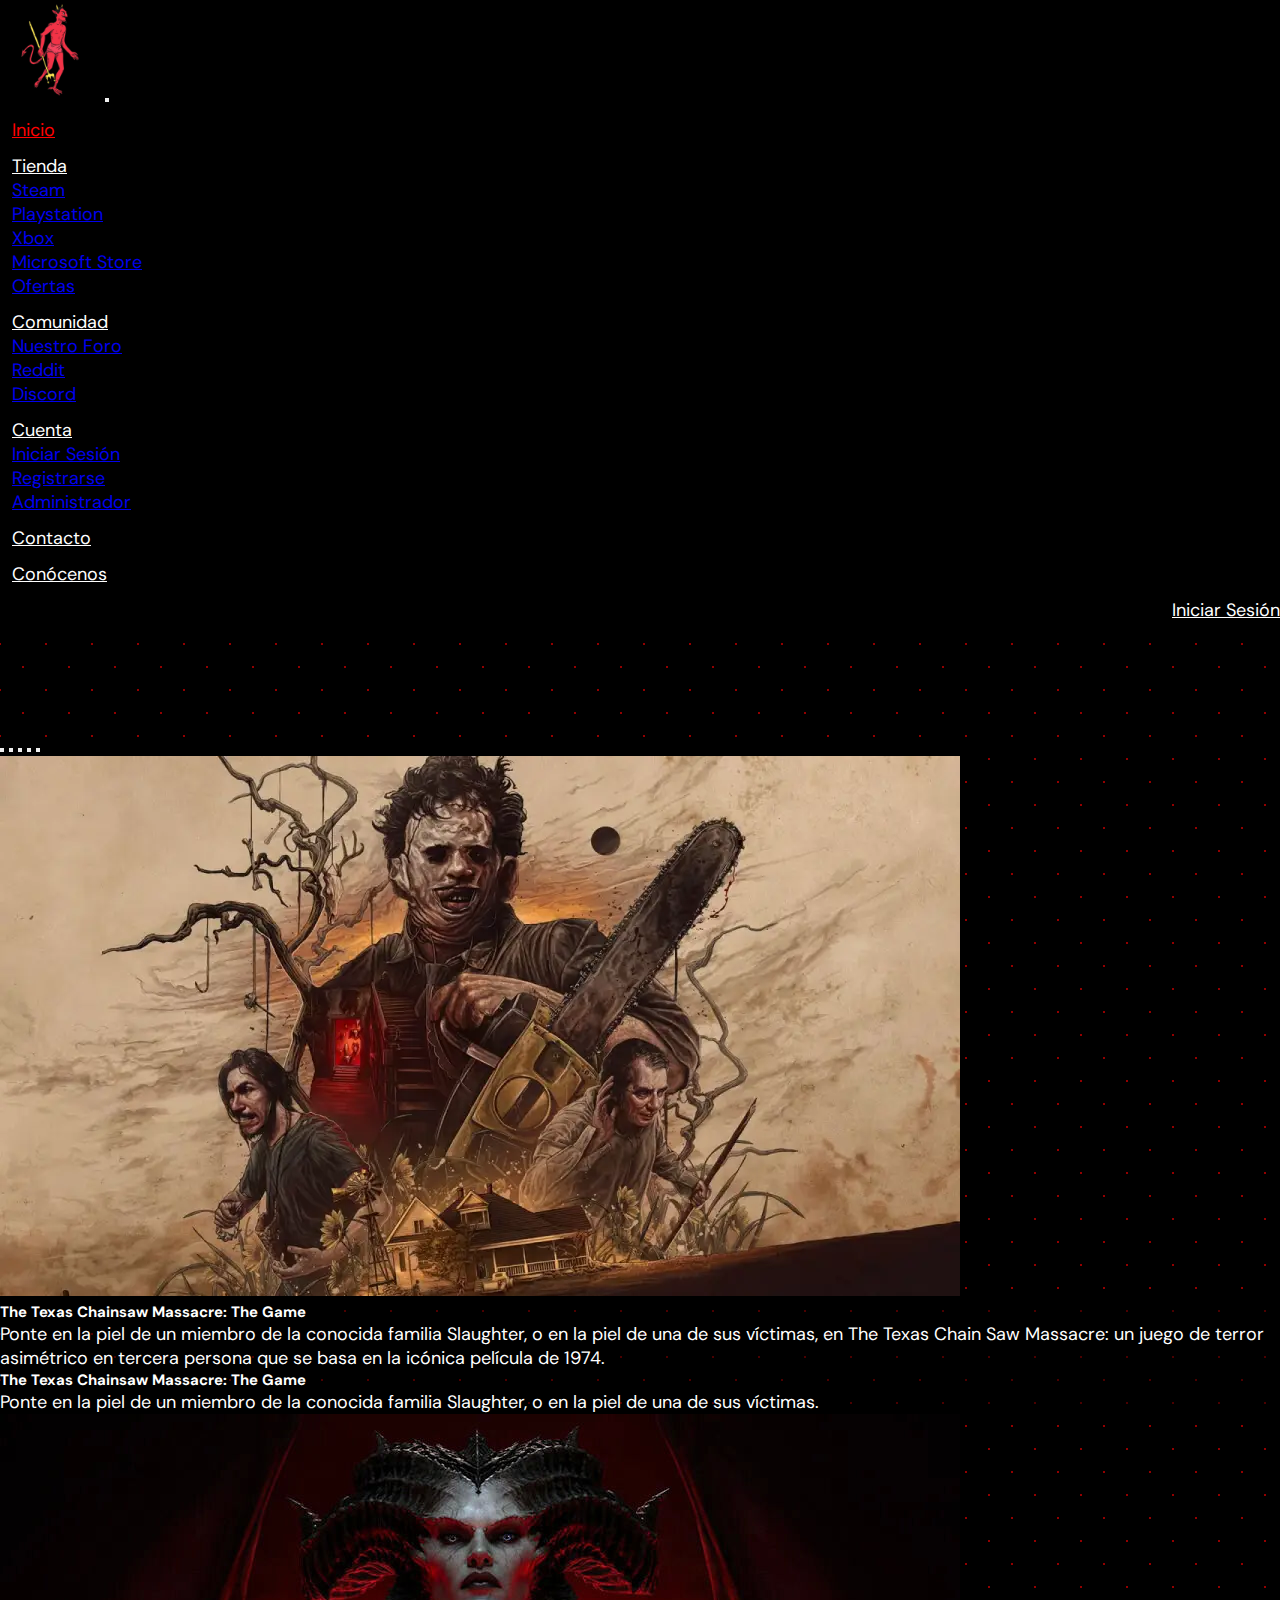
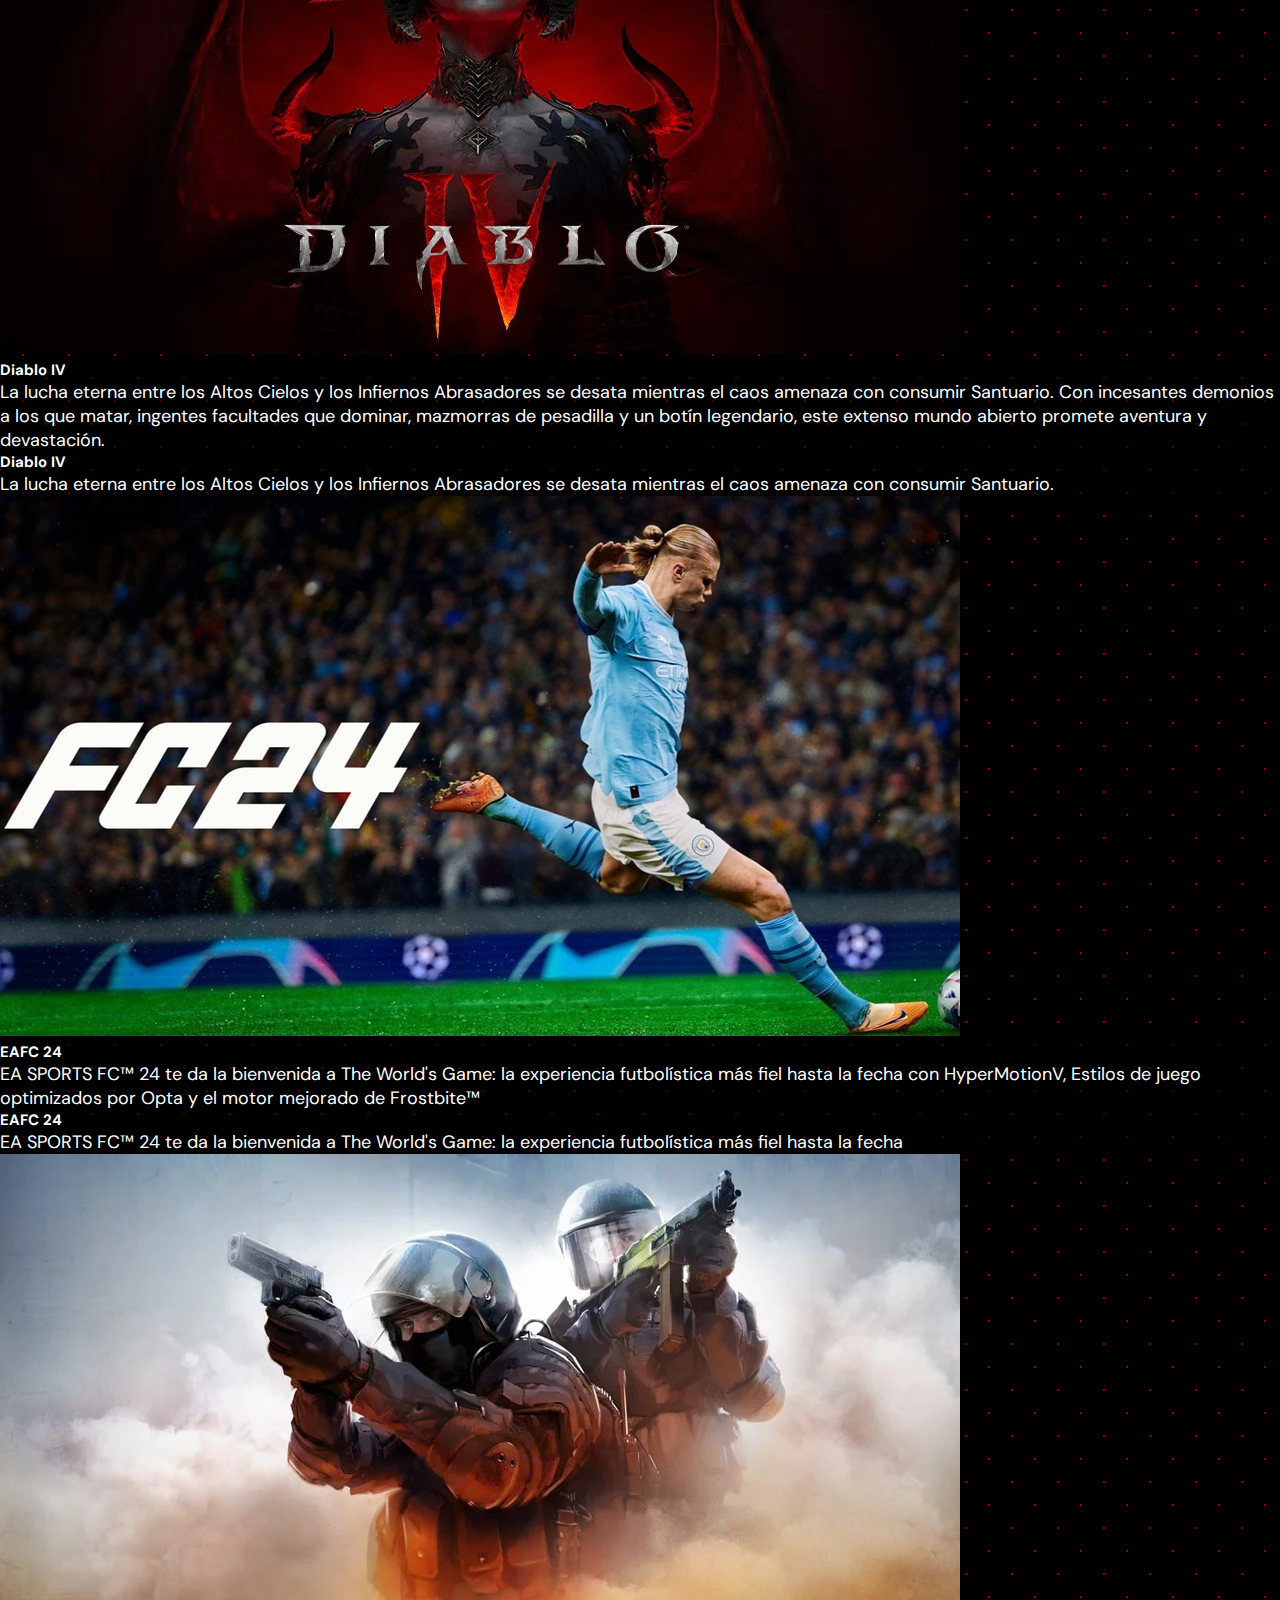
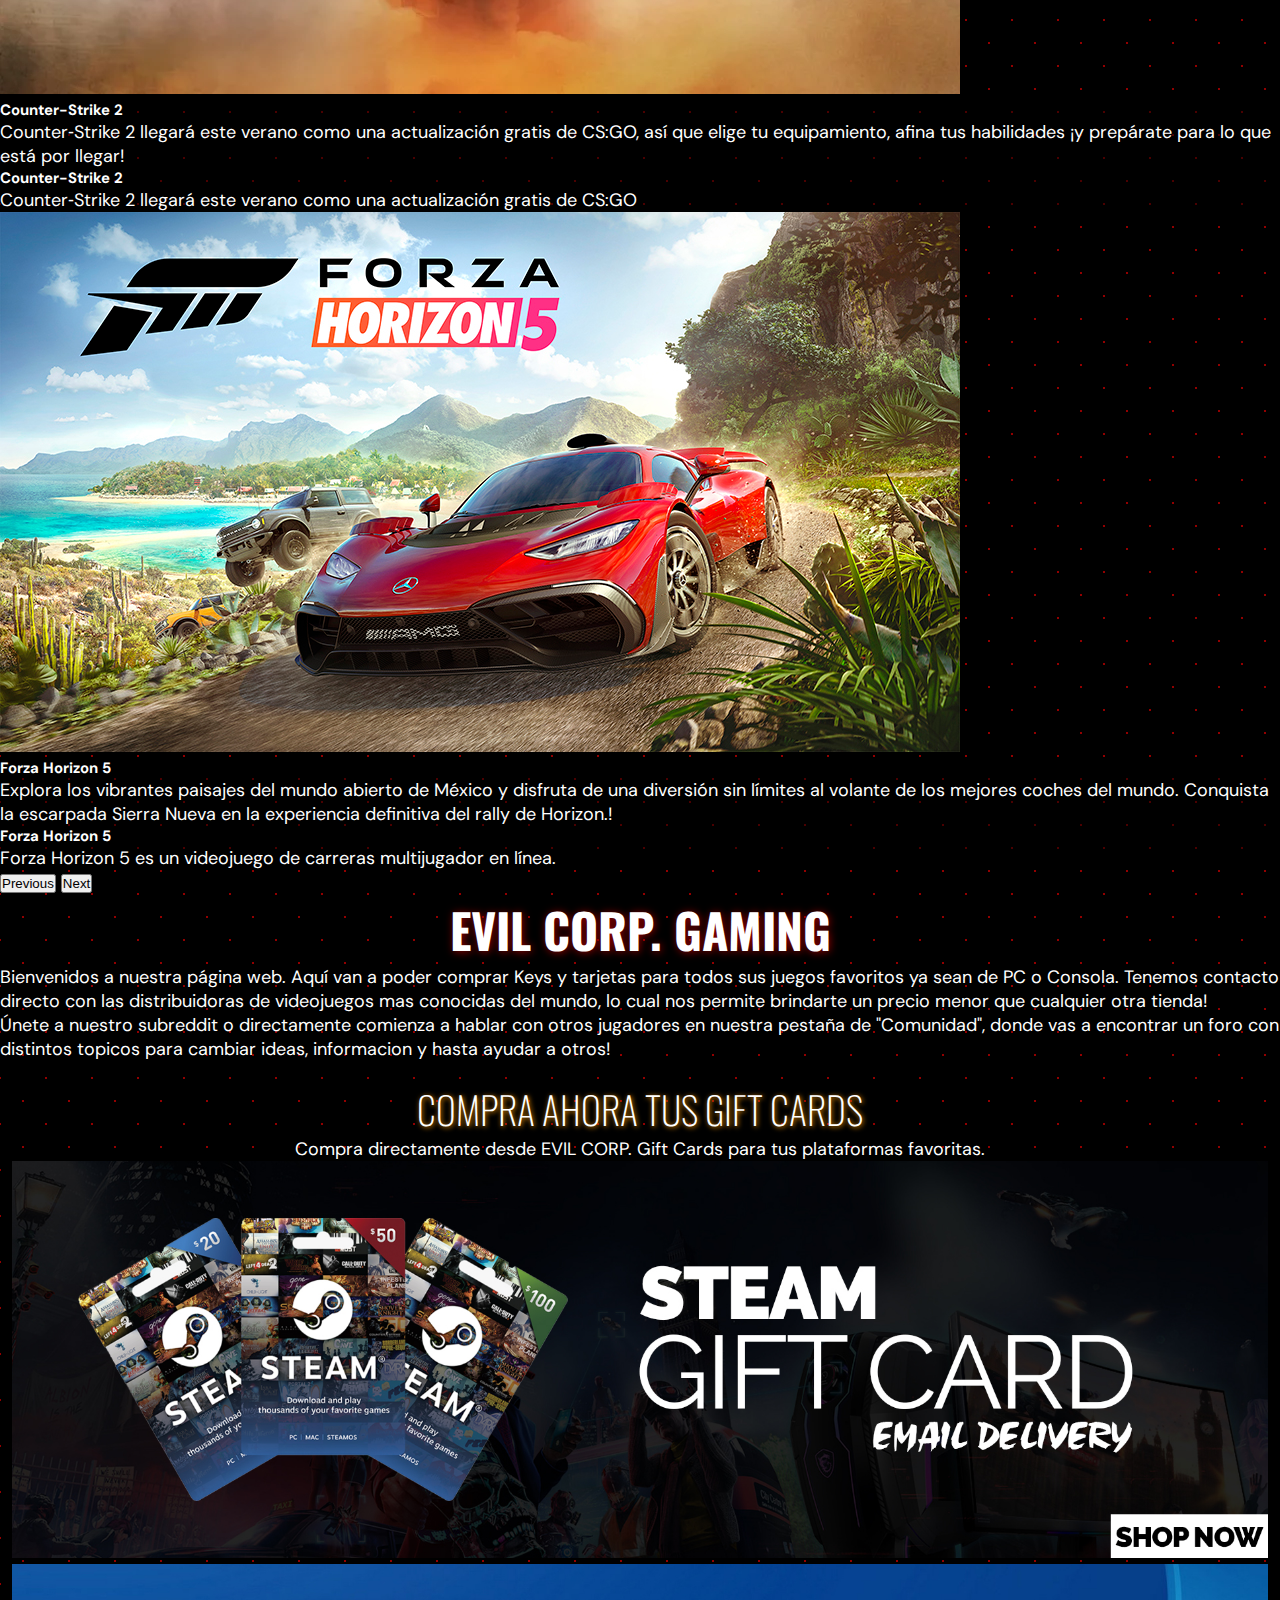
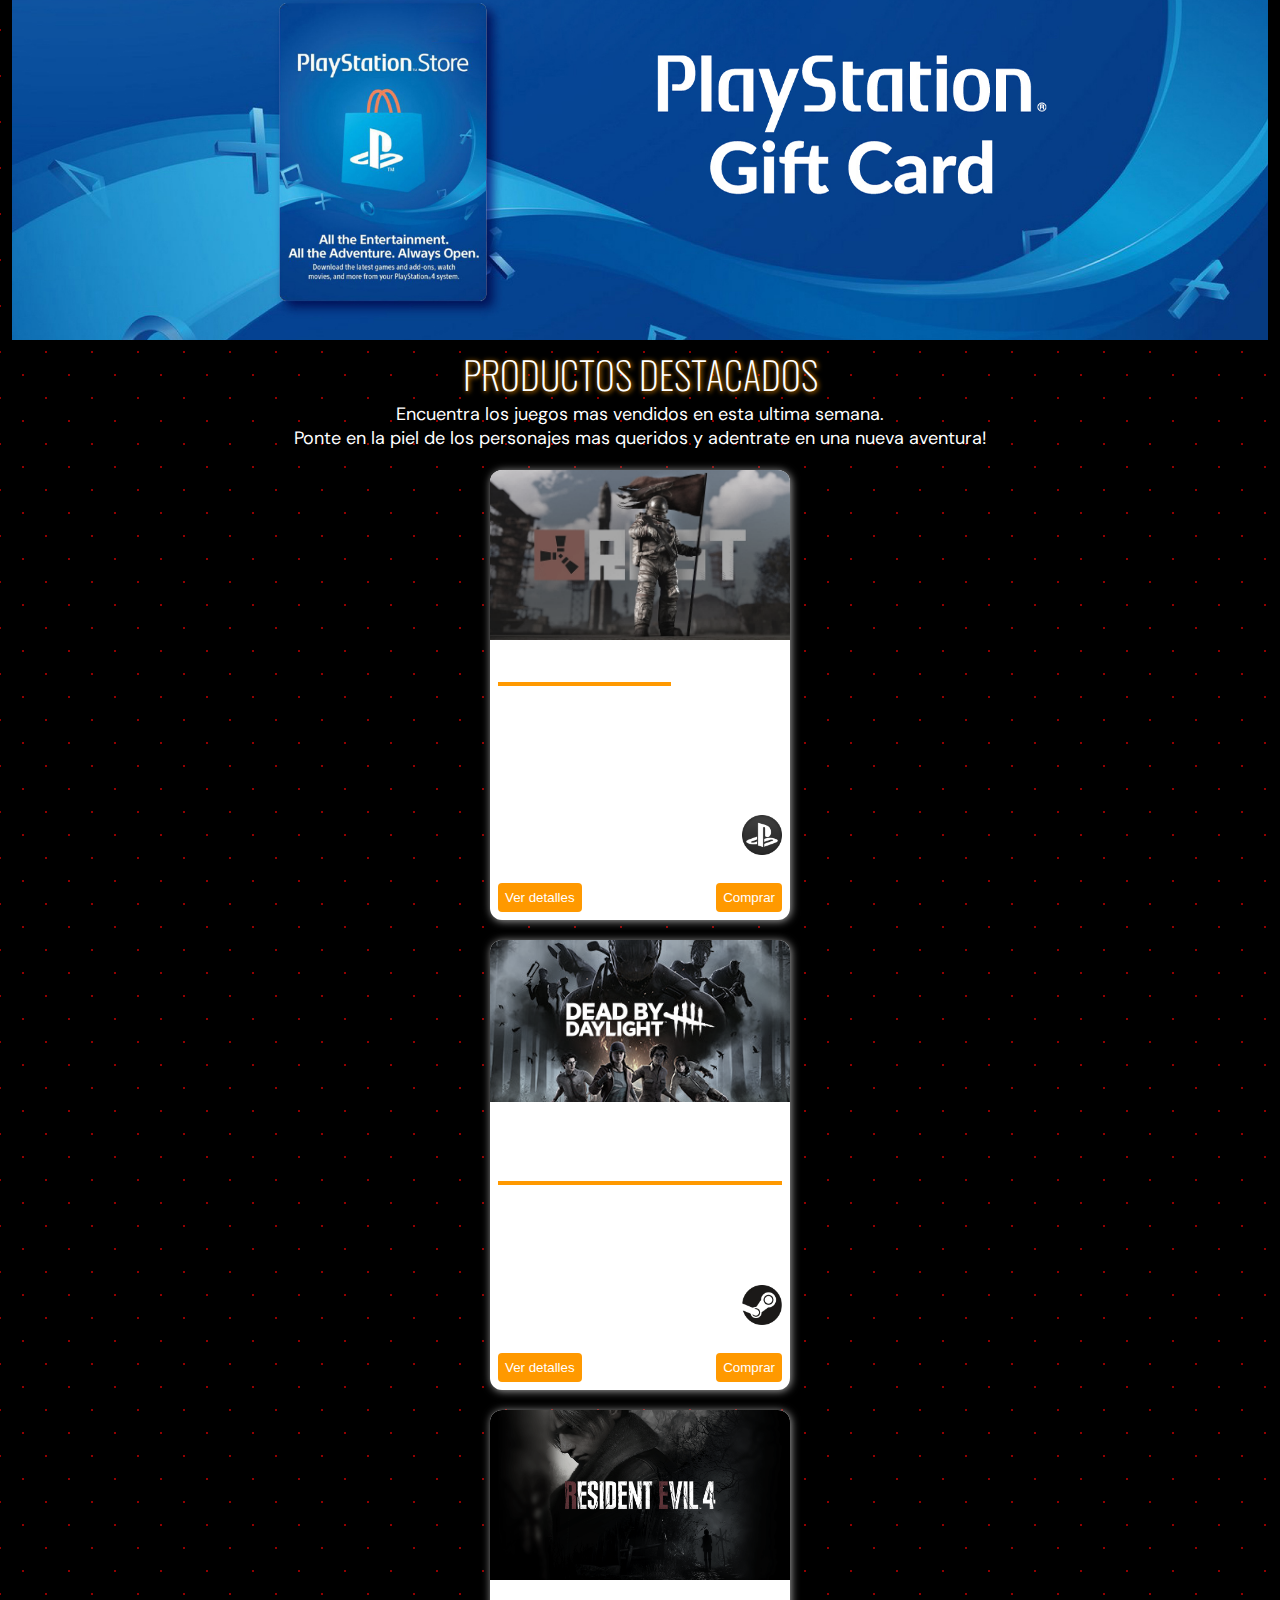
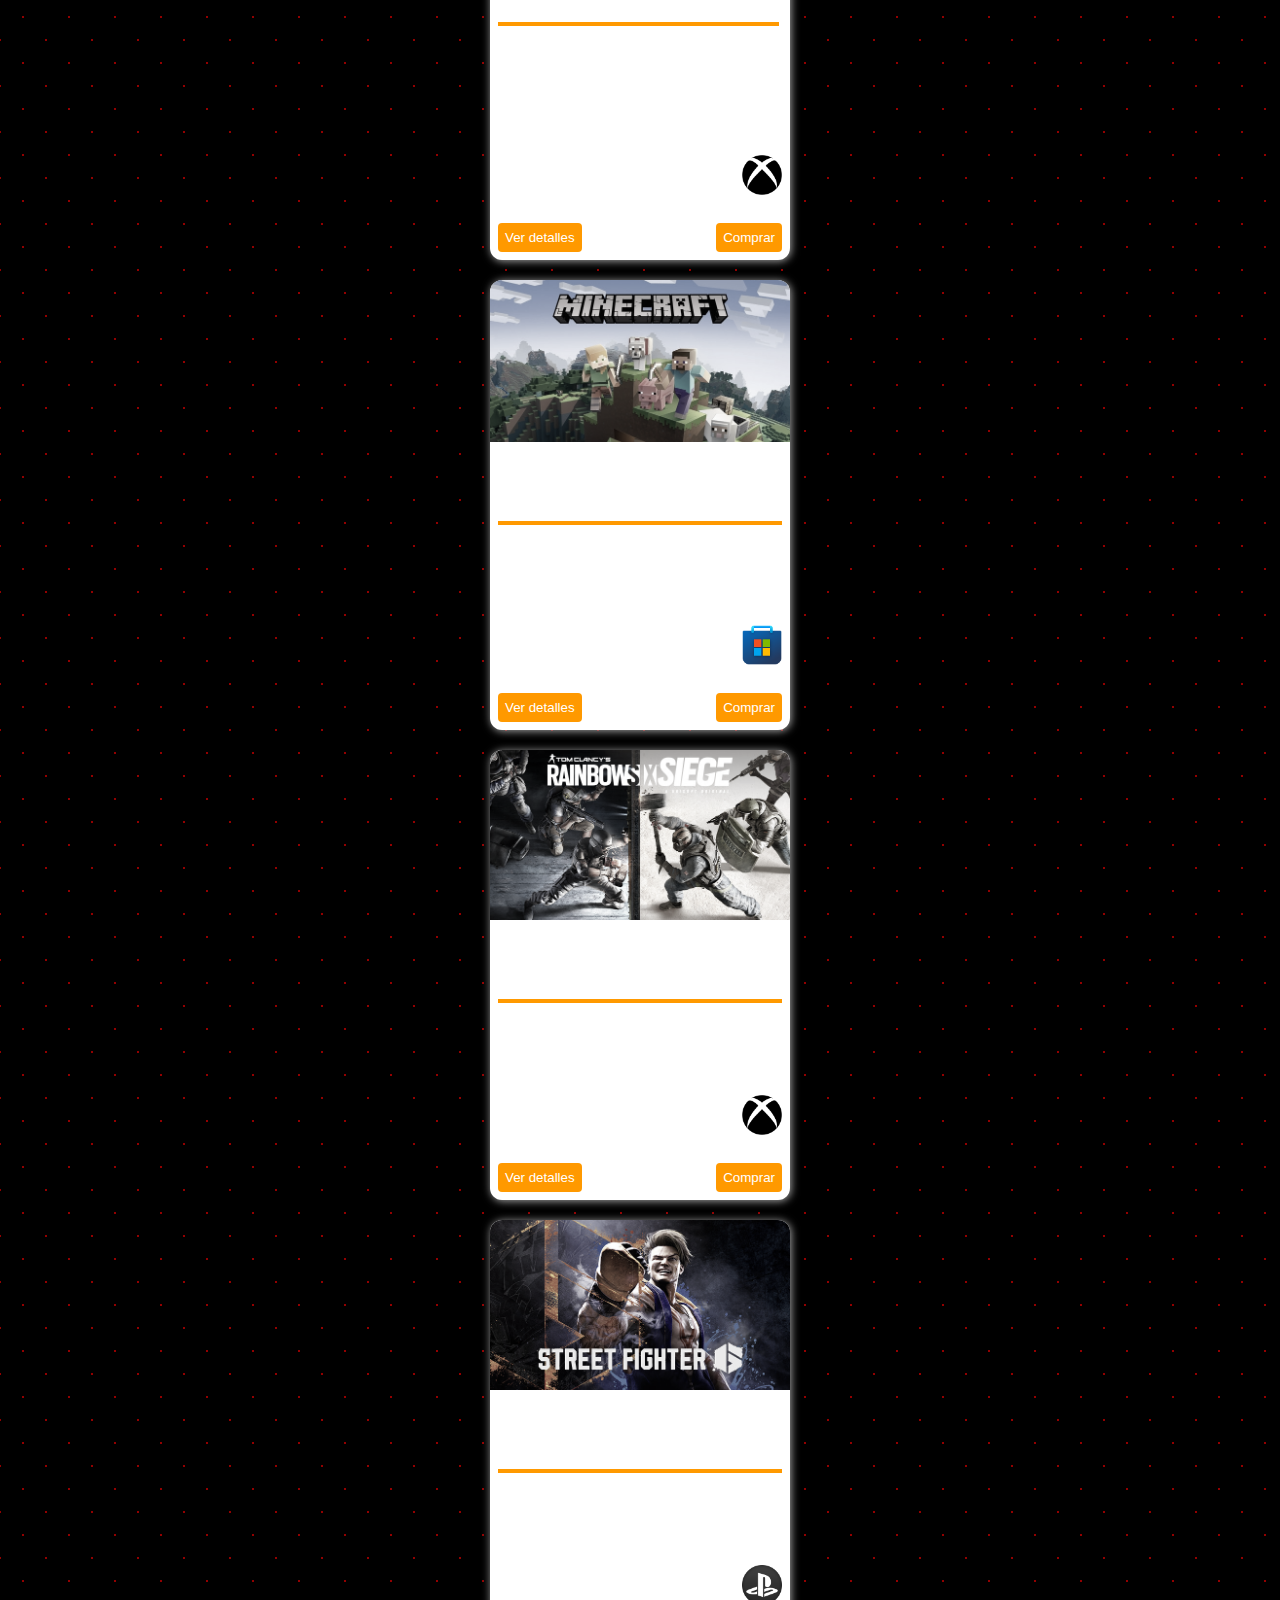
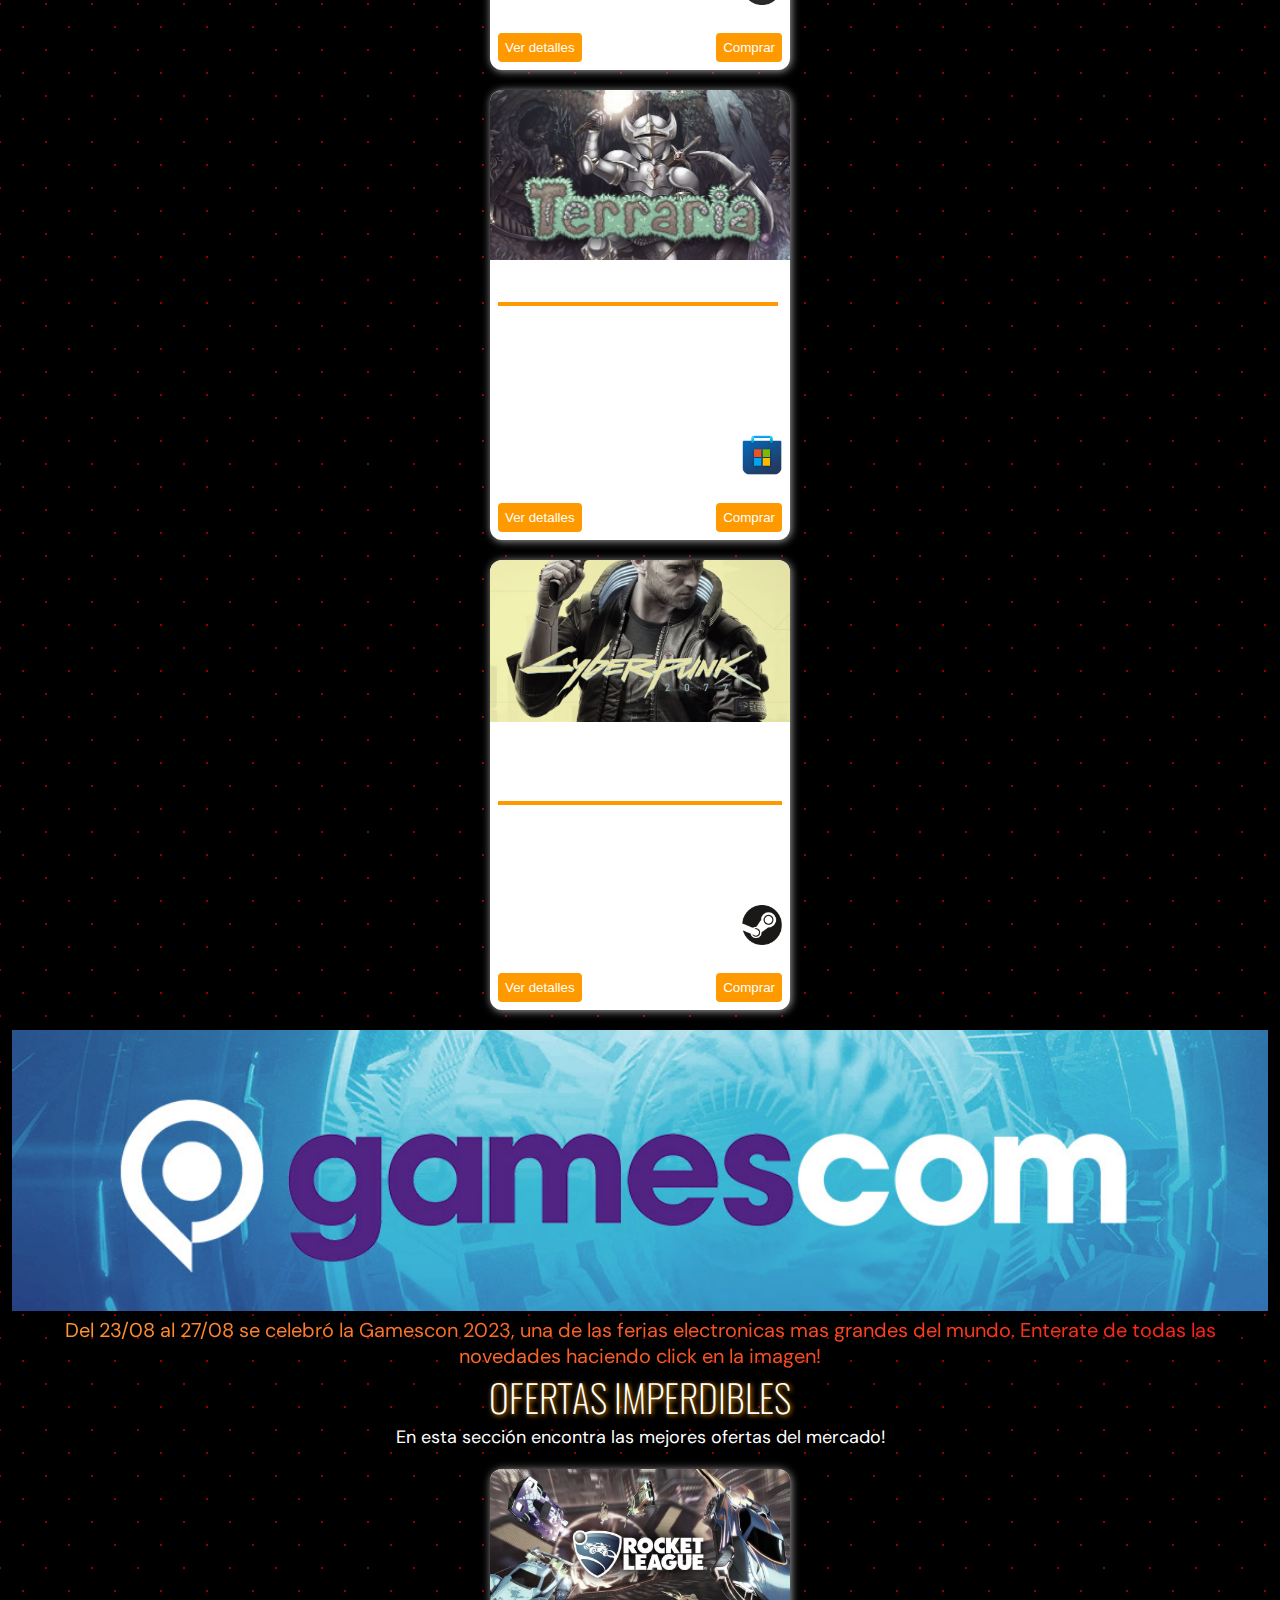
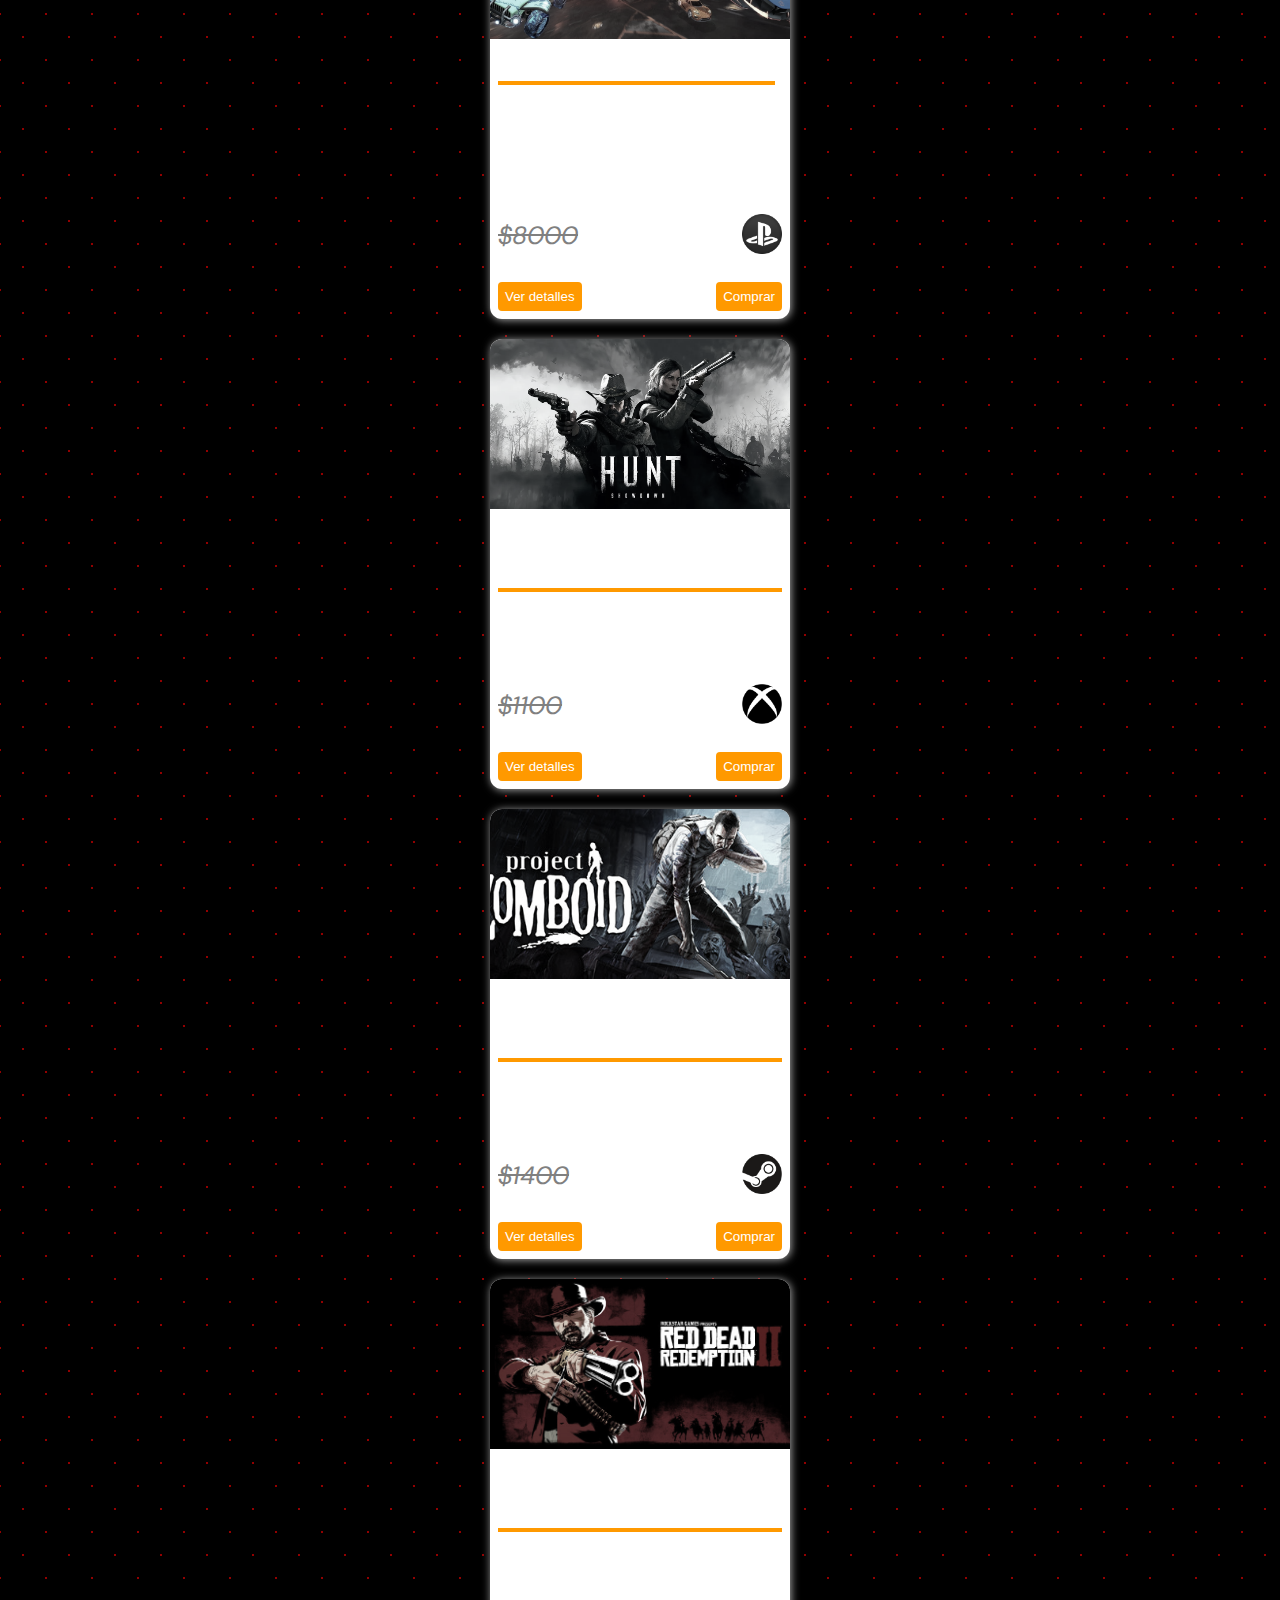
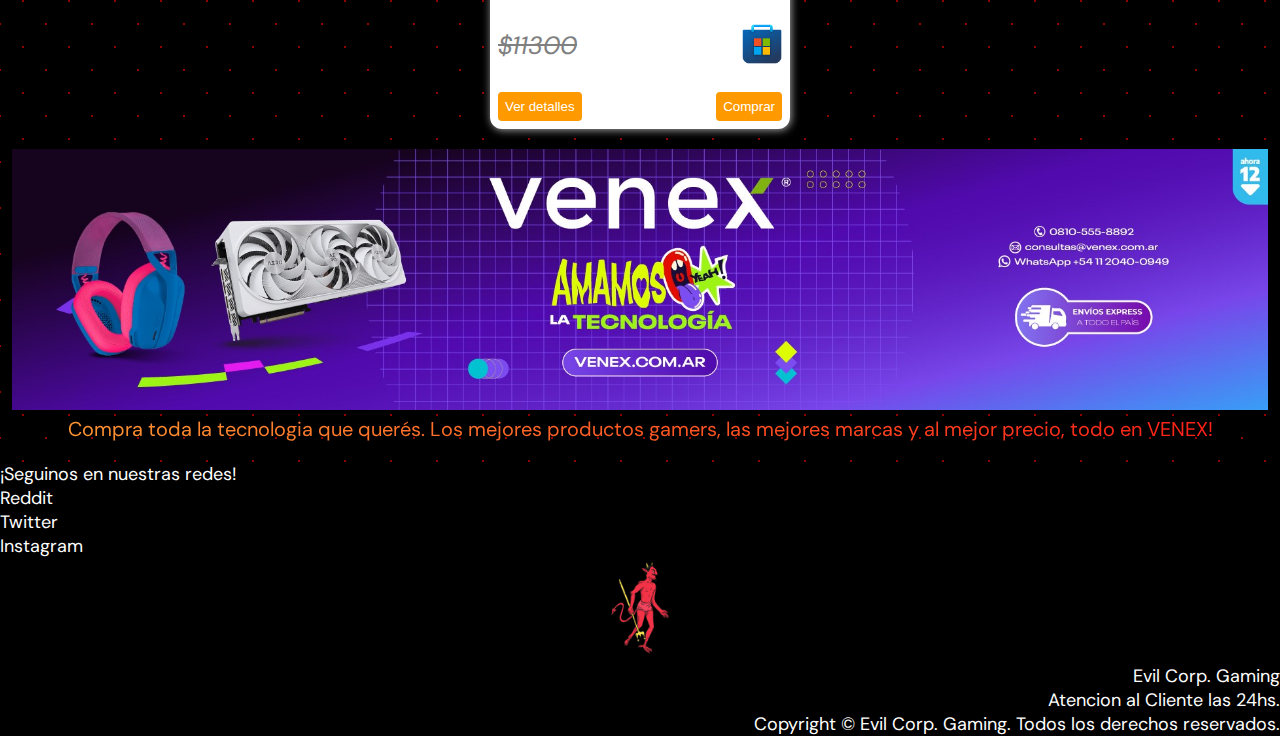
<file: index.html>
<!DOCTYPE html>
<html lang="en">
<head>
    <meta charset="UTF-8">
    <meta name="viewport" content="width=device-width, initial-scale=1.0">
    <title>EVIL CORP. GAMING || Compra de videojuegos, llaves virtuales y una gran comunidad.</title>
<!-- FONTAWESOME -->
    <link rel="stylesheet" href="https://cdnjs.cloudflare.com/ajax/libs/font-awesome/6.4.2/css/all.min.css" integrity="sha512-z3gLpd7yknf1YoNbCzqRKc4qyor8gaKU1qmn+CShxbuBusANI9QpRohGBreCFkKxLhei6S9CQXFEbbKuqLg0DA==" crossorigin="anonymous" referrerpolicy="no-referrer" />
<!-- BOOTSTRAP -->
    <link href="https://cdn.jsdelivr.net/npm/bootstrap@5.3.1/dist/css/bootstrap.min.css" rel="stylesheet" integrity="sha384-4bw+/aepP/YC94hEpVNVgiZdgIC5+VKNBQNGCHeKRQN+PtmoHDEXuppvnDJzQIu9" crossorigin="anonymous">
<!-- CSS -->
    <link rel="stylesheet" href="/css/styles.css">
    <link rel="shortcut icon" href="/assets/images/Logos/diabloLogo.png">


</head>


<body>
    
<!--==============
    ===HEADER===
    ==============-->
    <header class="main-header">
        <nav class="navbar main-navbar navbar-expand-md fixed-top" data-bs-theme="dark">
        <div class="container-fluid">
                <a class="navbar-brand" href="/index.html"><img class="main-logo" src="/assets/images/Logos/diabloLogo.png" alt="mainLogo"></a>
                <button class="navbar-toggler" type="button" data-bs-toggle="collapse" data-bs-target="#navbarNav" aria-controls="navbarNav" aria-expanded="false" aria-label="Toggle navigation">
                    <i class="fa-solid fa-dice-d20 fa-xl"></i>
                </button>
                <div class="collapse navbar-collapse" id="navbarNav">
                    <ul class="navbar-nav">
                        <li class="nav-item">
                            <a class="nav-link active" aria-current="page" href="/index.html">Inicio</a>
                        </li>
                        <li class="nav-item dropdown">
                            <a class="nav-link dropdown-toggle" href="#" role="button" data-bs-toggle="dropdown" aria-expanded="false">Tienda</a>
                            <ul class="dropdown-menu">
                                <li><a class="dropdown-item" href="#">Steam</a></li>
                                <li><a class="dropdown-item" href="#">Playstation</a></li>
                                <li><a class="dropdown-item" href="#">Xbox</a></li>
                                <li><a class="dropdown-item" href="#">Microsoft Store</a></li>
                                <li><a class="dropdown-item" href="#">Ofertas</a></li>
                            </ul>
                        </li>
                        <li class="nav-item dropdown">
                            <a class="nav-link dropdown-toggle" href="#" role="button" data-bs-toggle="dropdown" aria-expanded="false">Comunidad</a>
                            <ul class="dropdown-menu">
                                <li><a class="dropdown-item" href="#">Nuestro Foro</a></li>
                                <li><a class="dropdown-item" href="#">Reddit</a></li>
                                <li><a class="dropdown-item" href="#">Discord</a></li>
                            </ul>
                        </li>
                        <li class="nav-item dropdown">
                            <a class="nav-link dropdown-toggle" href="#" role="button" data-bs-toggle="dropdown" aria-expanded="false">Cuenta</a>
                            <ul class="dropdown-menu">
                                <li><a class="dropdown-item" href="/pages/login/login.html">Iniciar Sesión</a></li>
                                <li><a class="dropdown-item" href="/pages/register/register.html">Registrarse</a></li>
                                <li><a class="dropdown-item" href="/pages/admin/admin.html">Administrador</a></li>
                            </ul>
                        </li>
                        <li class="nav-item">
                            <a class="nav-link" href="/pages/contact/contact.html">Contacto</a>
                        </li>
                        <li class="nav-item">
                            <a class="nav-link" href="/pages/about-us/about-us.html">Conócenos</a>
                        </li>
                    </ul>
                    <div class="header-user">
                        <a href="#"><i class="fa-solid fa-cart-shopping"></i></a>
                        <a href="#"><i class="fa-solid fa-user-astronaut"></i></a>
                        <div class="d-flex text-white gap-2">
                            <div class="pt-1" id="user-header-name"></div>
                            <div id="user-action"></div>
                        </div>
                    </div>
                    
            </div>
        </nav>

    </header>

<!--==============
    ===CAROUSEL===
    ==============-->

    <div class="container-xxl p-lg-0 main-banner">
        <div class="row ">
            <div class="col-12 col-md-6 p-0">
                <div id="main-carousel" class="carousel slide" data-bs-ride="carousel">
                    <div class="carousel-indicators">
                        <button type="button" data-bs-target="#main-carousel" data-bs-slide-to="0" class="active" aria-current="true" aria-label="Slide 1"></button>
                        <button type="button" data-bs-target="#main-carousel" data-bs-slide-to="1" aria-label="Slide 2"></button>
                        <button type="button" data-bs-target="#main-carousel" data-bs-slide-to="2" aria-label="Slide 3"></button>
                        <button type="button" data-bs-target="#main-carousel" data-bs-slide-to="3" aria-label="Slide 4"></button>
                        <button type="button" data-bs-target="#main-carousel" data-bs-slide-to="4" aria-label="Slide 5"></button>
                    </div>
                    <div class="carousel-inner">
                        <div class="carousel-item active" data-bs-interval="5000">
                            <img src="/assets/images/Games/Juego1tcm.webp" class="d-block w-100" alt="The Texas Chainsaw Massacre: The Game">
                            <div class="carousel-caption d-none d-lg-block">
                                <h5>The Texas Chainsaw Massacre: The Game</h5>
                                <p>Ponte en la piel de un miembro de la conocida familia Slaughter, o en la piel de una de sus víctimas, en The Texas Chain Saw Massacre: un juego de terror asimétrico en tercera persona que se basa en la icónica película de 1974.</p>
                            </div>
                            <div class="carousel-caption d-lg-none">
                                <h5>The Texas Chainsaw Massacre: The Game</h5>
                                <p>Ponte en la piel de un miembro de la conocida familia Slaughter, o en la piel de una de sus víctimas.</p>
                            </div>
                        </div>
                        <div class="carousel-item" data-bs-interval="4000">
                            <img src="/assets/images/Games/Juego2d4.jpg" class="d-block w-100" alt="Diablo IV">
                            <div class="carousel-caption d-none d-lg-block">
                                <h5>Diablo IV</h5>
                                <p>La lucha eterna entre los Altos Cielos y los Infiernos Abrasadores se desata mientras el caos amenaza con consumir Santuario. Con incesantes demonios a los que matar, ingentes facultades que dominar, mazmorras de pesadilla y un botín legendario, este extenso mundo abierto promete aventura y devastación.</p>
                            </div>
                            <div class="carousel-caption d-lg-none">
                                <h5>Diablo IV</h5>
                                <p>La lucha eterna entre los Altos Cielos y los Infiernos Abrasadores se desata mientras el caos amenaza con consumir Santuario.</p>
                            </div>
                        </div>
                        <div class="carousel-item" data-bs-interval="4000">
                            <img src="/assets/images/Games/Juego3eafc.jpg" class="d-block w-100" alt="EAFC 24">
                            <div class="carousel-caption d-none d-lg-block">
                                <h5>EAFC 24</h5>
                                <p>EA SPORTS FC™ 24 te da la bienvenida a The World's Game: la experiencia futbolística más fiel hasta la fecha con HyperMotionV, Estilos de juego optimizados por Opta y el motor mejorado de Frostbite™</p>
                            </div>
                            <div class="carousel-caption d-lg-none">
                                <h5>EAFC 24</h5>
                                <p>EA SPORTS FC™ 24 te da la bienvenida a The World's Game: la experiencia futbolística más fiel hasta la fecha</p>
                            </div>
                        </div>
                        <div class="carousel-item" data-bs-interval="4000">
                            <img src="/assets/images/Games/Juego4cs2.webp" class="d-block w-100" alt="Counter-Strike 2">
                            <div class="carousel-caption d-none d-lg-block">
                                <h5>Counter-Strike 2</h5>
                                <p>Counter‑Strike 2 llegará este verano como una actualización gratis de CS:GO, así que elige tu equipamiento, afina tus habilidades ¡y prepárate para lo que está por llegar!</p>
                            </div>
                            <div class="carousel-caption d-lg-none">
                                <h5>Counter-Strike 2</h5>
                                <p>Counter‑Strike 2 llegará este verano como una actualización gratis de CS:GO</p>
                            </div>
                        </div>
                        <div class="carousel-item" data-bs-interval="4000">
                            <img src="/assets/images/Games/ForzaHorizon5.jpg" class="d-block w-100" alt="Forza Horizon 5">
                            <div class="carousel-caption d-none d-lg-block">
                                <h5>Forza Horizon 5</h5>
                                <p>Explora los vibrantes paisajes del mundo abierto de México y disfruta de una diversión sin límites al volante de los mejores coches del mundo. Conquista la escarpada Sierra Nueva en la experiencia definitiva del rally de Horizon.!</p>
                            </div>
                            <div class="carousel-caption d-lg-none">
                                <h5>Forza Horizon 5</h5>
                                <p>Forza Horizon 5 es un videojuego de carreras multijugador en línea.</p>
                            </div>
                        </div>
                    </div>
                    <button class="carousel-control-prev" type="button" data-bs-target="#main-carousel" data-bs-slide="prev">
                        <span class="carousel-control-prev-icon" aria-hidden="true"></span>
                        <span class="visually-hidden">Previous</span>
                    </button>
                    <button class="carousel-control-next" type="button" data-bs-target="#main-carousel" data-bs-slide="next">
                        <span class="carousel-control-next-icon" aria-hidden="true"></span>
                        <span class="visually-hidden">Next</span>
                    </button>
                </div>
            </div>
            <div class="col-12 col-md-6 p-12">
                <div class="main-info">
                    <h1 class="titles">EVIL CORP. GAMING</h1>
                    <p>Bienvenidos a nuestra página web. Aquí van a poder comprar Keys y tarjetas para todos sus juegos favoritos ya sean de PC o Consola. Tenemos contacto directo con las distribuidoras de videojuegos mas conocidas del mundo, lo cual nos permite brindarte un precio menor que cualquier otra tienda! <br> Únete a nuestro subreddit o directamente comienza a hablar con otros jugadores en nuestra pestaña de "Comunidad", donde vas a encontrar un foro con distintos topicos para cambiar ideas, informacion y hasta ayudar a otros!</p>
                </div>
            </div>

        </div>
        
        
    </div>
    

<!--==============
    ===MAIN===
    ==============-->
    

    <main class="main-container">

        <figure class="banner-sales">
            <h2 class="sub-titles">COMPRA AHORA TUS GIFT CARDS</h2>
            <p>Compra directamente desde EVIL CORP. Gift Cards para tus plataformas favoritas.</p>
            <img src="/assets/images/Banners/giftcardSTEAM.jpg" alt="Giftcards Steam">
            <img src="/assets/images/Banners/giftcardPS.jpg" alt="Giftcards Playstation">
        </figure>

        <div class="first-products">
            <h2 class="sub-titles">PRODUCTOS DESTACADOS</h2>
            <p>Encuentra los juegos mas vendidos en esta ultima semana. <br> Ponte en la piel de los personajes mas queridos y adentrate en una nueva aventura!</p>
        </div>
    
        <div class="row">
            <section class="card-container col-12 col-sm-6 col-lg-3">

            <article class="card">
                <div class="card-header">
                    <figure>
                        <img src="/assets/images/Games/Rust.jpg" alt="Rust - PS Edition">
                    </figure>
                    <div class="card-img-info">
                        <h2>Fecha de lanzamiento: 08/02/2018</h2>     
                    </div>
                </div>

                <div class="card-main">
                    <h2 class="card-titles">Rust - PS Edition</h2>
                    <div class="card-description">
                        <p>El único objetivo en Rust es sobrevivir. Todo quiere que mueras: la vida silvestre de la isla y otros habitantes, el medio ambiente y otros sobrevivientes. Haz lo que sea necesario para durar otra noche.
                        </p>
                    </div>
                

                    <div class="card-prices">
                        <div class="card-price">$2450</div>
                        <div class="card-platforms">
                            <img src="/assets/images/Logos/psLogo.png" alt="psLogo">
                        </div>
                    </div>
                </div>

                <div class="card-footer">
                    <button class="card-details">Ver detalles</button>
                    <button class="card-buy">Comprar</button>
                </div>
                
            </article>
            </section>

            <section class="card-container col-12 col-sm-6 col-lg-3 ">

            <article class="card">
                <div class="card-header">
                    <figure>
                        <img src="/assets/images/Games/DeadbyDaylight.jpg" alt="Dead by Daylight">
                    </figure>
                    <div class="card-img-info">
                        <h2>Fecha de lanzamiento: 14/06/2016</h2>     
                    </div>
                </div>

                <div class="card-main">
                    <h2 class="card-titles">Dead by Daylight- Steam Edition</h2>
                    <div class="card-description">
                        <p>Dead by Daylight es un juego de horror de multijugador (4 contra 1) en el que un jugador representa el rol del asesino despiadado y los 4 restantes juegan como supervivientes que intentan escapar de él para evitar ser capturados y asesinados.
                        </p>
                    </div>
                

                    <div class="card-prices">
                        <div class="card-price">$1650</div>
                        <div class="card-platforms">
                            <img src="/assets/images/Logos/steamLogo.webp" alt="steamLogo">
                        </div>
                    </div>
                </div>

                <div class="card-footer">
                    <button class="card-details">Ver detalles</button>
                    <button class="card-buy">Comprar</button>
                </div>
                
            </article>
            </section>

            <section class="card-container col-12 col-sm-6 col-lg-3">

            <article class="card">
                <div class="card-header">
                    <figure>
                        <img src="/assets/images/Games/ResidentEvil.png" alt="Resident Evil - Xbox Edition">
                    </figure>
                    <div class="card-img-info">
                        <h2>Fecha de lanzamiento: 23/03/2023</h2>     
                    </div>
                </div>

                <div class="card-main">
                    <h2 class="card-titles">Resident Evil - Xbox Edition</h2>
                    <div class="card-description">
                        <p>Resident Evil 4 es un remake del Resident Evil 4 original del 2005. Survival Horror de última generación reimaginado para el año 2023.
                        </p>
                    </div>
                

                    <div class="card-prices">
                        <div class="card-price">$12960</div>
                        <div class="card-platforms">
                            <img src="/assets/images/Logos/xboxLogo.png" alt="xboxLogo">
                        </div>
                    </div>
                </div>

                <div class="card-footer">
                    <button class="card-details">Ver detalles</button>
                    <button class="card-buy">Comprar</button>
                </div>
                
            </article>
            </section>

            <section class="card-container col-12 col-sm-6 col-lg-3">
            
            <article class="card">
                <div class="card-header">
                    <figure>
                        <img src="/assets/images/Games/Minecraft.jpg" alt="Minecraft - Microsoft Edition">
                    </figure>
                    <div class="card-img-info">
                        <h2>Fecha de lanzamiento: 18/11/2011</h2>     
                    </div>
                </div>

                <div class="card-main">
                    <h2 class="card-titles">Minecraft - Microsoft Edition</h2>
                    <div class="card-description">
                        <p>Minecraft es un juego de bloques que podrás transformar en cualquier cosa que te imagines. Juega en el modo creativo con recursos ilimitados o busca herramientas para defenderte de los peligros que acechan en el modo supervivencia.
                        </p>
                    </div>
                

                    <div class="card-prices">
                        <div class="card-price">$8600</div>
                        <div class="card-platforms">
                            <img src="/assets/images/Logos/microsoftLogo.png" alt="microsoftLogo">
                        </div>
                    </div>
                </div>

                <div class="card-footer">
                    <button class="card-details">Ver detalles</button>
                    <button class="card-buy">Comprar</button>
                </div>
                
            </article>
            </section>

            <section class="card-container col-12 col-sm-6 col-lg-3">
            
                <article class="card">
                    <div class="card-header">
                        <figure>
                            <img src="/assets/images/Games/R6.jpg" alt="Rainbow Six Siege - Xbox Edition">
                        </figure>
                        <div class="card-img-info">
                            <h2>Fecha de lanzamiento: 01/12/2015</h2>     
                        </div>
                    </div>
    
                    <div class="card-main">
                        <h2 class="card-titles">Rainbow Six Siege - Xbox Edition</h2>
                        <div class="card-description">
                            <p>Tom Clancy's Rainbow Six® Siege es un shooter táctico realista por equipos en el que una cuidadosa planificación y ejecución de tu estrategia son claves para conseguir la victoria.
                            </p>
                        </div>
                    
    
                        <div class="card-prices">
                            <div class="card-price">$1999</div>
                            <div class="card-platforms">
                                <img src="/assets/images/Logos/xboxLogo.png" alt="xboxLogo">
                            </div>
                        </div>
                    </div>
    
                    <div class="card-footer">
                        <button class="card-details">Ver detalles</button>
                        <button class="card-buy">Comprar</button>
                    </div>
                    
                </article>
            </section>

            <section class="card-container col-12 col-sm-6 col-lg-3">
            
                <article class="card">
                    <div class="card-header">
                        <figure>
                            <img src="/assets/images/Games/streetfighter.jpg" alt="Street Fighter 6 - PS Edition">
                        </figure>
                        <div class="card-img-info">
                            <h2>Fecha de lanzamiento: 02/06/2023</h2>     
                        </div>
                    </div>
        
                    <div class="card-main">
                        <h2 class="card-titles">Street Fighter 6 - PS Edition</h2>
                        <div class="card-description">
                            <p>Street Fighter 6 hace gala de la potencia del RE ENGINE de Capcom, e incluye tres modos de juego: World Tour, Fighting Ground y Battle Hub.
                            Un variado elenco de 18 luchadores
                            </p>
                        </div>
                        
        
                        <div class="card-prices">
                            <div class="card-price">$9900</div>
                            <div class="card-platforms">
                                <img src="/assets/images/Logos/psLogo.png" alt="psLogo">
                            </div>
                        </div>
                    </div>
        
                    <div class="card-footer">
                        <button class="card-details">Ver detalles</button>
                        <button class="card-buy">Comprar</button>
                    </div>
                        
                </article>
            </section>

            <section class="card-container col-12 col-sm-6 col-lg-3">
            
                <article class="card">
                    <div class="card-header">
                        <figure>
                            <img src="/assets/images/Games/terraria.jpg" alt="Terraria - Microsoft Edition">
                        </figure>
                        <div class="card-img-info">
                            <h2>Fecha de lanzamiento: 16/05/2011</h2>     
                        </div>
                    </div>
        
                    <div class="card-main">
                        <h2 class="card-titles">Terraria - Microsoft Edition</h2>
                        <div class="card-description">
                            <p>¡Cava, lucha, explora, construye! Con este juego de aventuras repleto de acción nada es imposible.
                            </p>
                        </div>
                        
        
                        <div class="card-prices">
                            <div class="card-price">$130</div>
                            <div class="card-platforms">
                                <img src="/assets/images/Logos/microsoftLogo.png" alt="microsoftLogo">
                            </div>
                        </div>
                    </div>
        
                    <div class="card-footer">
                        <button class="card-details">Ver detalles</button>
                        <button class="card-buy">Comprar</button>
                    </div>
                        
                </article>
            </section>

            <section class="card-container col-12 col-sm-6 col-lg-3">
            
                <article class="card">
                    <div class="card-header">
                        <figure>
                            <img src="/assets/images/Games/cyberpunk2077.jpg" alt="Cyberpunk 2077 - Steam Edition">
                        </figure>
                        <div class="card-img-info">
                            <h2>Fecha de lanzamiento: 09/12/2020</h2>     
                        </div>
                    </div>
        
                    <div class="card-main">
                        <h2 class="card-titles">Cyberpunk 2077 - Steam Edition</h2>
                        <div class="card-description">
                            <p>Cyberpunk 2077 es un RPG de aventura y acción de mundo abierto ambientado en el futuro sombrío de Night City, una peligrosa megalópolis obsesionada con el poder, el glamur y las incesantes modificaciones corporales
                            </p>
                        </div>
                        
        
                        <div class="card-prices">
                            <div class="card-price">$8600</div>
                            <div class="card-platforms">
                                <img src="/assets/images/Logos/steamLogo.webp" alt="steamLogo">
                            </div>
                        </div>
                    </div>
        
                    <div class="card-footer">
                        <button class="card-details">Ver detalles</button>
                        <button class="card-buy">Comprar</button>
                    </div>
                        
                </article>
            </section>
        </div>

        <figure class="banner-sales">
                <a href=""><img src="/assets/images/Banners/gamesconBanner.jpg" alt="Gamescon"></a>
                <figcaption class="text-caption">Del 23/08 al 27/08 se celebró la Gamescon 2023, una de las ferias electronicas mas grandes del mundo. Enterate de todas las novedades haciendo click en la imagen!</figcaption>
        </figure>

        <div class="sales-products">
            <h2 class="sub-titles">OFERTAS IMPERDIBLES</h2>
            <p>En esta sección encontra las mejores ofertas del mercado!</p>
        </div>
        
        <div class="row">
            <section class="card-container col-12 col-sm-6 col-lg-3">

                <article class="card">
                    <div class="card-header">
                        <figure>
                            <img src="/assets/images/Games/RocketLeague.jpg" alt="Rocket League - PS Edition">
                        </figure>
                        <div class="card-img-info">
                            <h2>Fecha de lanzamiento: 07/07/2015</h2>     
                        </div>
                    </div>
    
                    <div class="card-main">
                        <h2 class="card-titles">Rocket League - PS Edition</h2>
                        <div class="card-description">
                            <p>Rocket League combina el fútbol de estilo arcade con el caos a cuatro ruedas, unos controles fáciles y una competición fluida y basada en la física.
                            </p>
                        </div>
                    
    
                        <div class="card-prices">
                            <div class="discounts">$8000</div>
                            <div class="card-price">$6550</div>
                            <div class="card-platforms">
                                <img src="/assets/images/Logos/psLogo.png" alt="psLogo">
                            </div>
                        </div>
                    </div>
    
                    <div class="card-footer">
                        <button class="card-details">Ver detalles</button>
                        <button class="card-buy">Comprar</button>
                    </div>
                    
                </article>
            </section>
    
            <section class="card-container col-12 col-sm-6 col-lg-3">
    
                <article class="card">
                    <div class="card-header">
                        <figure>
                            <img src="/assets/images/Games/HuntShowdown.webp" alt="Hunt Showdown - Xbox Edition">
                        </figure>
                        <div class="card-img-info">
                            <h2>Fecha de lanzamiento: 27/08/2019</h2>     
                        </div>
                    </div>
    
                    <div class="card-main">
                        <h2 class="card-titles">Hunt Showdowm - Xbox Edition</h2>
                        <div class="card-description">
                            <p>Hunt: Showdown es un emocionante shooter de alto riesgo en primera persona para JcJcE. Elimina monstruos de pesadilla, mientras compites por las recompensas que te llevarán a alcanzar la gloria.
                            </p>
                        </div>
                    
    
                        <div class="card-prices">
                            <div class="discounts">$1100</div>
                            <div class="card-price">$769</div>
                            <div class="card-platforms">
                                <img src="/assets/images/Logos/xboxLogo.png" alt="xboxLogo">
                            </div>
                        </div>
                    </div>
    
                    <div class="card-footer">
                        <button class="card-details">Ver detalles</button>
                        <button class="card-buy">Comprar</button>
                    </div>
                    
                </article>
            </section>
    
            <section class="card-container col-12 col-sm-6 col-lg-3">
    
                <article class="card">
                    <div class="card-header">
                        <figure>
                            <img src="/assets/images/Games/ProjectZomboid.jpg" alt="Project Zomboid- Steam Edition">
                        </figure>
                        <div class="card-img-info">
                            <h2>Fecha de lanzamiento: 08/11/2013</h2>     
                        </div>
                    </div>
    
                    <div class="card-main">
                        <h2 class="card-titles">Project Zomboid - Steam Edition</h2>
                        <div class="card-description">
                            <p>Project Zomboid es lo último en supervivencia zombie. Solo o en MP: saqueas, construyes, creas, luchas, cultivas y pescas en una lucha por sobrevivir.
                            </p>
                        </div>
                    
    
                        <div class="card-prices">
                            <div class="discounts">$1400</div>
                            <div class="card-price">$1100</div>
                            <div class="card-platforms">
                                <img src="/assets/images/Logos/steamLogo.webp" alt="steamLogo">
                            </div>
                        </div>
                    </div>
    
                    <div class="card-footer">
                        <button class="card-details">Ver detalles</button>
                        <button class="card-buy">Comprar</button>
                    </div>
                    
                </article>
            </section>
    
            <section class="card-container col-12 col-sm-6 col-lg-3">
    
                <article class="card">
                    <div class="card-header">
                        <figure>
                            <img src="/assets/images/Games/redDeadRedemption2.jpg" alt="Red Dead Redemption 2 - Microsoft Edition">
                        </figure>
                        <div class="card-img-info">
                            <h2>Fecha de lanzamiento: 05/12/2019</h2>     
                        </div>
                    </div>
    
                    <div class="card-main">
                        <h2 class="card-titles">Red Dead Redemption 2 - Microsoft Edition</h2>
                        <div class="card-description">
                            <p>América, 1899. El ocaso del Salvaje Oeste ha comenzado. Los que no se rinden o sucumben, son asesinados.
                            </p>
                        </div>
                    
    
                        <div class="card-prices">
                            <div class="discounts">$11300</div>
                            <div class="card-price">$8400</div>
                            <div class="card-platforms">
                                <img src="/assets/images/Logos/microsoftLogo.png" alt="microsoftLogo">
                            </div>
                        </div>
                    </div>
    
                    <div class="card-footer">
                        <button class="card-details">Ver detalles</button>
                        <button class="card-buy">Comprar</button>
                    </div>
                    
                </article>
            </section>
        </div>

        <figure class="banner-sales">
            <a href="#"><img src="/assets/images/Banners/venexBanner.gif" alt="venex"></a>
            <figcaption class="text-caption">Compra toda la tecnologia que querés. Los mejores productos gamers, las mejores marcas y al mejor precio, todo en VENEX!</figcaption>
        </figure>

    </main>

<!--==============
    ===FOOTER===
    ==============-->

    <footer class="main-footer">
        
        <div class="container">
            <nav class="row">
                <div class="col-md socials">
                    <div>¡Seguinos en nuestras redes!</div>

                    <div>
                        <a href="https://www.reddit.com/?feed=home" target="_blank"><i class="fa-brands fa-reddit"></i>Reddit</a>
                    </div>

                    <div>
                        <a href="https://twitter.com/" target="_blank"><i class="fa-brands fa-twitter"></i>Twitter</a>
                    </div>

                    <div>
                        <a href="https://www.instagram.com/" target="_blank"><i class="fa-brands fa-instagram"></i>Instagram</a>
                    </div>
                </div>

                <div class="col-md d-none d-md-block">
                    <a href="/index.html"><img src="/assets/images/Logos/diabloLogo.png" alt="diabloLogo" height="100px"></a>
                </div>

                <div class="col-md d-none d-lg-block footer-info">
                    <p>Evil Corp. Gaming</p>
                    <p>Atencion al Cliente las 24hs.</p>
                    <p>Copyright © Evil Corp. Gaming. Todos los derechos reservados.</p>
                </div>
            </nav>
        </div>
        
    </footer>

    




    <script src="https://cdn.jsdelivr.net/npm/bootstrap@5.3.1/dist/js/bootstrap.bundle.min.js" integrity="sha384-HwwvtgBNo3bZJJLYd8oVXjrBZt8cqVSpeBNS5n7C8IVInixGAoxmnlMuBnhbgrkm" crossorigin="anonymous"></script>

    <script src="/js/home.js"></script>
    <script src="/js/user-info.js"></script>

</body>
</html>
</file>
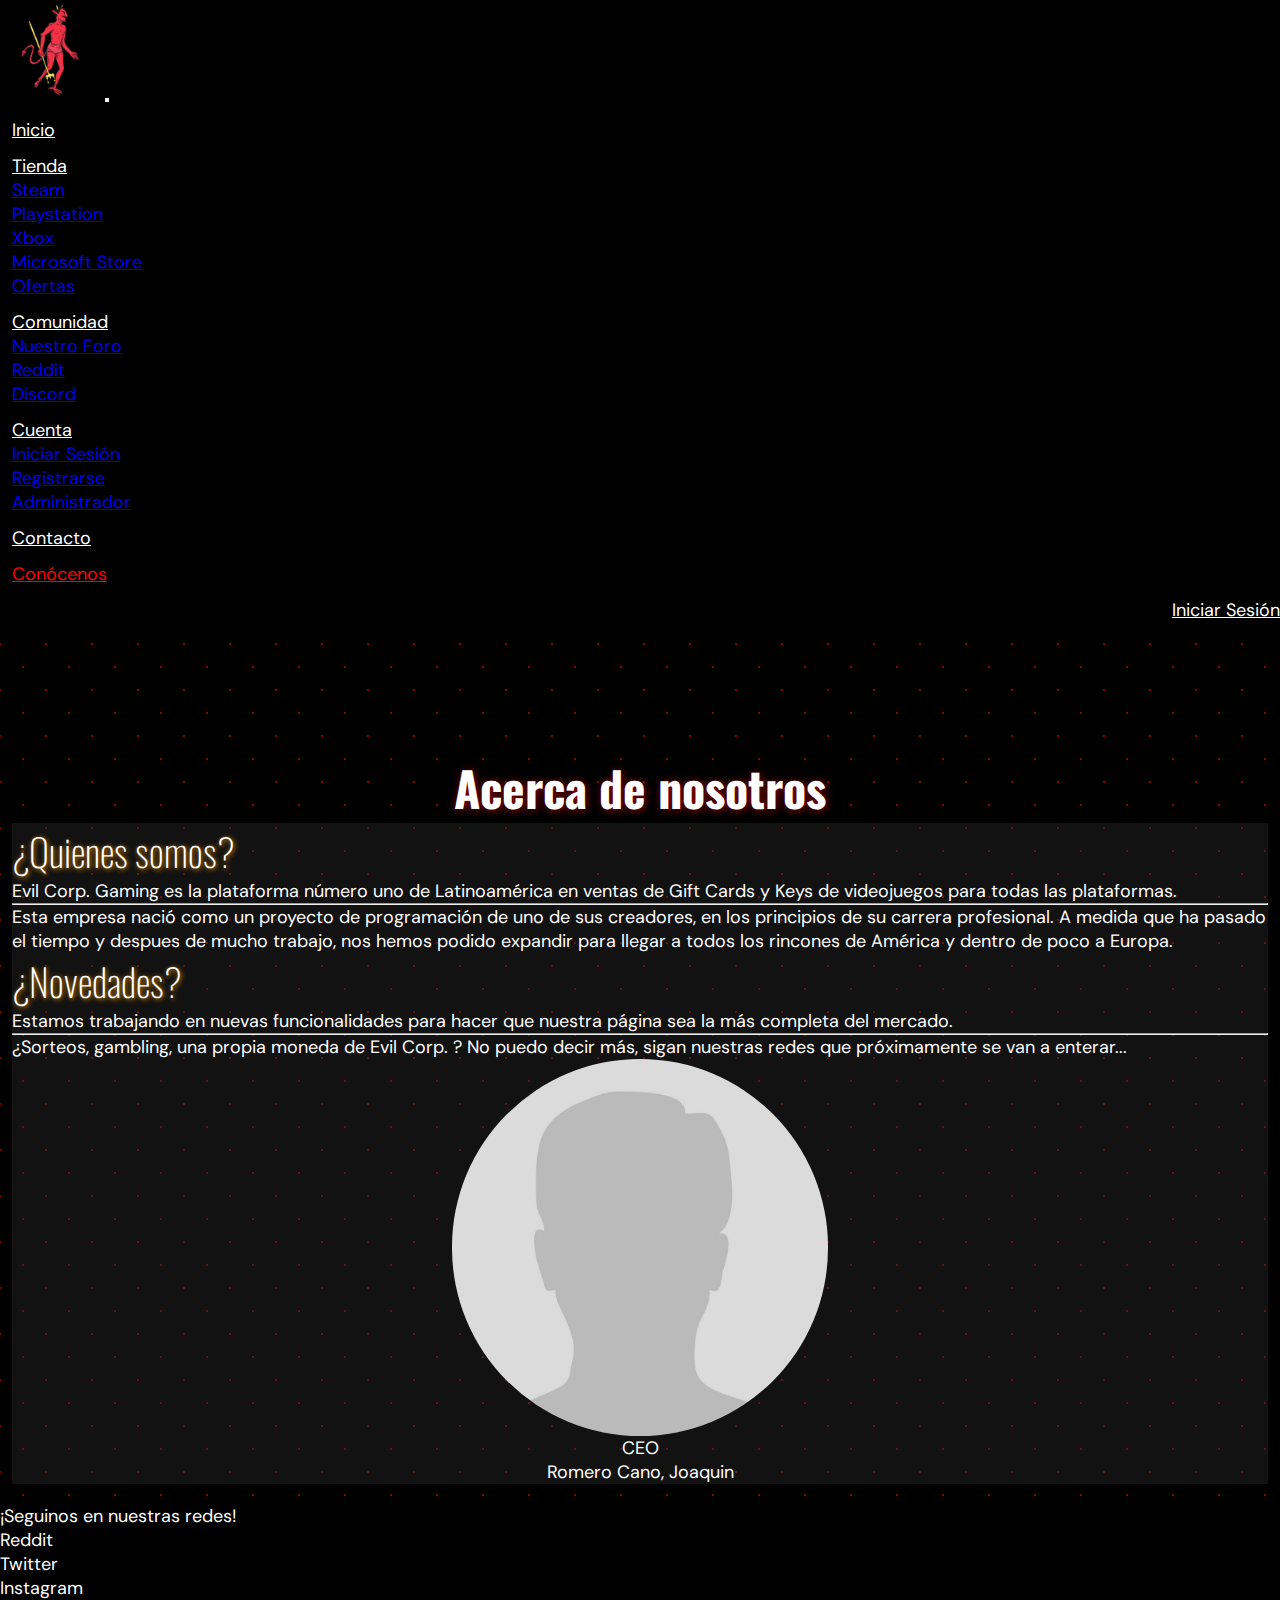
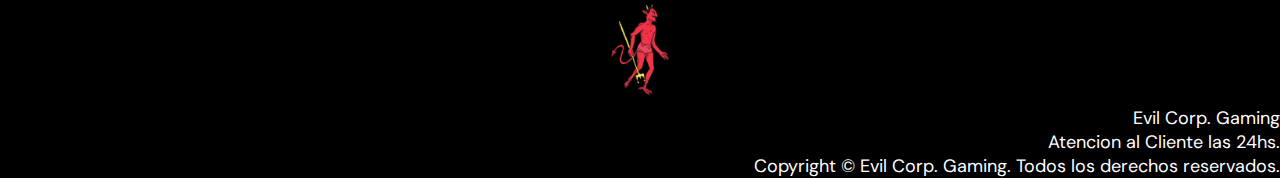
<file: pages/about-us/about-us.html>
<!DOCTYPE html>
<html lang="en">
<head>
    <meta charset="UTF-8">
    <meta name="viewport" content="width=device-width, initial-scale=1.0">
    <title>Conócenos</title>

<!-- FONTAWESOME -->
    <link rel="stylesheet" href="https://cdnjs.cloudflare.com/ajax/libs/font-awesome/6.4.2/css/all.min.css" integrity="sha512-z3gLpd7yknf1YoNbCzqRKc4qyor8gaKU1qmn+CShxbuBusANI9QpRohGBreCFkKxLhei6S9CQXFEbbKuqLg0DA==" crossorigin="anonymous" referrerpolicy="no-referrer" />
<!-- BOOTSTRAP -->
    <link href="https://cdn.jsdelivr.net/npm/bootstrap@5.3.1/dist/css/bootstrap.min.css" rel="stylesheet" integrity="sha384-4bw+/aepP/YC94hEpVNVgiZdgIC5+VKNBQNGCHeKRQN+PtmoHDEXuppvnDJzQIu9" crossorigin="anonymous">
<!-- CSS -->
    <link rel="stylesheet" href="/css/styles.css">
    <link rel="shortcut icon" href="/assets/images/Logos/diabloLogo.png">


</head>


<body>
    
<!--==============
    ===HEADER===
    ==============-->

    <header class="main-header">
        <nav class="navbar main-navbar navbar-expand-md fixed-top" data-bs-theme="dark">
        <div class="container-fluid">
                <a class="navbar-brand" href="/index.html"><img class="main-logo" src="/assets/images/Logos/diabloLogo.png" alt="mainLogo"></a>
                <button class="navbar-toggler" type="button" data-bs-toggle="collapse" data-bs-target="#navbarNav" aria-controls="navbarNav" aria-expanded="false" aria-label="Toggle navigation">
                    <i class="fa-solid fa-dice-d20 fa-xl"></i>
                </button>
                <div class="collapse navbar-collapse" id="navbarNav">
                    <ul class="navbar-nav">
                        <li class="nav-item">
                            <a class="nav-link" aria-current="page" href="/index.html">Inicio</a>
                        </li>
                        <li class="nav-item dropdown">
                            <a class="nav-link dropdown-toggle" href="#" role="button" data-bs-toggle="dropdown" aria-expanded="false">Tienda</a>
                            <ul class="dropdown-menu">
                                <li><a class="dropdown-item" href="#">Steam</a></li>
                                <li><a class="dropdown-item" href="#">Playstation</a></li>
                                <li><a class="dropdown-item" href="#">Xbox</a></li>
                                <li><a class="dropdown-item" href="#">Microsoft Store</a></li>
                                <li><a class="dropdown-item" href="#">Ofertas</a></li>
                            </ul>
                        </li>
                        <li class="nav-item dropdown">
                            <a class="nav-link dropdown-toggle" href="#" role="button" data-bs-toggle="dropdown" aria-expanded="false">Comunidad</a>
                            <ul class="dropdown-menu">
                                <li><a class="dropdown-item" href="#">Nuestro Foro</a></li>
                                <li><a class="dropdown-item" href="#">Reddit</a></li>
                                <li><a class="dropdown-item" href="#">Discord</a></li>
                            </ul>
                        </li>
                        <li class="nav-item dropdown">
                            <a class="nav-link dropdown-toggle" href="#" role="button" data-bs-toggle="dropdown" aria-expanded="false">Cuenta</a>
                            <ul class="dropdown-menu">
                                <li><a class="dropdown-item" href="/pages/login/login.html">Iniciar Sesión</a></li>
                                <li><a class="dropdown-item" href="/pages/register/register.html">Registrarse</a></li>
                                <li><a class="dropdown-item" href="/pages/admin/admin.html">Administrador</a></li>
                            </ul>
                        </li>
                        <li class="nav-item">
                            <a class="nav-link" href="/pages/contact/contact.html">Contacto</a>
                        </li>
                        <li class="nav-item">
                            <a class="nav-link active" href="/pages/about-us/about-us.html">Conócenos</a>
                        </li>
                    </ul>
                    <div class="header-user">
                        <a href="#"><i class="fa-solid fa-cart-shopping"></i></a>
                        <a href="#"><i class="fa-solid fa-user-astronaut"></i></a>
                        <div class="d-flex text-white gap-2">
                            <div class="pt-1" id="user-header-name"></div>
                            <div id="user-action"></div>
                        </div>
                    </div>
                    
            </div>
        </nav>

    </header>

<!--==============
    ===MAIN===
    ==============-->    

    <main class="main-container main-banner main-info">
        <h1 class="titles mb-5">Acerca de nosotros</h1>
        <div class="row info-container">

                <div class="info-page col-12 col-md-4">
                    <h2 class="sub-titles">¿Quienes somos?</h2>
                    <p>Evil Corp. Gaming es la plataforma número uno de Latinoamérica en ventas de Gift Cards y Keys de videojuegos para todas las plataformas.<hr>Esta empresa nació como un proyecto de programación de uno de sus creadores, en los principios de su carrera profesional. A medida que ha pasado el tiempo y despues de mucho trabajo, nos hemos podido expandir para llegar a todos los rincones de América y dentro de poco a Europa.</p>

                </div>

                <div class="info-page col-12 col-md-4">
                    <h2 class="sub-titles">¿Novedades?</h2>
                    <p>Estamos trabajando en nuevas funcionalidades para hacer que nuestra página sea la más completa del mercado. <hr>¿Sorteos, gambling, una propia moneda de Evil Corp. ? No puedo decir más, sigan nuestras redes que próximamente se van a enterar...</p>
                </div>

                <div class="info-img col-12 col-md-4">
                    <img class="pic m-2" src="/assets/images/Logos/CEO1.jpg" alt="">
                    <p>CEO<br>Romero Cano, Joaquin</p>
                </div>


        </div>
    </main>

<!--==============
    ===FOOTER===
    ==============-->    

    <footer class="main-footer">
        
        <div class="container">
            <nav class="row">
                <div class="col-md socials">
                    <div>¡Seguinos en nuestras redes!</div>

                    <div>
                        <a href="https://www.reddit.com/?feed=home" target="_blank"><i class="fa-brands fa-reddit"></i>Reddit</a>
                    </div>

                    <div>
                        <a href="https://twitter.com/" target="_blank"><i class="fa-brands fa-twitter"></i>Twitter</a>
                    </div>

                    <div>
                        <a href="https://www.instagram.com/" target="_blank"><i class="fa-brands fa-instagram"></i>Instagram</a>
                    </div>
                </div>

                <div class="col-md d-none d-md-block">
                    <a href="/index.html"><img src="/assets/images/Logos/diabloLogo.png" alt="diabloLogo" height="100px"></a>
                </div>

                <div class="col-md d-none d-lg-block footer-info">
                    <p>Evil Corp. Gaming</p>
                    <p>Atencion al Cliente las 24hs.</p>
                    <p>Copyright © Evil Corp. Gaming. Todos los derechos reservados.</p>
                </div>
            </nav>
        </div>
        
    </footer>


    <script src="https://cdn.jsdelivr.net/npm/bootstrap@5.3.1/dist/js/bootstrap.bundle.min.js" integrity="sha384-HwwvtgBNo3bZJJLYd8oVXjrBZt8cqVSpeBNS5n7C8IVInixGAoxmnlMuBnhbgrkm" crossorigin="anonymous"></script>


    <script src="/js/home.js"></script>
    <script src="/js/user-info.js"></script>
    <!-- //<script src="/js/login.js"></script> -->
</body>
</html>
</file>
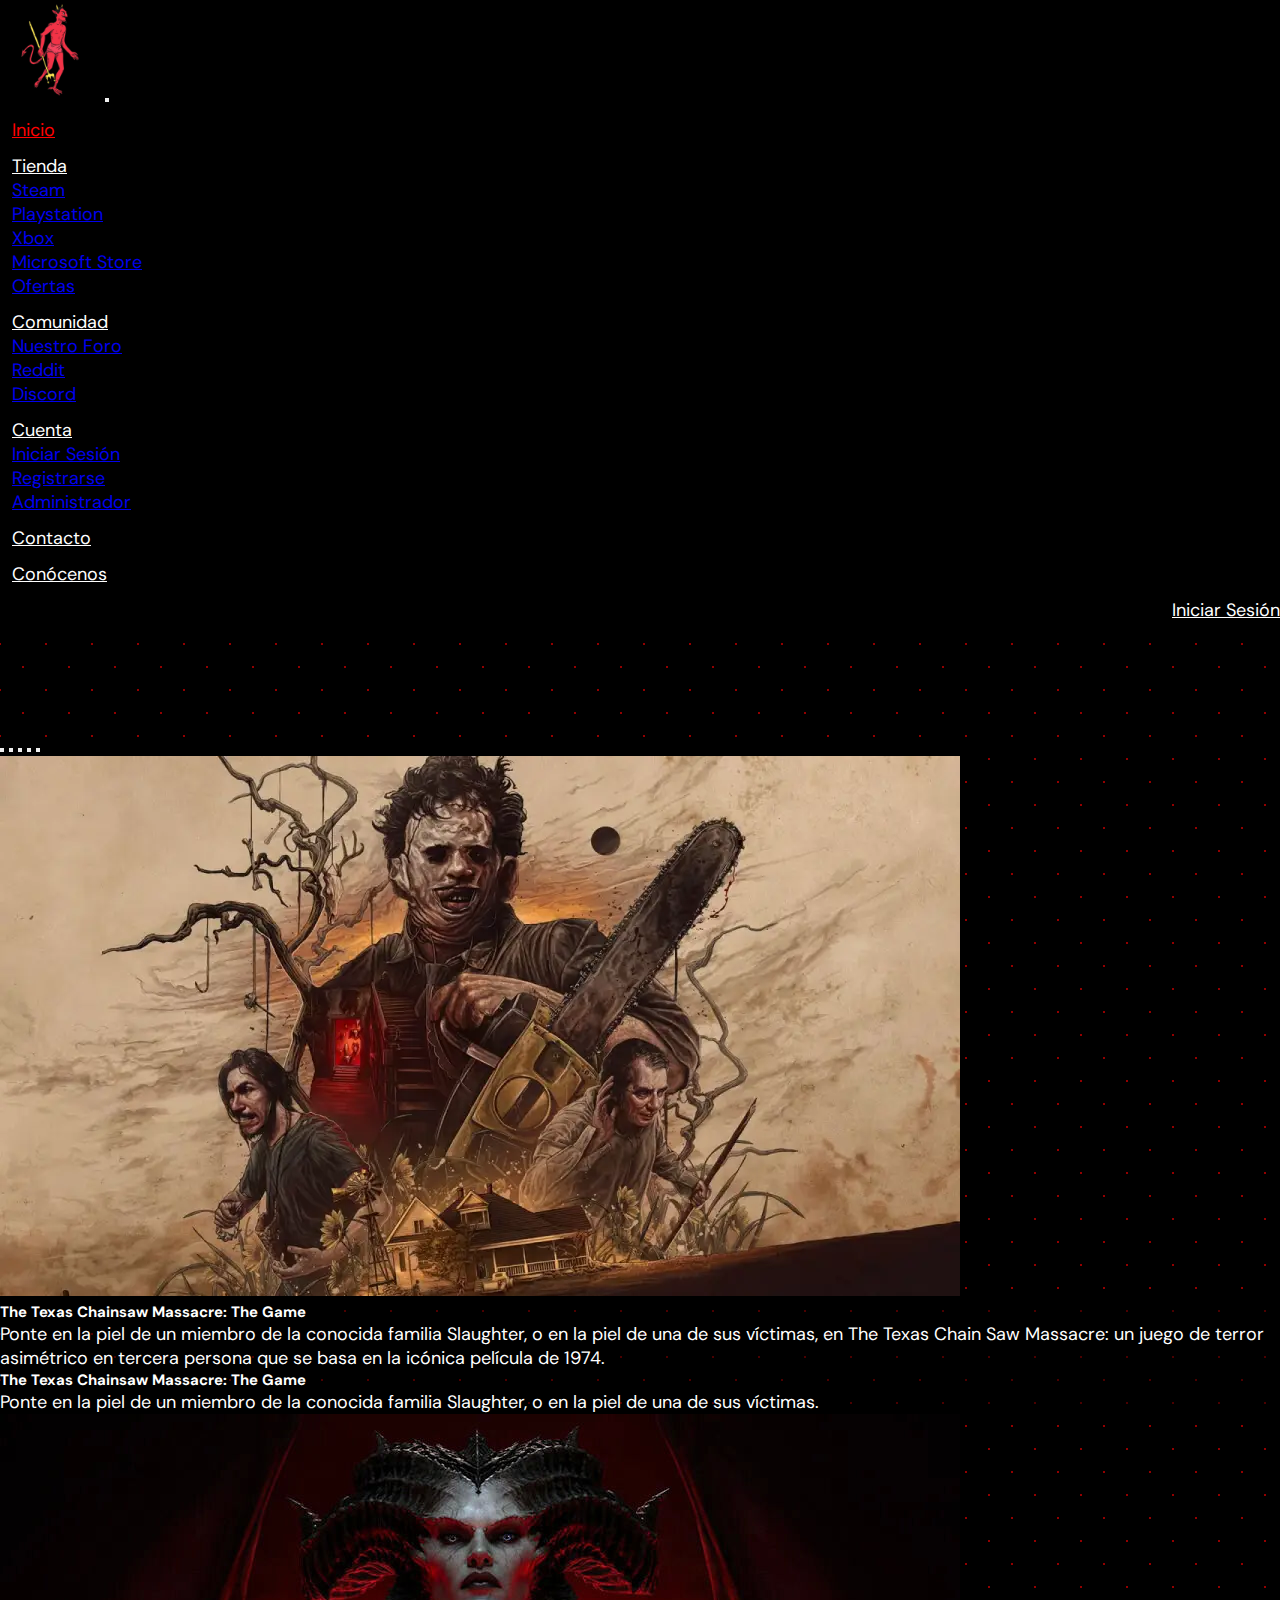
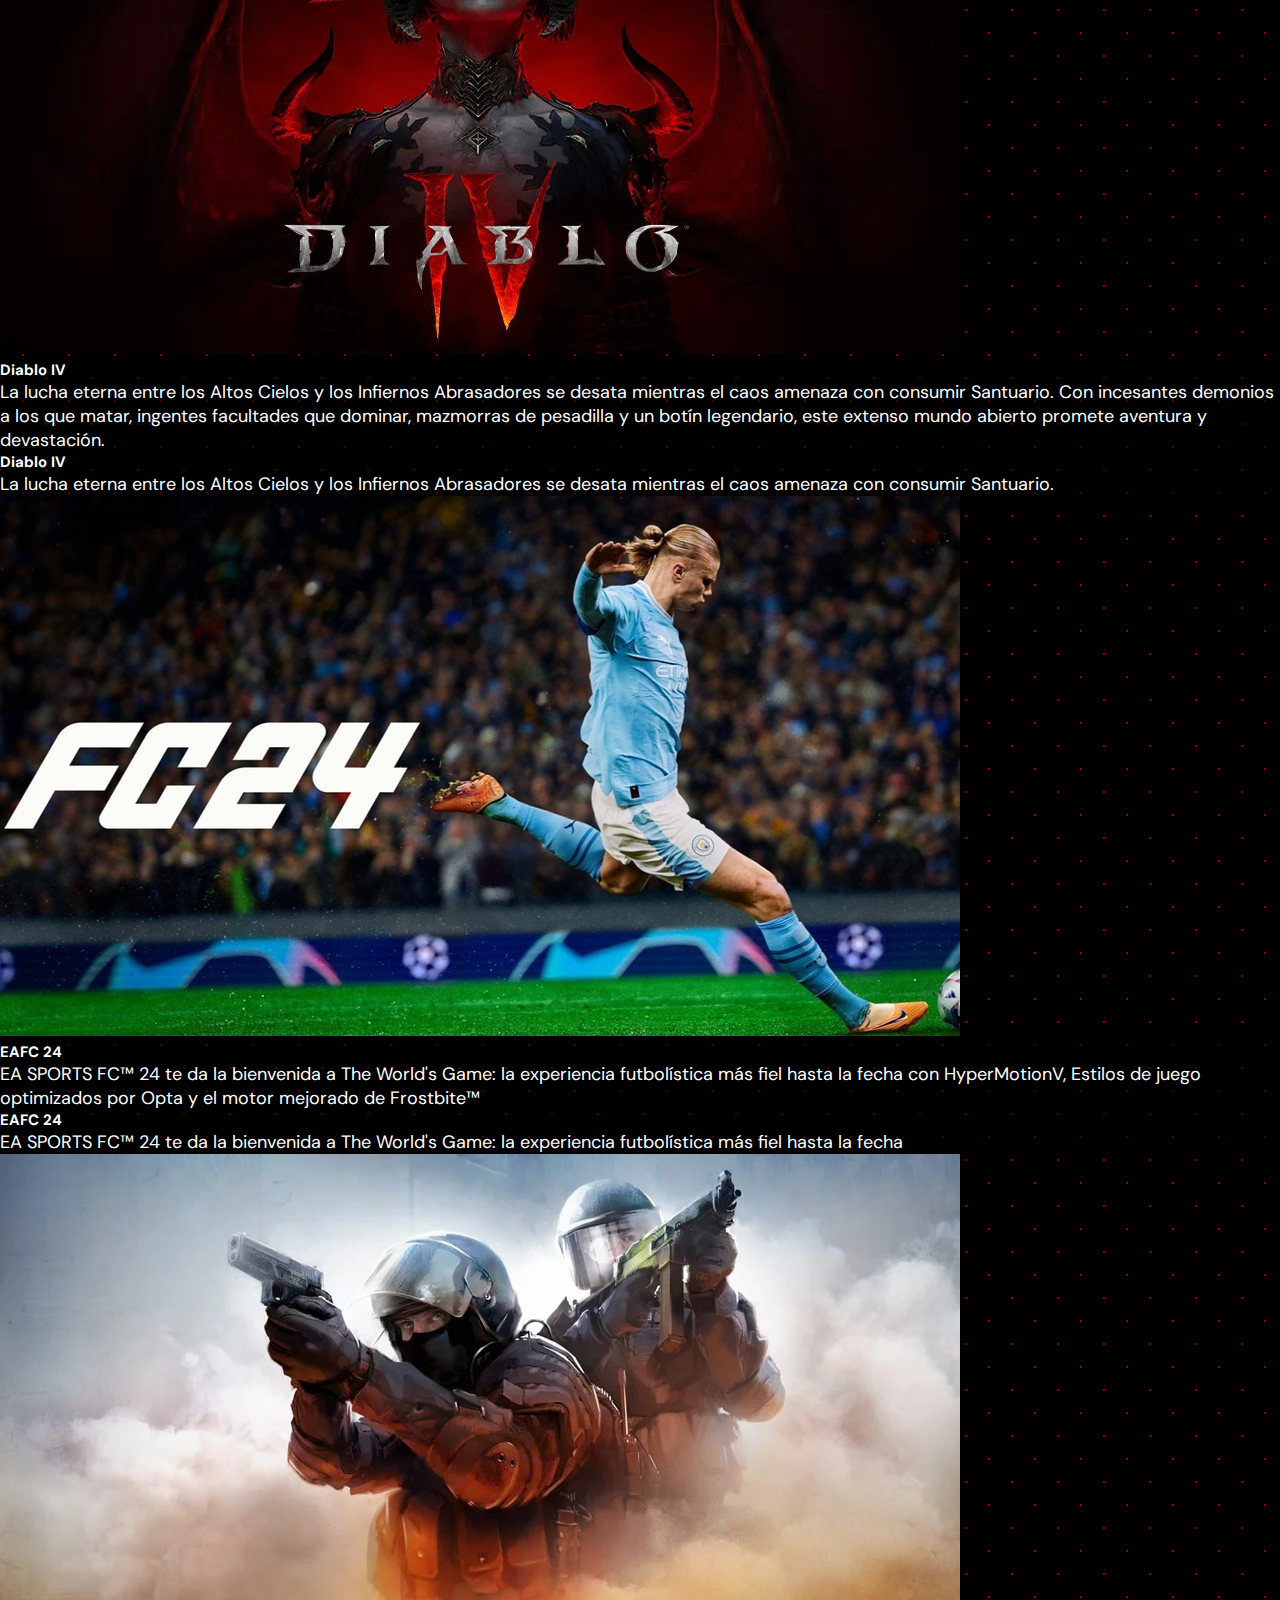
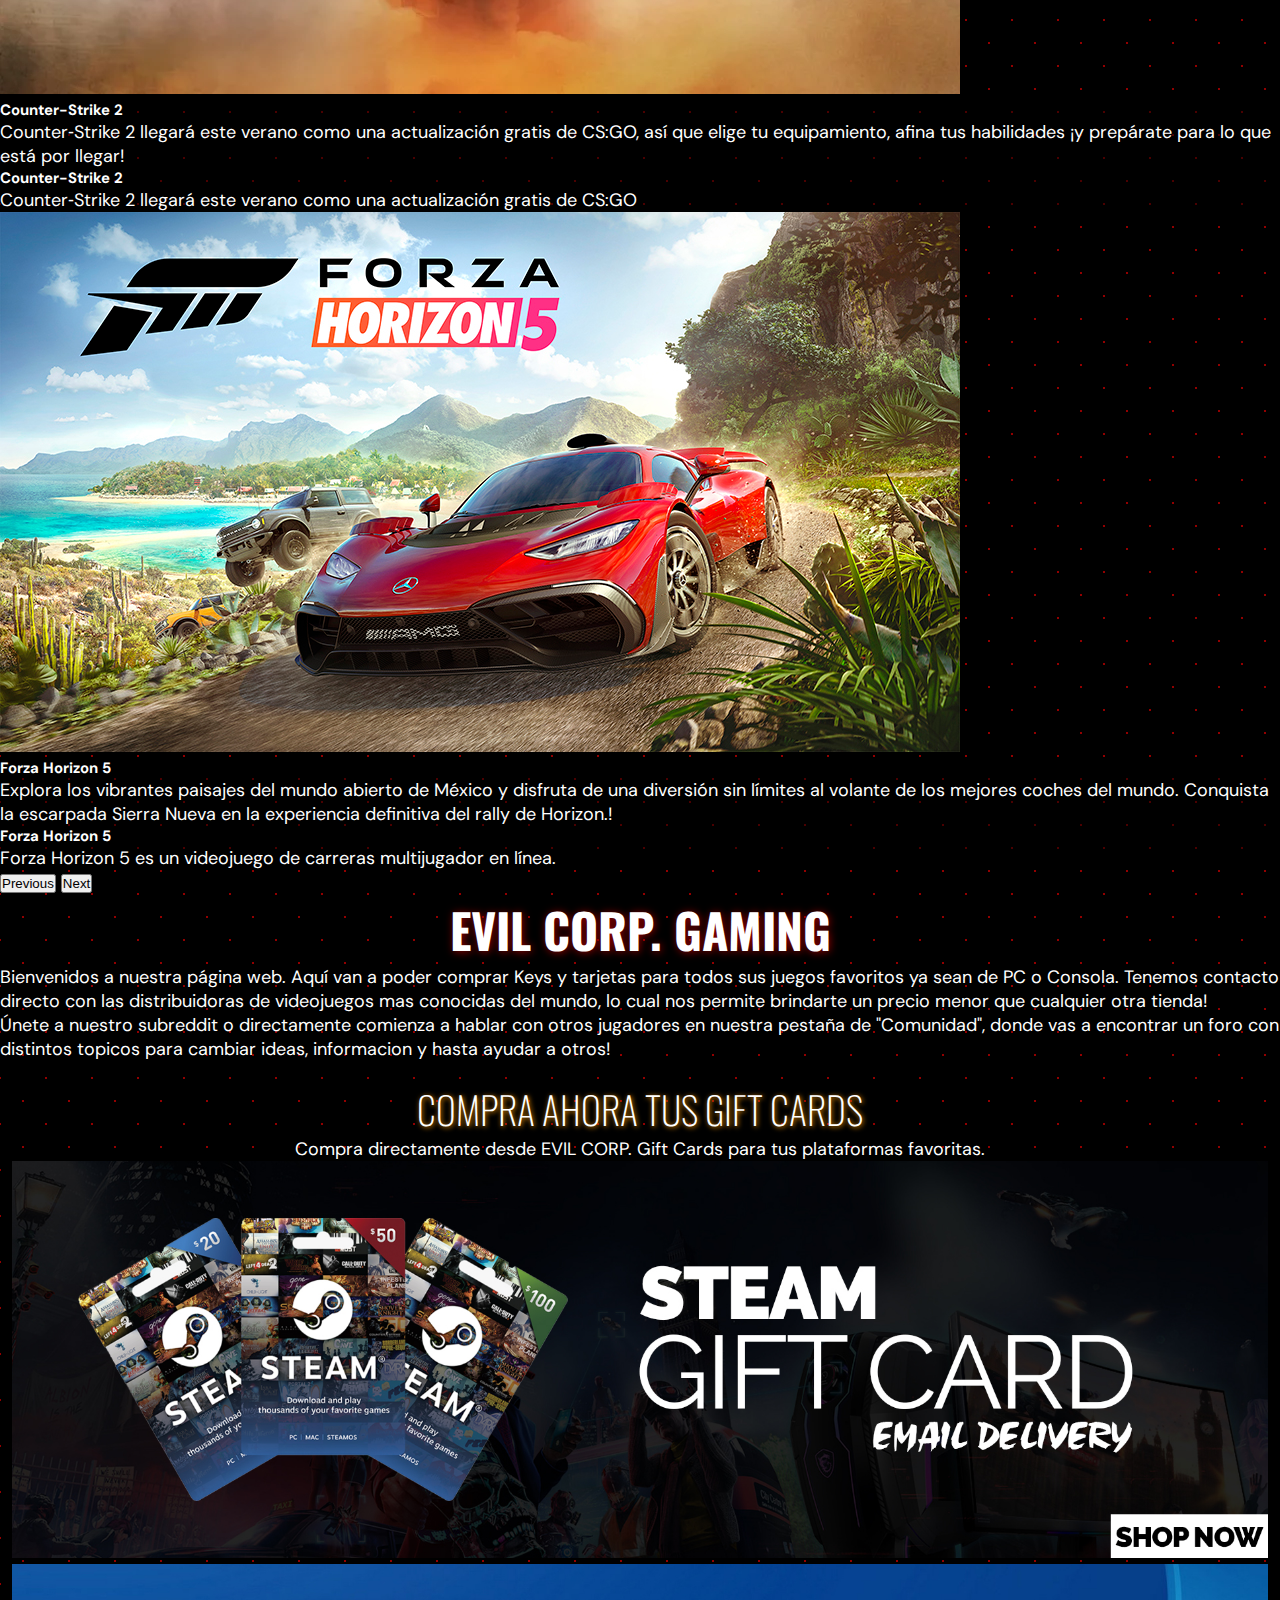
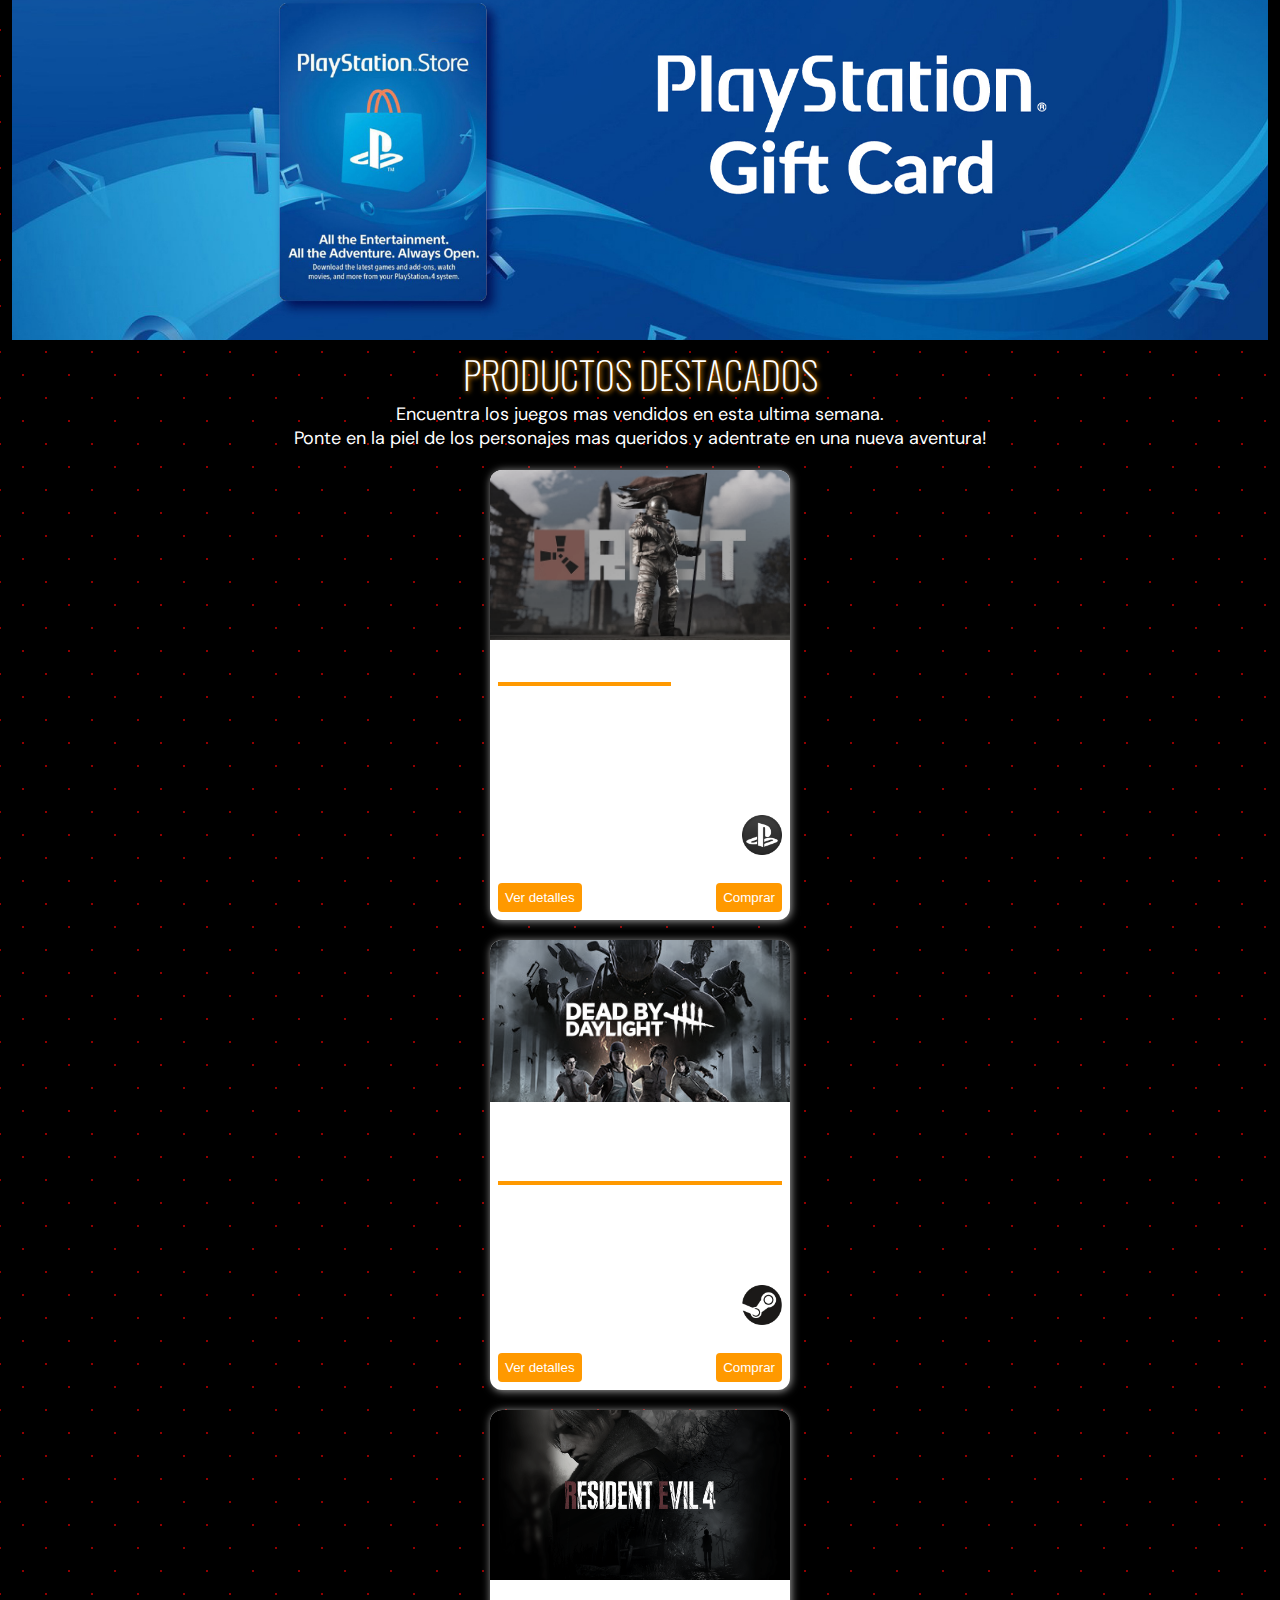
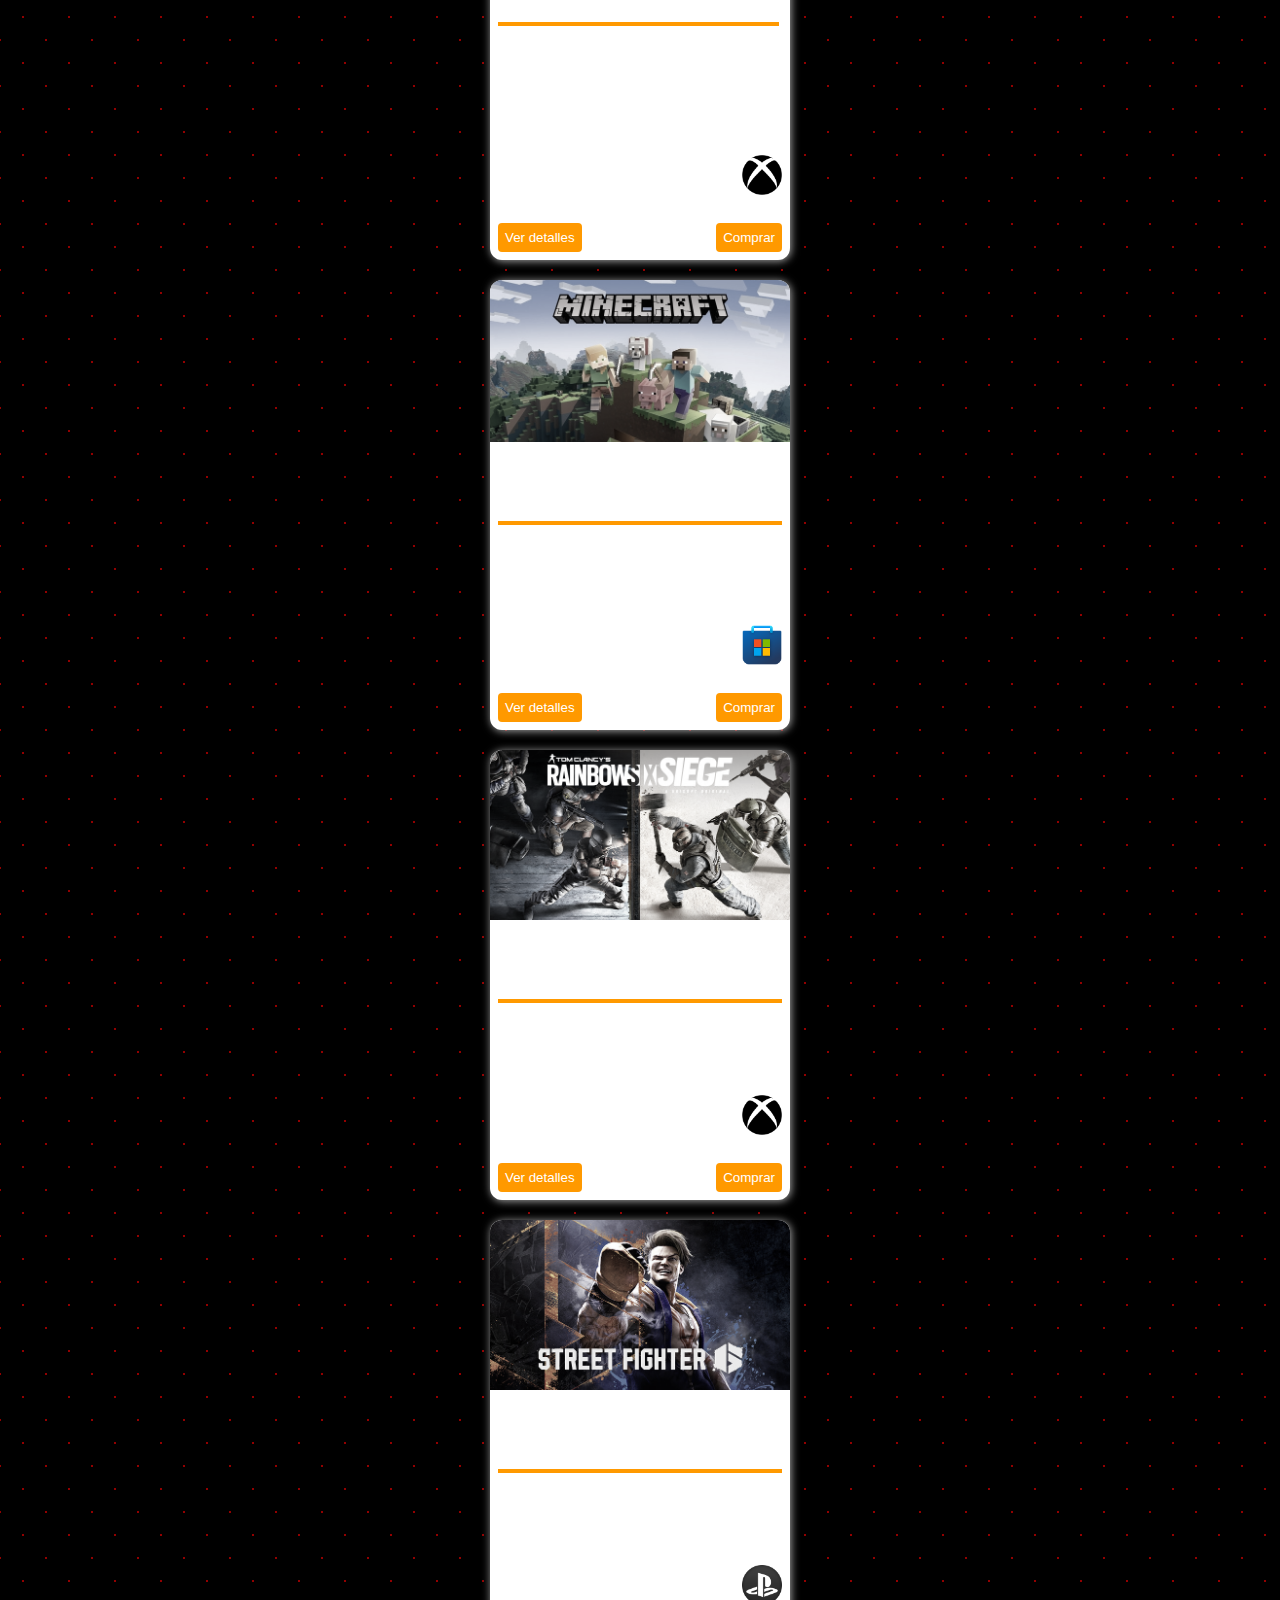
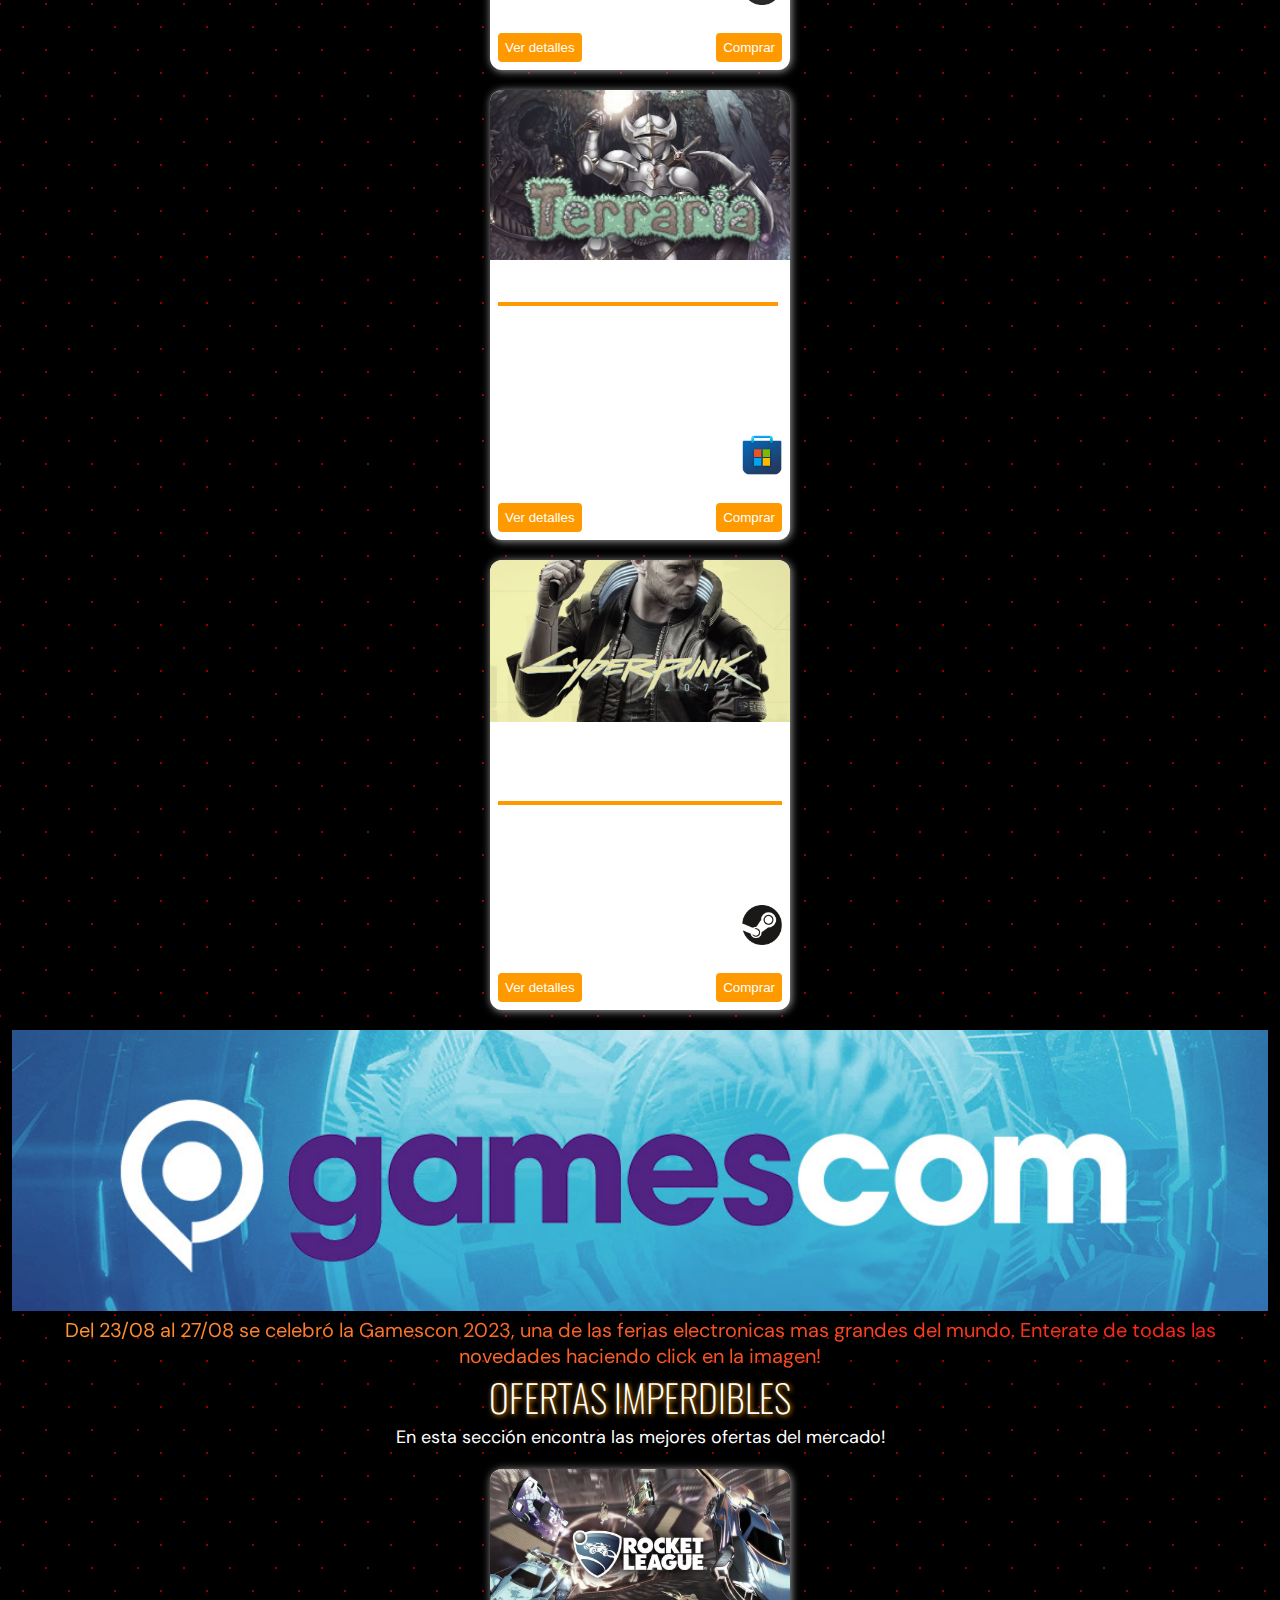
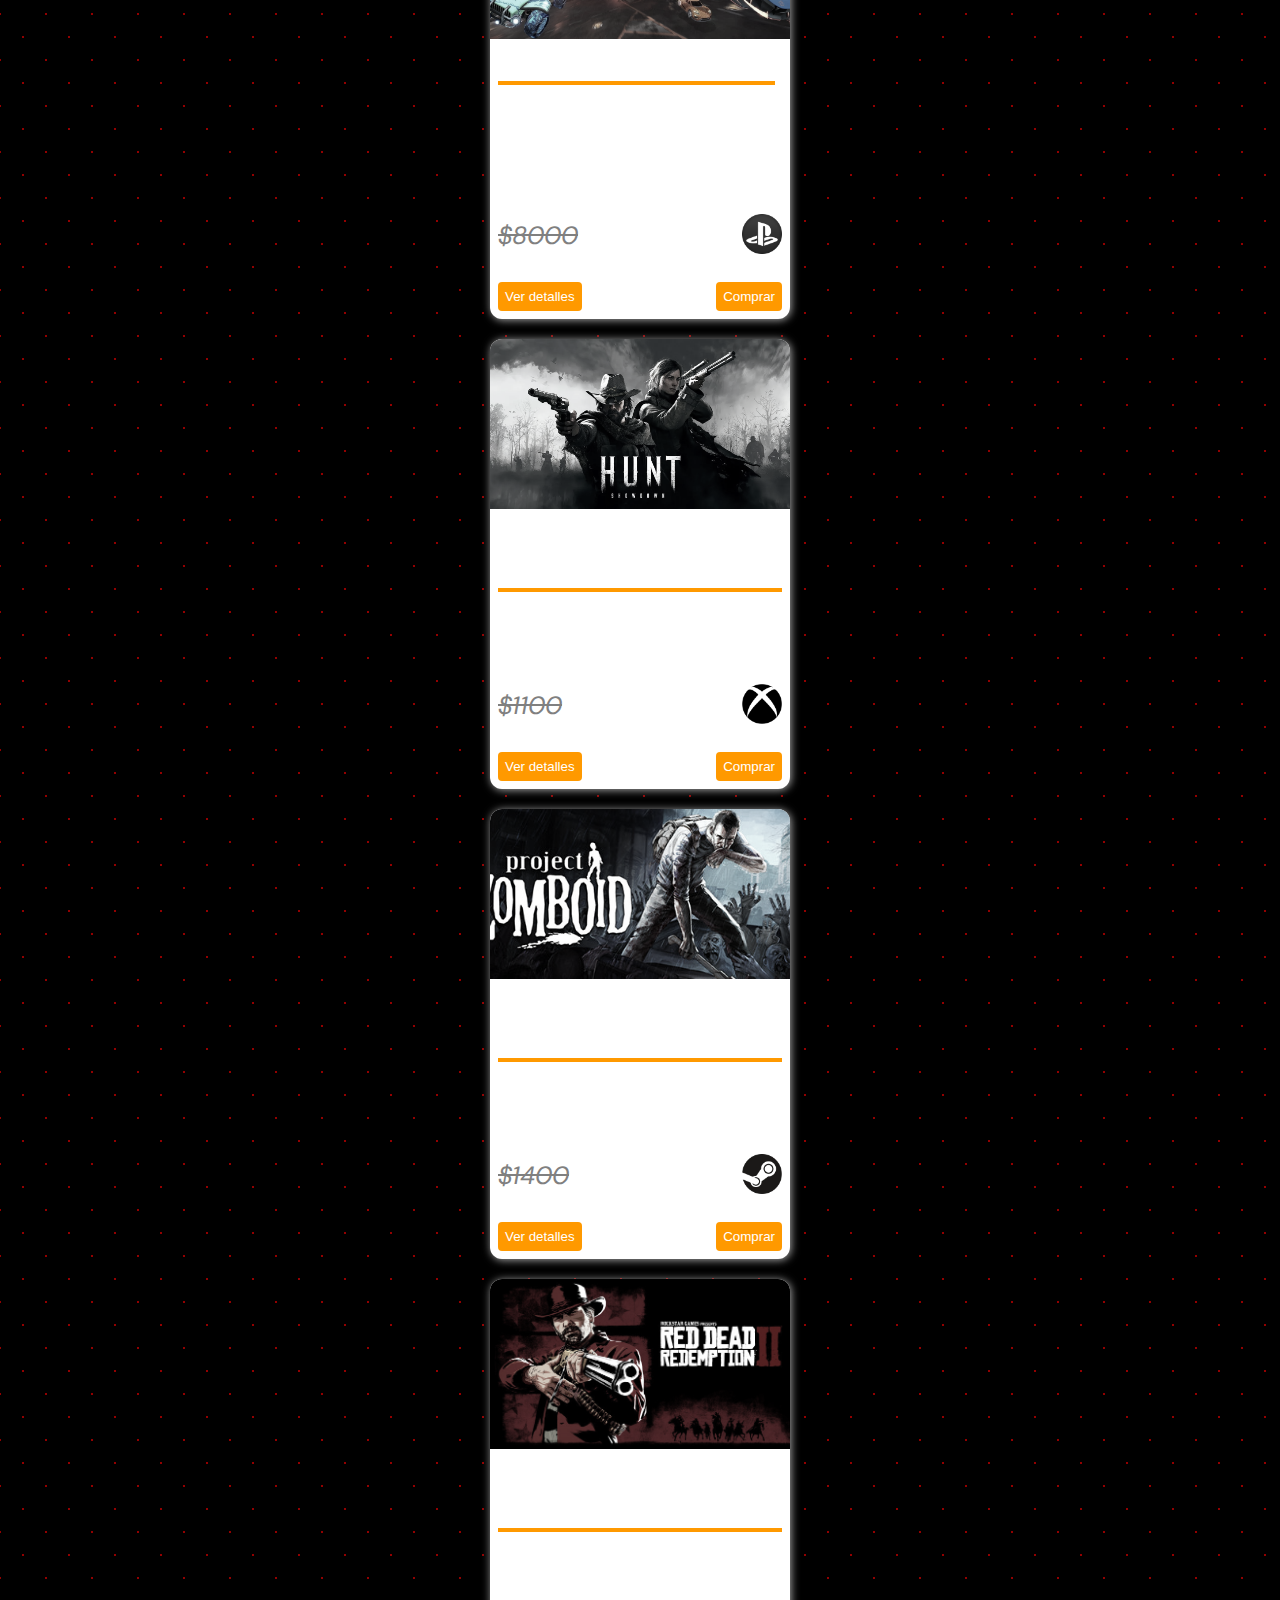
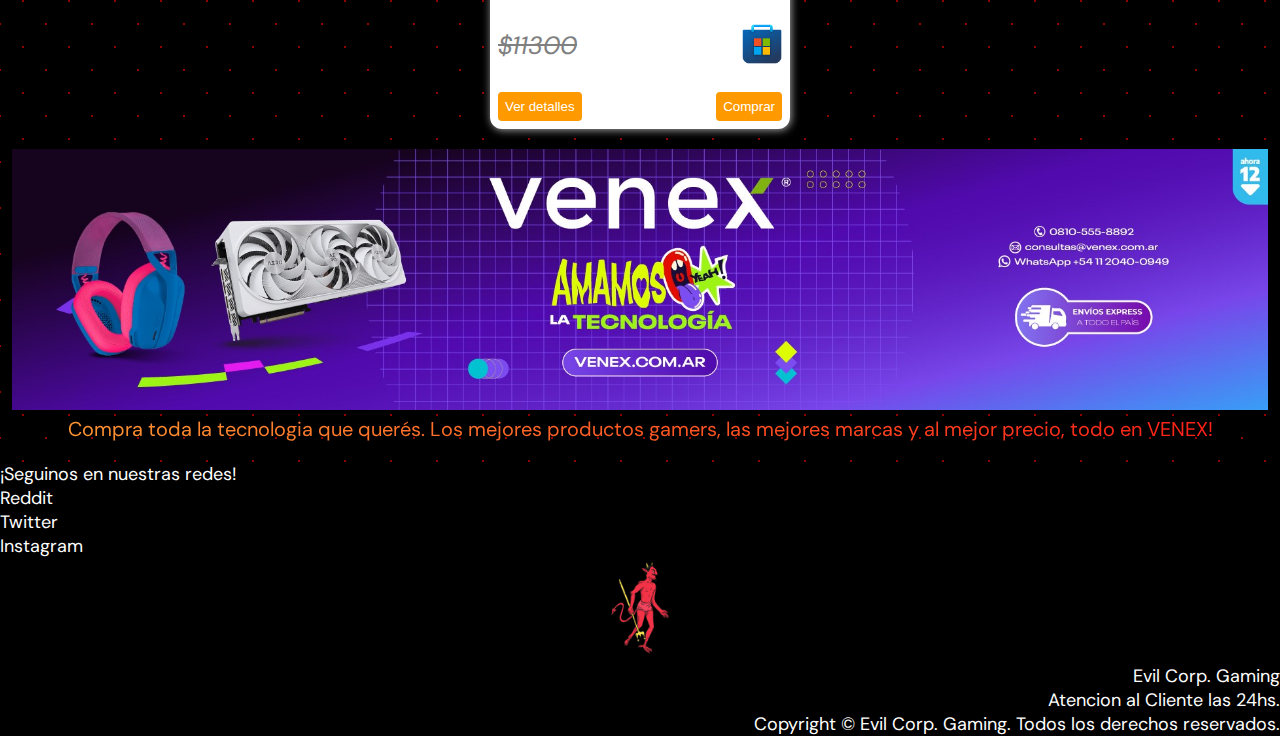
<file: pages/admin/admin.html>
<!DOCTYPE html>
    <html lang="en">

    <head>
    <meta charset="UTF-8">
    <meta name="viewport" content="width=device-width, initial-scale=1.0">
    <title>Administrador</title>

    <link href="https://cdn.jsdelivr.net/npm/bootstrap@5.3.2/dist/css/bootstrap.min.css" rel="stylesheet"
        integrity="sha384-T3c6CoIi6uLrA9TneNEoa7RxnatzjcDSCmG1MXxSR1GAsXEV/Dwwykc2MPK8M2HN" crossorigin="anonymous">
    <link rel="stylesheet" href="https://cdnjs.cloudflare.com/ajax/libs/font-awesome/6.4.2/css/all.min.css"
        integrity="sha512-z3gLpd7yknf1YoNbCzqRKc4qyor8gaKU1qmn+CShxbuBusANI9QpRohGBreCFkKxLhei6S9CQXFEbbKuqLg0DA=="
        crossorigin="anonymous" referrerpolicy="no-referrer" />

    <link rel="stylesheet" href="/css/styles.css">
    <link rel="shortcut icon" href="/assets/images/Logos/diabloLogo.png">

    <script src="/js/guard.js"></script>


    </head>

    <body>

    <header class="main-header">
        <nav class="navbar main-navbar navbar-expand-md fixed-top" data-bs-theme="dark">
        <div class="container-fluid">
                <a class="navbar-brand" href="/index.html"><img class="main-logo" src="/assets/images/Logos/diabloLogo.png" alt="mainLogo"></a>
                <button class="navbar-toggler" type="button" data-bs-toggle="collapse" data-bs-target="#navbarNav" aria-controls="navbarNav" aria-expanded="false" aria-label="Toggle navigation">
                    <i class="fa-solid fa-dice-d20 fa-xl"></i>
                </button>
                <div class="collapse navbar-collapse" id="navbarNav">
                    <ul class="navbar-nav">
                        <li class="nav-item">
                            <a class="nav-link" aria-current="page" href="/index.html">Inicio</a>
                        </li>
                        <li class="nav-item dropdown">
                            <a class="nav-link active dropdown-toggle" href="#" role="button" data-bs-toggle="dropdown" aria-expanded="false">Cuenta</a>
                            <ul class="dropdown-menu">
                                <li><a class="dropdown-item" href="/pages/login/login.html">Iniciar Sesión</a></li>
                                <li><a class="dropdown-item" href="/pages/register/register.html">Registrarse</a></li>
                                <li><a class="dropdown-item" href="/pages/admin/admin.html">Administrador</a></li>
                            </ul>
                        </li>
                        <li class="nav-item">
                        <a class="nav-link" href="/pages/admin/adminProd.html">Admin Prod.</a>
                    </li>
                    <li class="nav-item">
                        <a class="nav-link" href="/pages/admin/adminUsers.html">Admin Users</a>
                    </li>
                    </ul>
                    <div class="header-user">
                        <a href="#"><i class="fa-solid fa-cart-shopping"></i></a>
                        <a href="#"><i class="fa-solid fa-user-astronaut"></i></a>
                        <div class="d-flex text-white gap-2">
                            <div class="pt-1" id="user-header-name"></div>
                            <div id="user-action"></div>
                        </div>
                    </div>
                    
            </div>
        </nav>

    </header>

    <!--==============
        ===MAIN===
        ==============-->    

        <main class="main-container main-banner main-info">
        <h1 class="titles mb-5">Administración</h1>
        <div class="row info-container">

                <div class="info-page col-12 col-md-4">
                    <h2 class="sub-titles">¿Para que sirve esta página?</h2>
                    <p>Dentro de la administración podrás realizar los cambios necesarios que necesites hacer a lo largo de tu jornada. Tendrás acceso a la lista de productos, en donde podrás editarlos, eliminarlos o añadir nuevos! También podrás ver la lista de todos nuestros usuarios y ayudarlos con sus problemas!</p>

                </div>

                <div class="info-img col-12 col-md-4">
                    <img class="pic m-2" src="/assets/images/Logos/adminLogo.png" alt="admin logo">
                </div>

                <div class="info-page col-12 col-md-4">
                    <h2 class="sub-titles">¿Quien tiene acceso aquí?</h2>
                    <p>Quedate tranquil@, a la administración solamente pueden ingresar aquellas personas de confianza que tenga el rol de ADMINISTRADOR. No te preocupes, todos los datos sensibles estan seguros!</p>
                </div>



        </div>
    </main>

    <!--==============
    ===FOOTER===
    ==============-->    

    <footer class="main-footer">
        
        <div class="container">
            <nav class="row">
                <div class="col-md socials">
                    <div>¡Seguinos en nuestras redes!</div>

                    <div>
                        <a href="https://www.reddit.com/?feed=home" target="_blank"><i class="fa-brands fa-reddit"></i>Reddit</a>
                    </div>

                    <div>
                        <a href="https://twitter.com/" target="_blank"><i class="fa-brands fa-twitter"></i>Twitter</a>
                    </div>

                    <div>
                        <a href="https://www.instagram.com/" target="_blank"><i class="fa-brands fa-instagram"></i>Instagram</a>
                    </div>
                </div>

                <div class="col-md d-none d-md-block">
                    <a href="/index.html"><img src="/assets/images/Logos/diabloLogo.png" alt="diabloLogo" height="100px"></a>
                </div>

                <div class="col-md d-none d-lg-block footer-info">
                    <p>Evil Corp. Gaming</p>
                    <p>Atencion al Cliente las 24hs.</p>
                    <p>Copyright © Evil Corp. Gaming. Todos los derechos reservados.</p>
                </div>
            </nav>
        </div>
        
    </footer>


    <script src="https://cdn.jsdelivr.net/npm/bootstrap@5.3.1/dist/js/bootstrap.bundle.min.js" integrity="sha384-HwwvtgBNo3bZJJLYd8oVXjrBZt8cqVSpeBNS5n7C8IVInixGAoxmnlMuBnhbgrkm" crossorigin="anonymous"></script>


    <script src="/js/home.js"></script>
    <script src="/js/user-info.js"></script>
    <!-- //<script src="/js/login.js"></script> -->
    </body>
    </html>
</file>
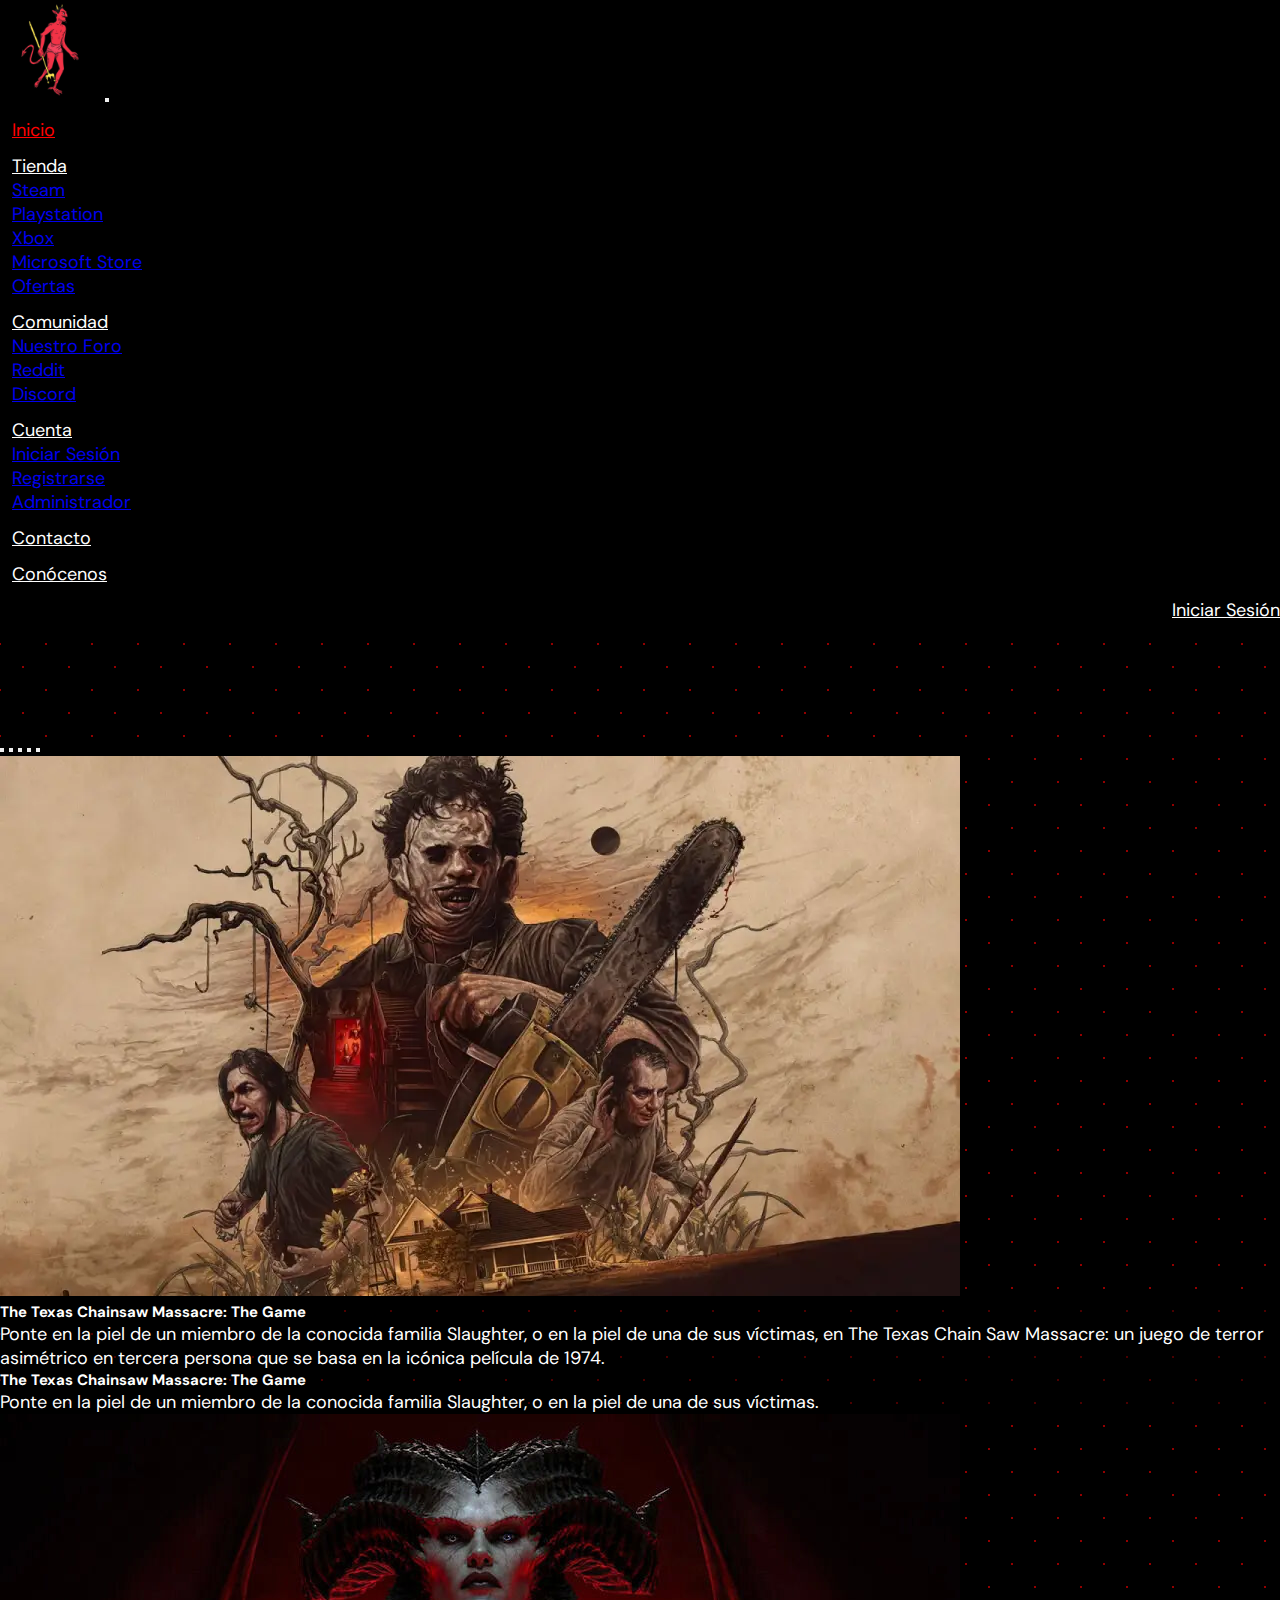
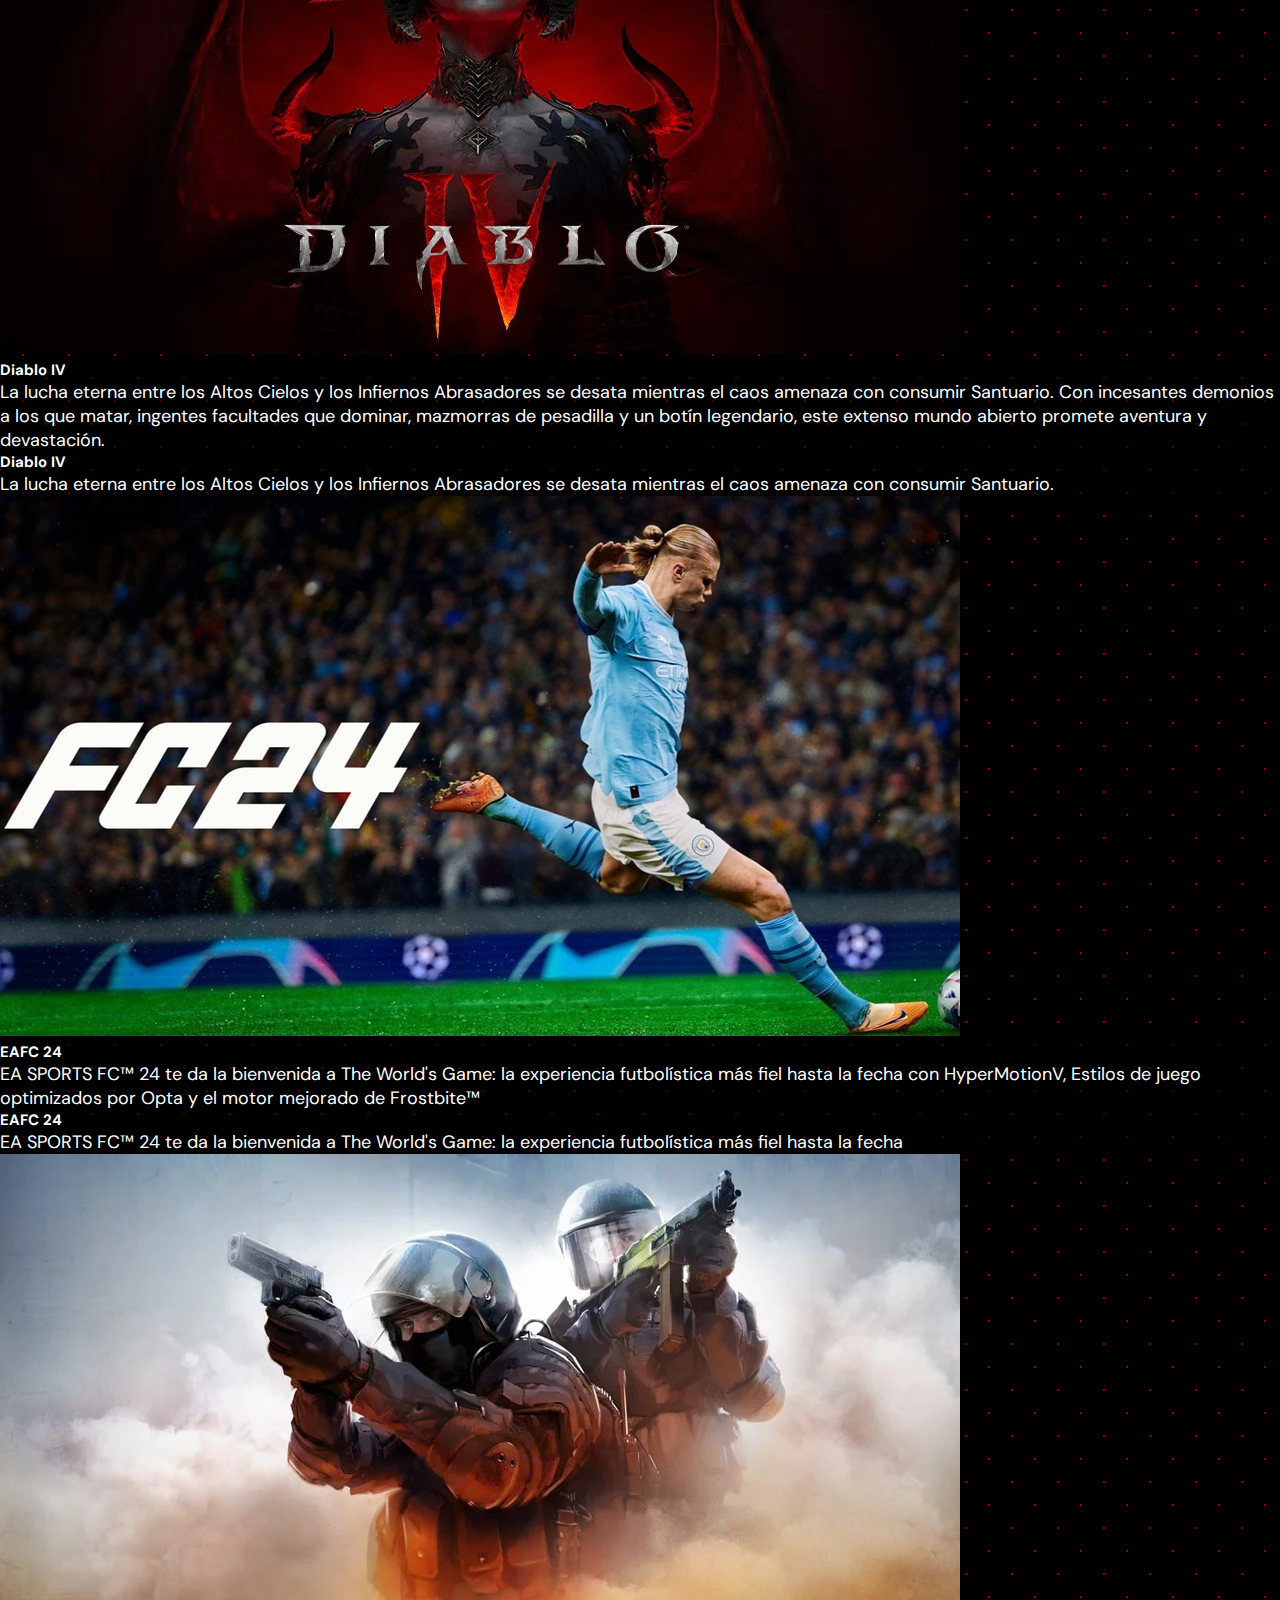
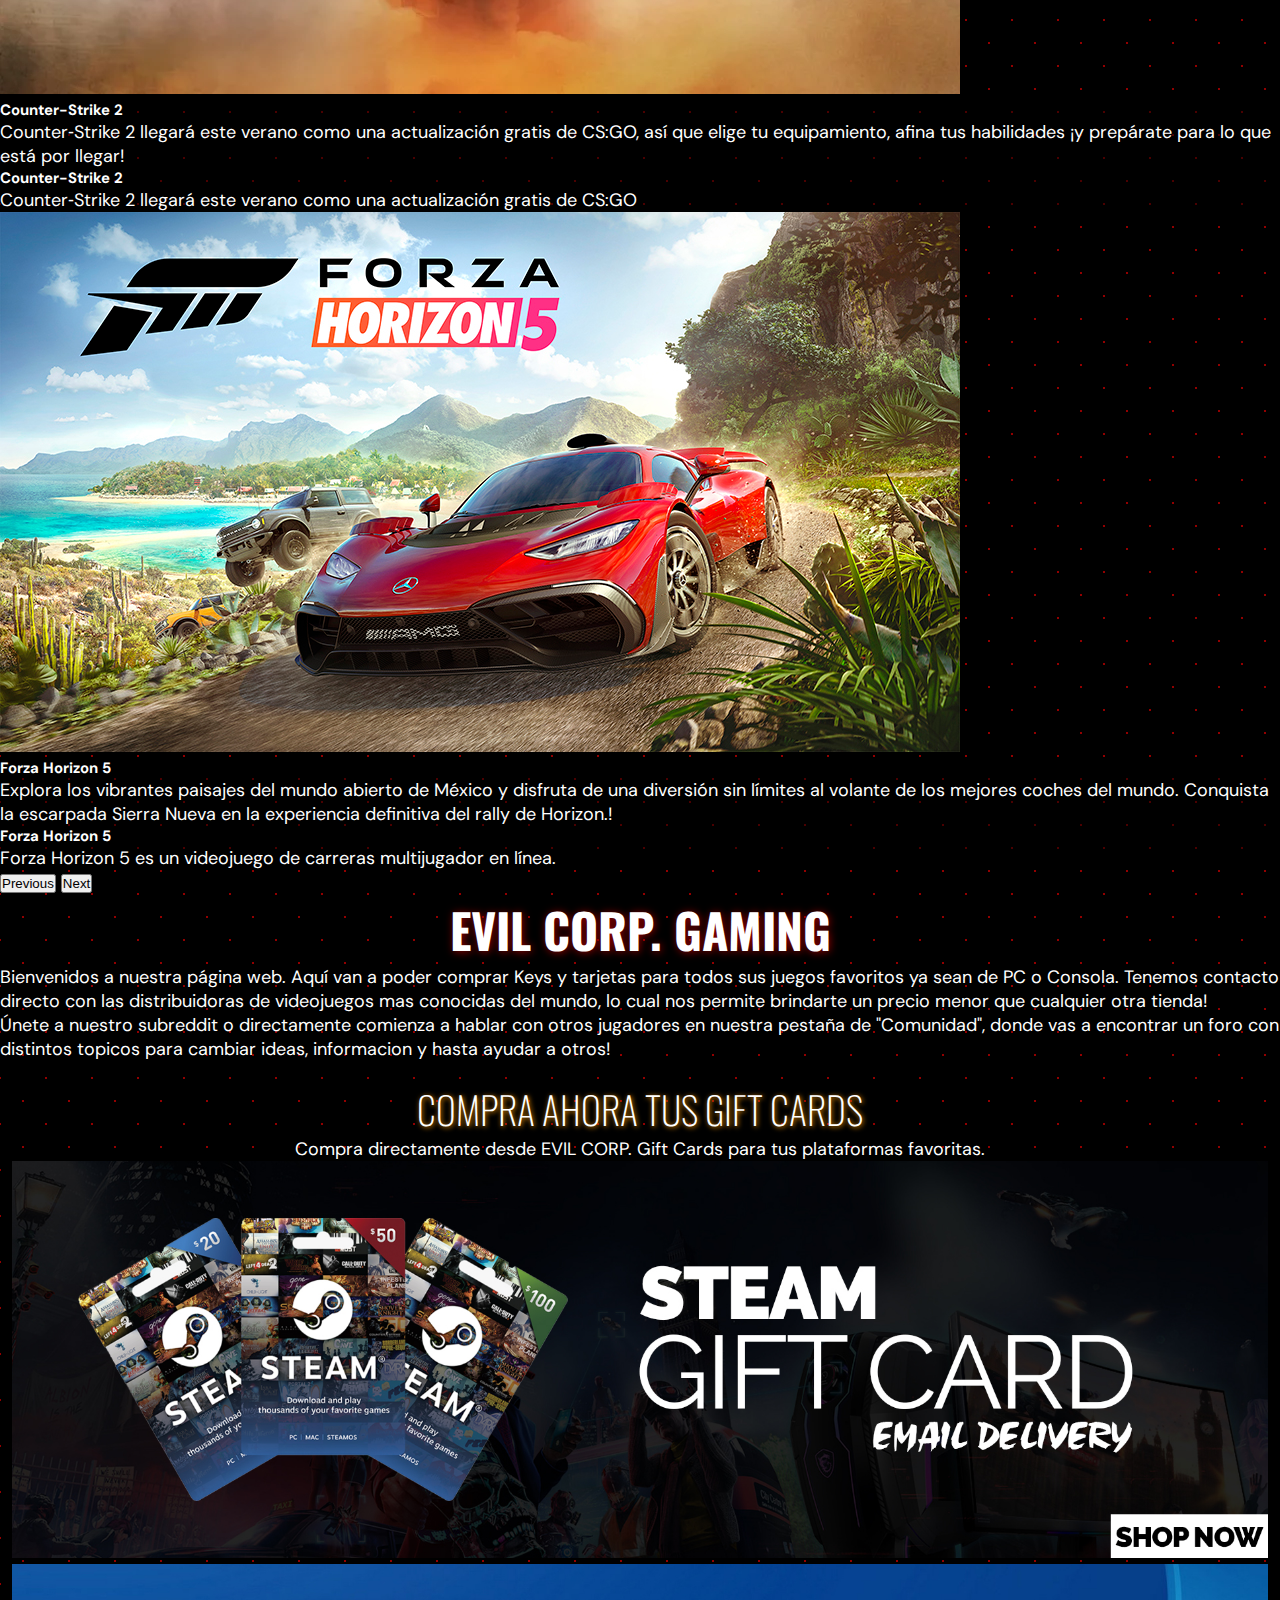
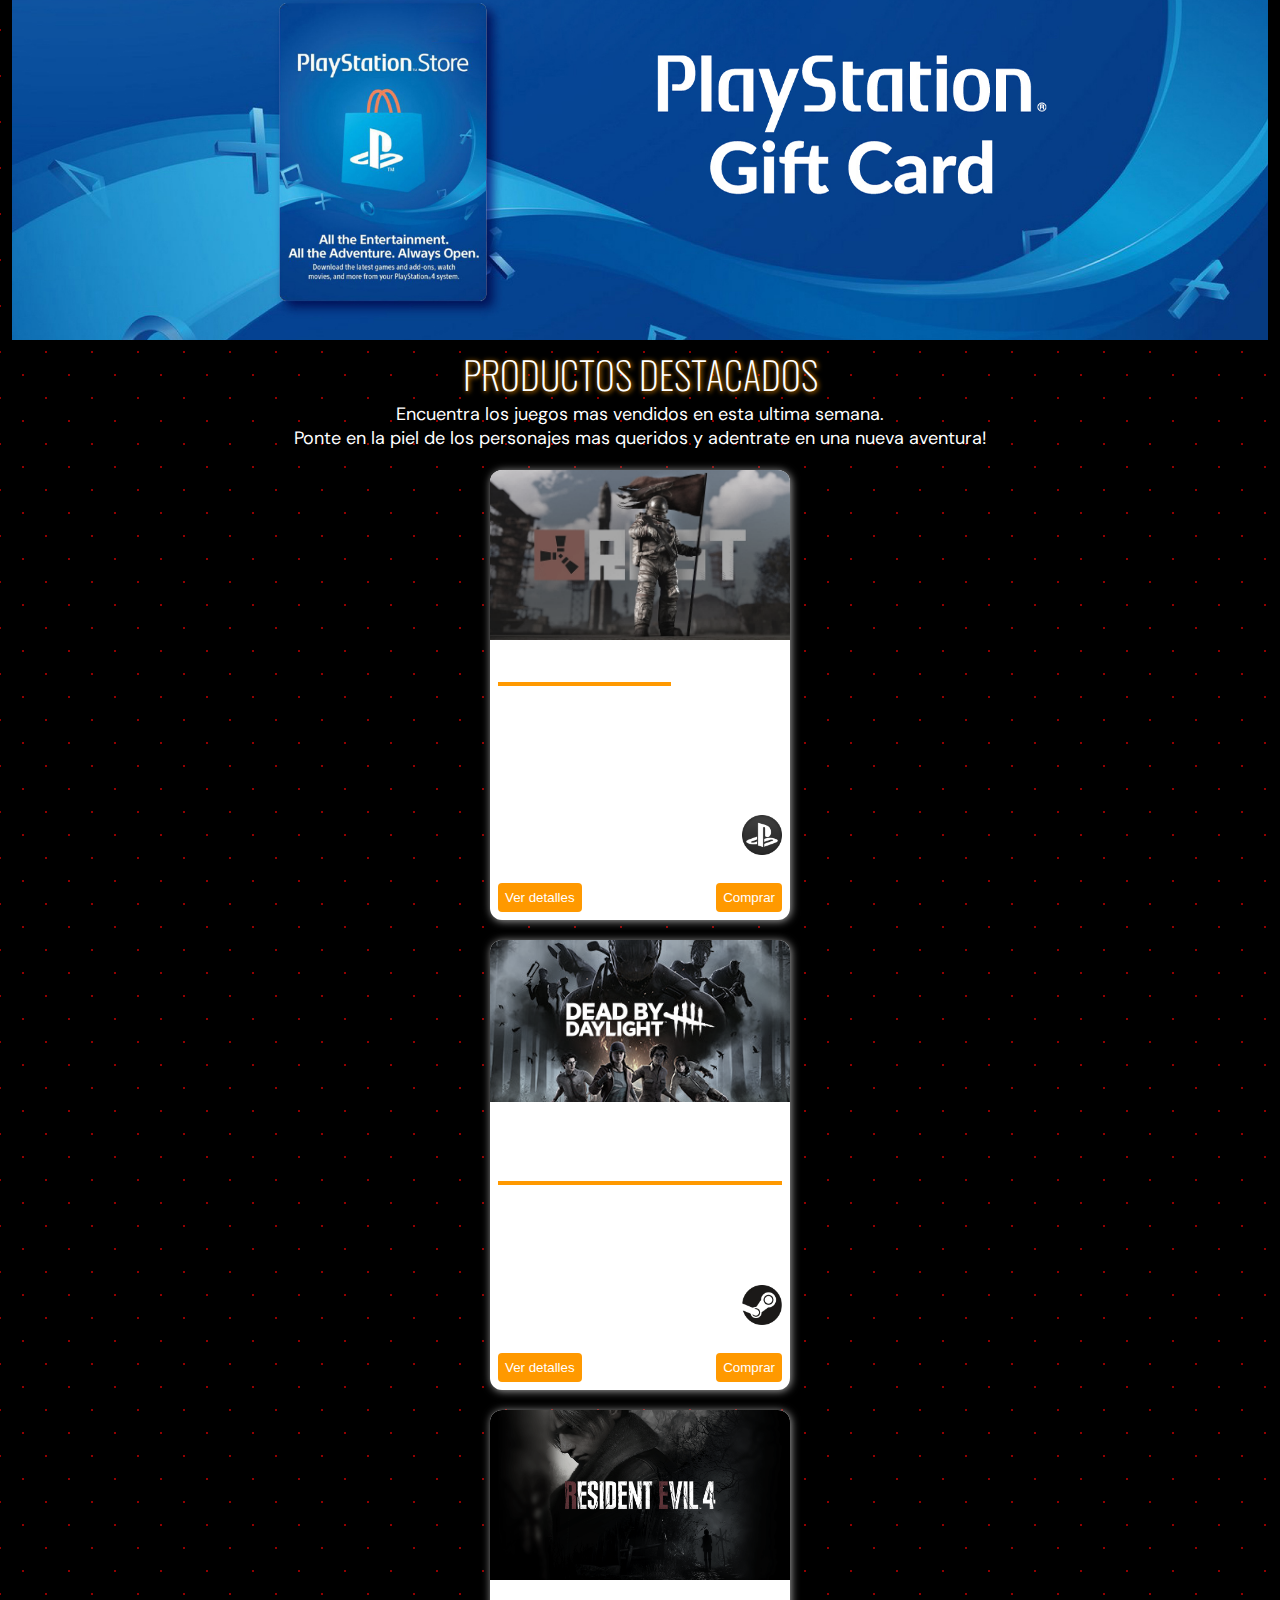
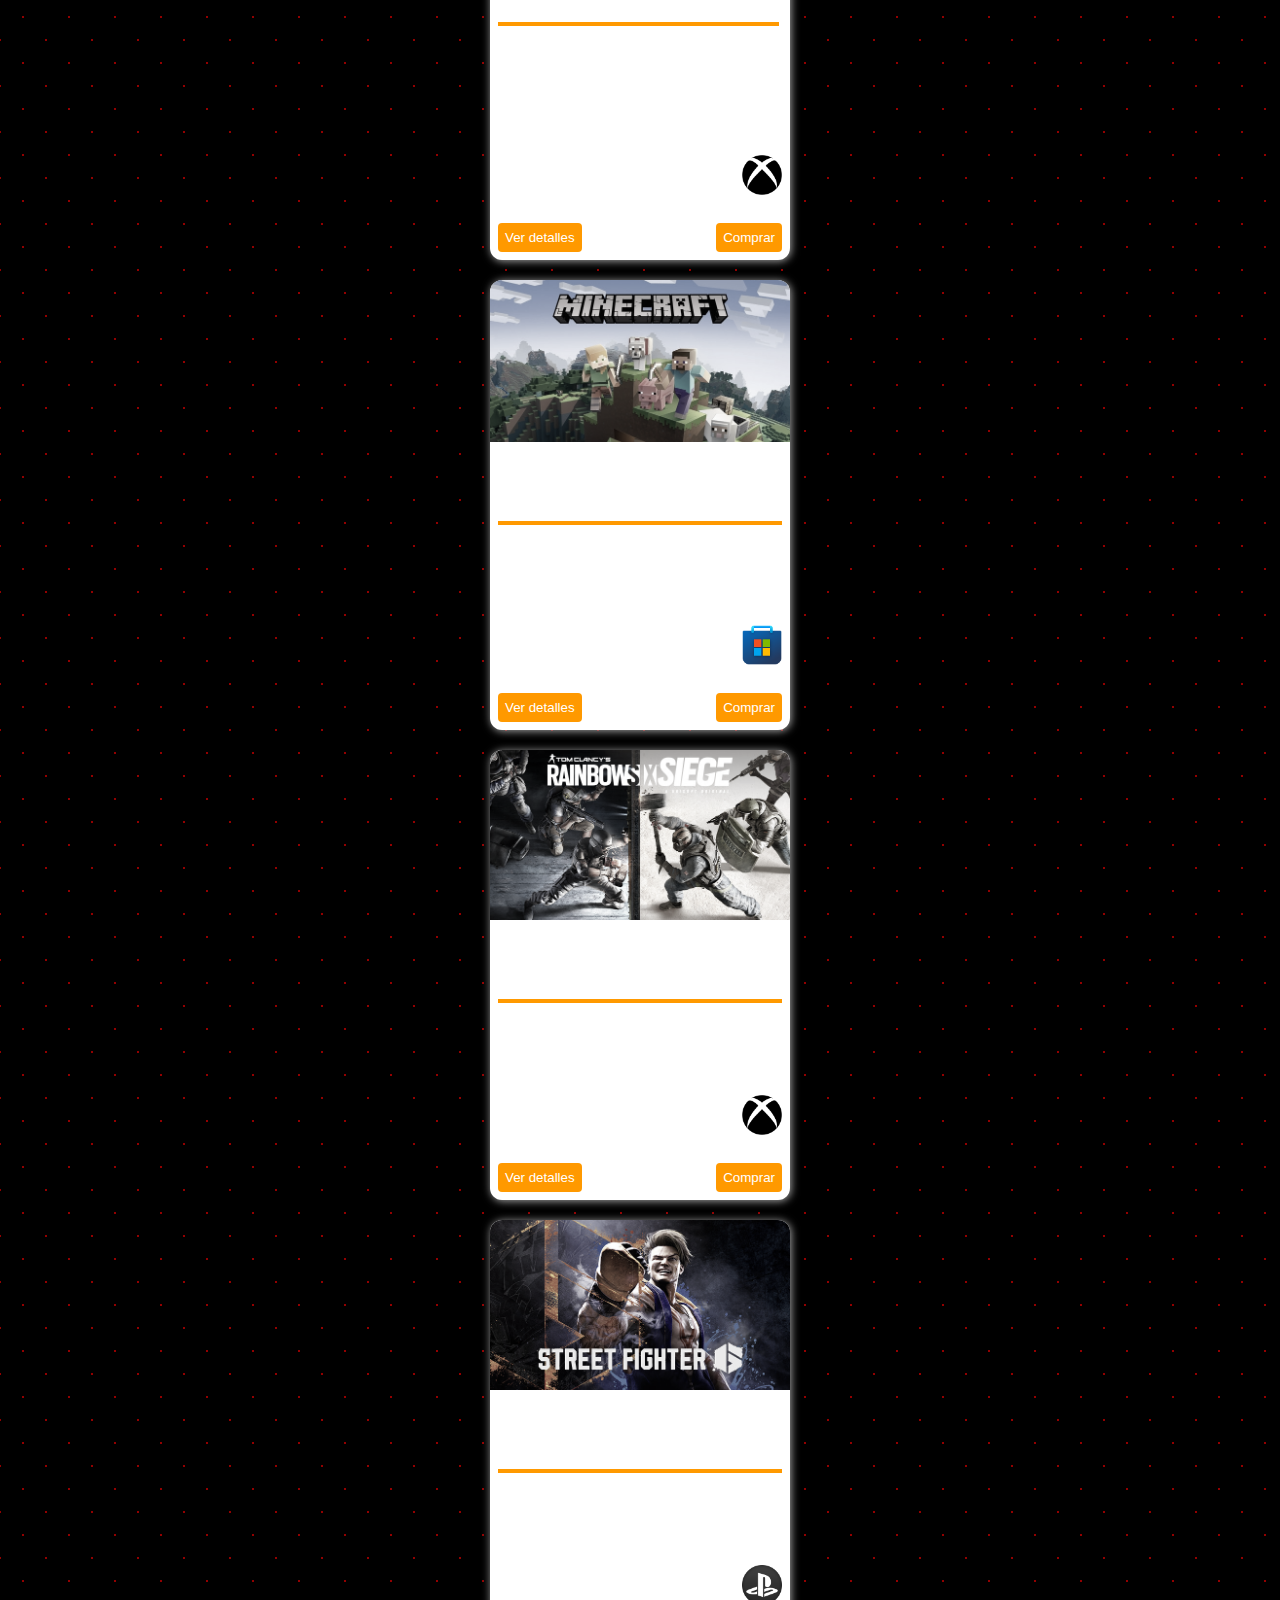
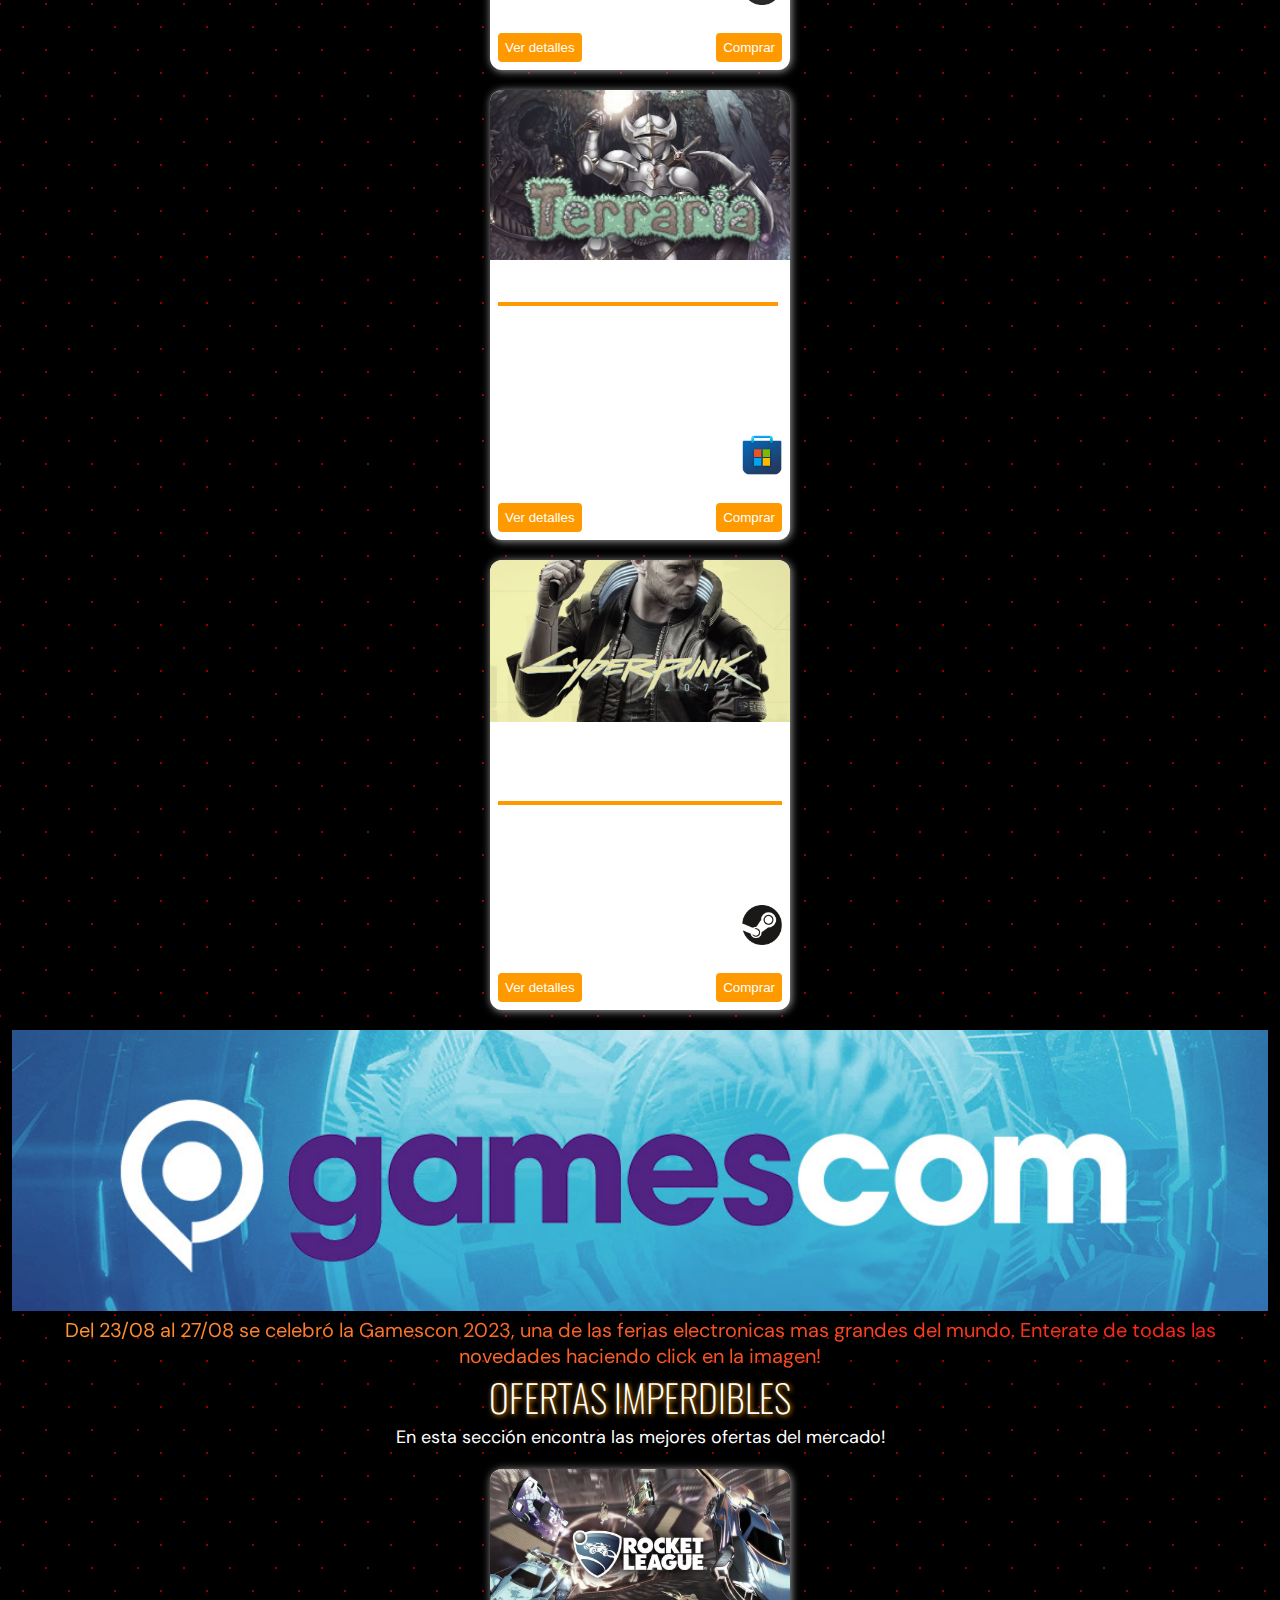
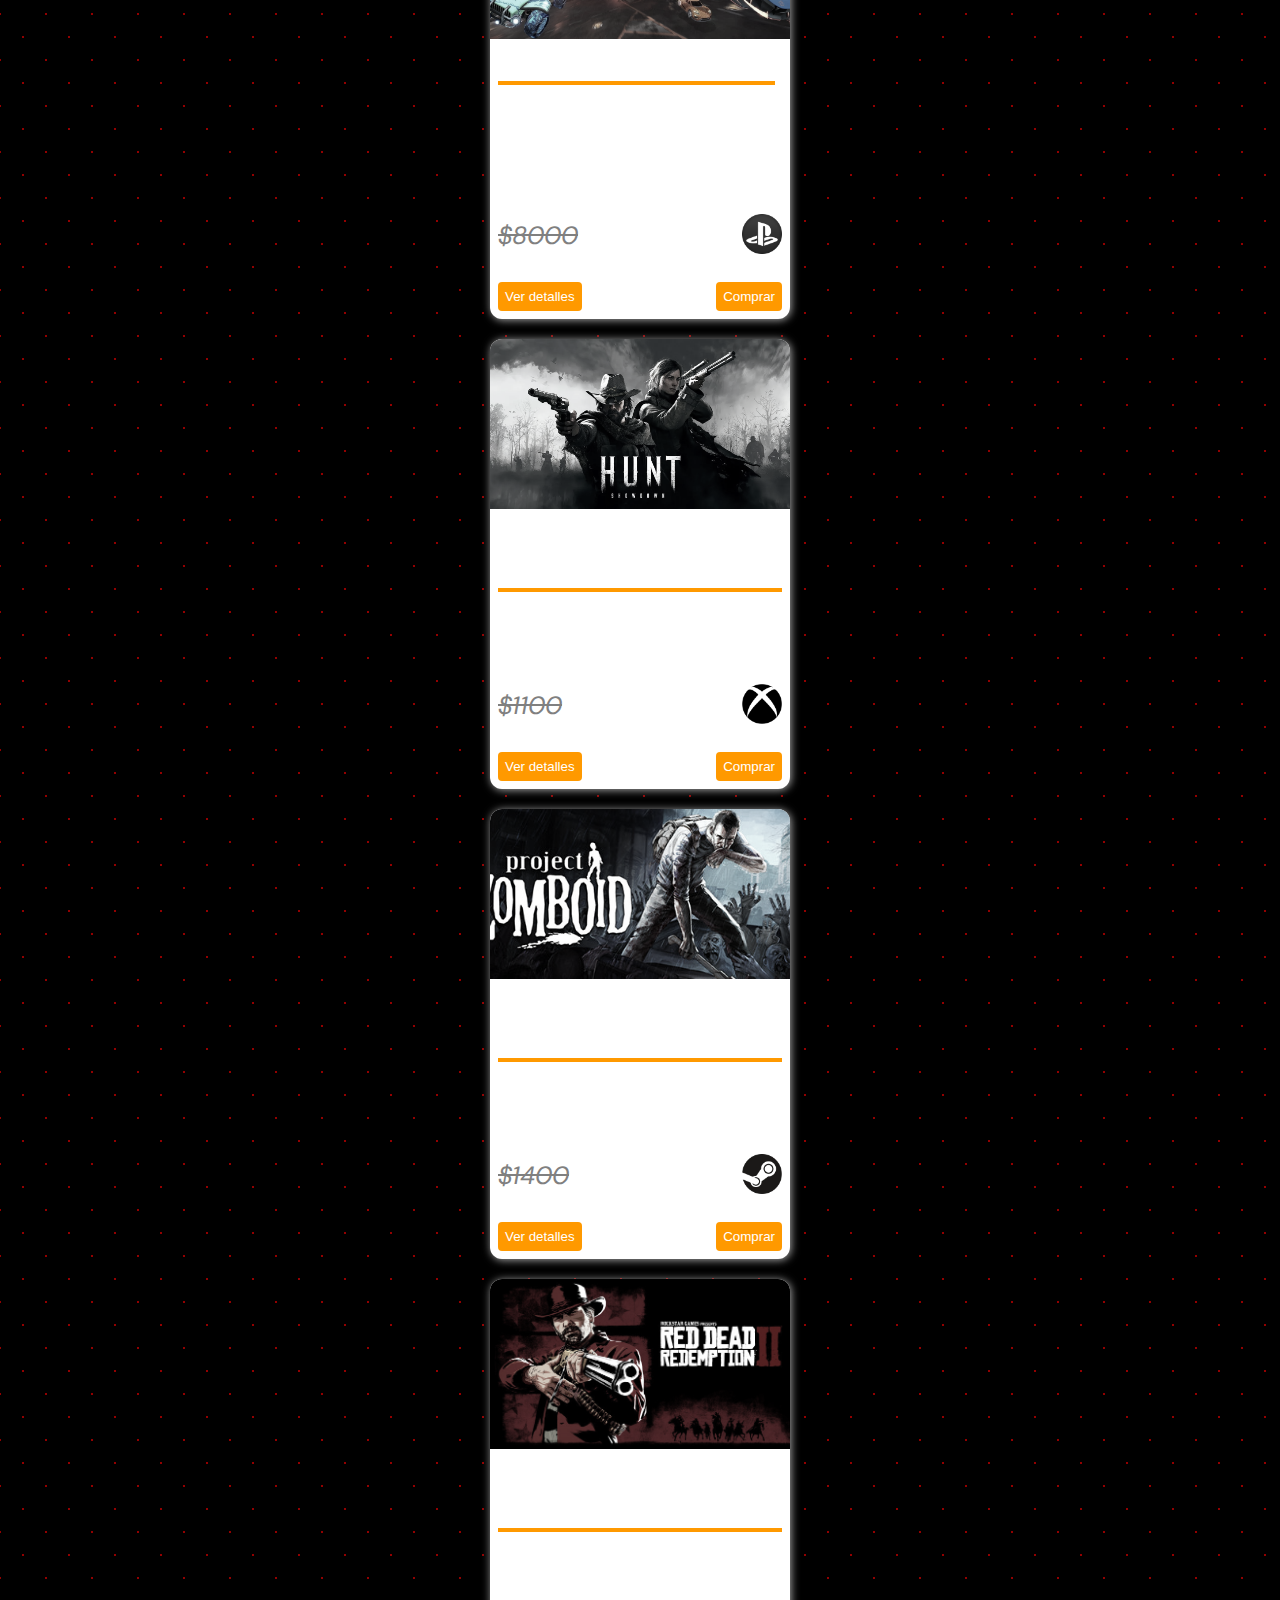
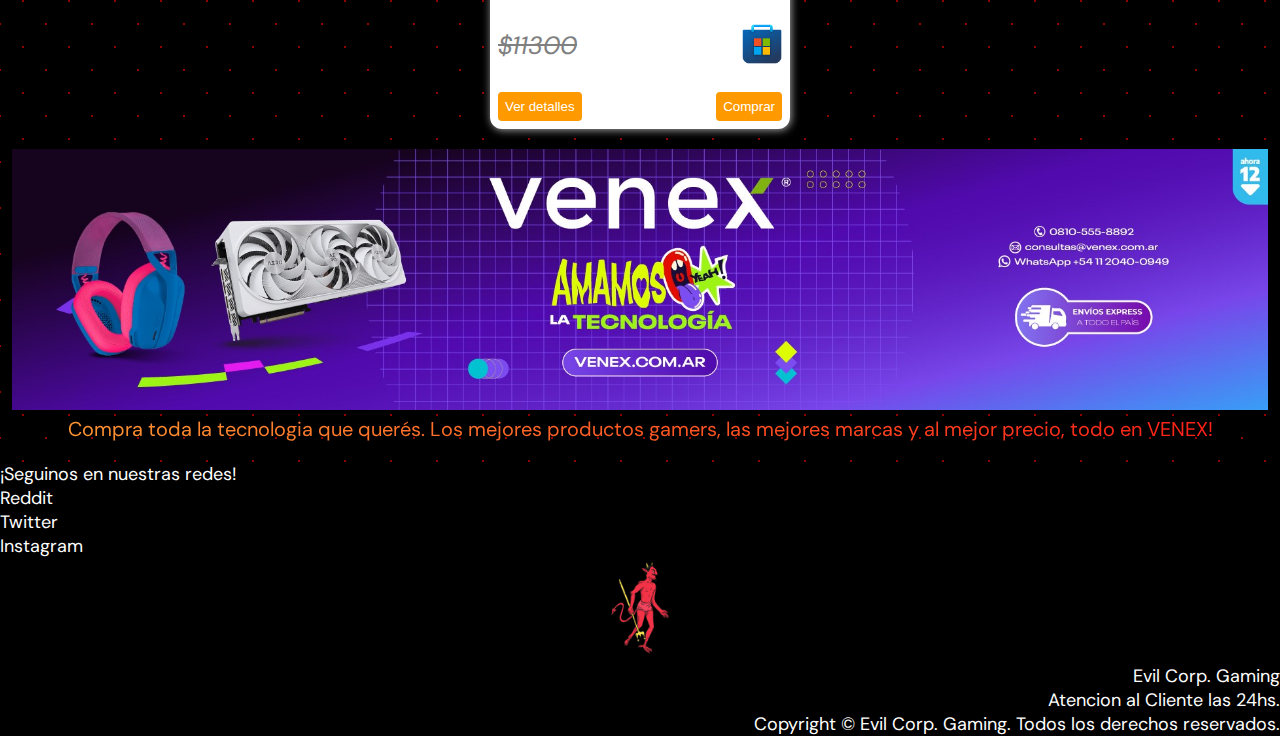
<file: pages/admin/adminUsers.html>
<!DOCTYPE html>
<html lang="en">

<head>
  <meta charset="UTF-8">
  <meta name="viewport" content="width=device-width, initial-scale=1.0">
  <title>Administrador de Usuarios</title>

  <link href="https://cdn.jsdelivr.net/npm/bootstrap@5.3.2/dist/css/bootstrap.min.css" rel="stylesheet"
    integrity="sha384-T3c6CoIi6uLrA9TneNEoa7RxnatzjcDSCmG1MXxSR1GAsXEV/Dwwykc2MPK8M2HN" crossorigin="anonymous">
  <link rel="stylesheet" href="https://cdnjs.cloudflare.com/ajax/libs/font-awesome/6.4.2/css/all.min.css"
    integrity="sha512-z3gLpd7yknf1YoNbCzqRKc4qyor8gaKU1qmn+CShxbuBusANI9QpRohGBreCFkKxLhei6S9CQXFEbbKuqLg0DA=="
    crossorigin="anonymous" referrerpolicy="no-referrer" />

  <link rel="stylesheet" href="/css/styles.css">
  <link rel="shortcut icon" href="/assets/images/Logos/diabloLogo.png">

  <script src="/js/guard.js"></script>


</head>

<body>

  <header class="main-header">
    <nav class="navbar main-navbar navbar-expand-md fixed-top" data-bs-theme="dark">
    <div class="container-fluid">
            <a class="navbar-brand" href="/index.html"><img class="main-logo" src="/assets/images/Logos/diabloLogo.png" alt="mainLogo"></a>
            <button class="navbar-toggler" type="button" data-bs-toggle="collapse" data-bs-target="#navbarNav" aria-controls="navbarNav" aria-expanded="false" aria-label="Toggle navigation">
                <i class="fa-solid fa-dice-d20 fa-xl"></i>
            </button>
            <div class="collapse navbar-collapse" id="navbarNav">
                <ul class="navbar-nav">
                    <li class="nav-item">
                        <a class="nav-link" aria-current="page" href="/index.html">Inicio</a>
                    </li>
                    <li class="nav-item dropdown">
                        <a class="nav-link dropdown-toggle" href="#" role="button" data-bs-toggle="dropdown" aria-expanded="false">Cuenta</a>
                        <ul class="dropdown-menu">
                            <li><a class="dropdown-item" href="/pages/login/login.html">Iniciar Sesión</a></li>
                            <li><a class="dropdown-item" href="/pages/register/register.html">Registrarse</a></li>
                            <li><a class="dropdown-item" href="/pages/admin/admin.html">Administrador</a></li>
                        </ul>
                    </li>
                    <li class="nav-item">
                      <a class="nav-link" href="/pages/admin/adminProd.html">Admin Prod.</a>
                  </li>
                  <li class="nav-item">
                    <a class="nav-link active" href="/pages/admin/adminUsers.html">Admin Users</a>
                </li>
                </ul>
                <div class="header-user">
                    <a href="#"><i class="fa-solid fa-cart-shopping"></i></a>
                    <a href="#"><i class="fa-solid fa-user-astronaut"></i></a>
                    <div class="d-flex text-white gap-2">
                        <div class="pt-1" id="user-header-name"></div>
                        <div id="user-action"></div>
                    </div>
                </div>
                
        </div>
    </nav>

  </header>

  <!--==============
    ===MAIN===
    ==============-->    

    <main class="main-container main-banner main-info">
      <h1 class="titles mb-5">Administración de Usuarios</h1>
      <div class="row info-container">

              <div class="info-page col-12 col-md-6">
                  <h2 class="sub-titles">¡Ups!</h2>
                  <p>Esta pagina todavia se encuentra en construcción. Muy pronto vamos a tener novedades sobre la fecha de inicio de funcionamiento. Disculpanos las molestias!</p>

              </div>

              <div class="info-img col-12 col-md-6">
                <img class="pic2" src="/assets/images/Banners/pressFToPayRespects.jpg" alt="admin logo">
              </div>




      </div>
  </main>

<!--==============
  ===FOOTER===
  ==============-->    

  <footer class="main-footer">
      
      <div class="container">
          <nav class="row">
              <div class="col-md socials">
                  <div>¡Seguinos en nuestras redes!</div>

                  <div>
                      <a href="https://www.reddit.com/?feed=home" target="_blank"><i class="fa-brands fa-reddit"></i>Reddit</a>
                  </div>

                  <div>
                      <a href="https://twitter.com/" target="_blank"><i class="fa-brands fa-twitter"></i>Twitter</a>
                  </div>

                  <div>
                      <a href="https://www.instagram.com/" target="_blank"><i class="fa-brands fa-instagram"></i>Instagram</a>
                  </div>
              </div>

              <div class="col-md d-none d-md-block">
                  <a href="/index.html"><img src="/assets/images/Logos/diabloLogo.png" alt="diabloLogo" height="100px"></a>
              </div>

              <div class="col-md d-none d-lg-block footer-info">
                  <p>Evil Corp. Gaming</p>
                  <p>Atencion al Cliente las 24hs.</p>
                  <p>Copyright © Evil Corp. Gaming. Todos los derechos reservados.</p>
              </div>
          </nav>
      </div>
      
  </footer>


  <script src="https://cdn.jsdelivr.net/npm/bootstrap@5.3.1/dist/js/bootstrap.bundle.min.js" integrity="sha384-HwwvtgBNo3bZJJLYd8oVXjrBZt8cqVSpeBNS5n7C8IVInixGAoxmnlMuBnhbgrkm" crossorigin="anonymous"></script>


  <script src="/js/home.js"></script>
  <script src="/js/user-info.js"></script>
  <!-- //<script src="/js/login.js"></script> -->
</body>
</html>
</file>
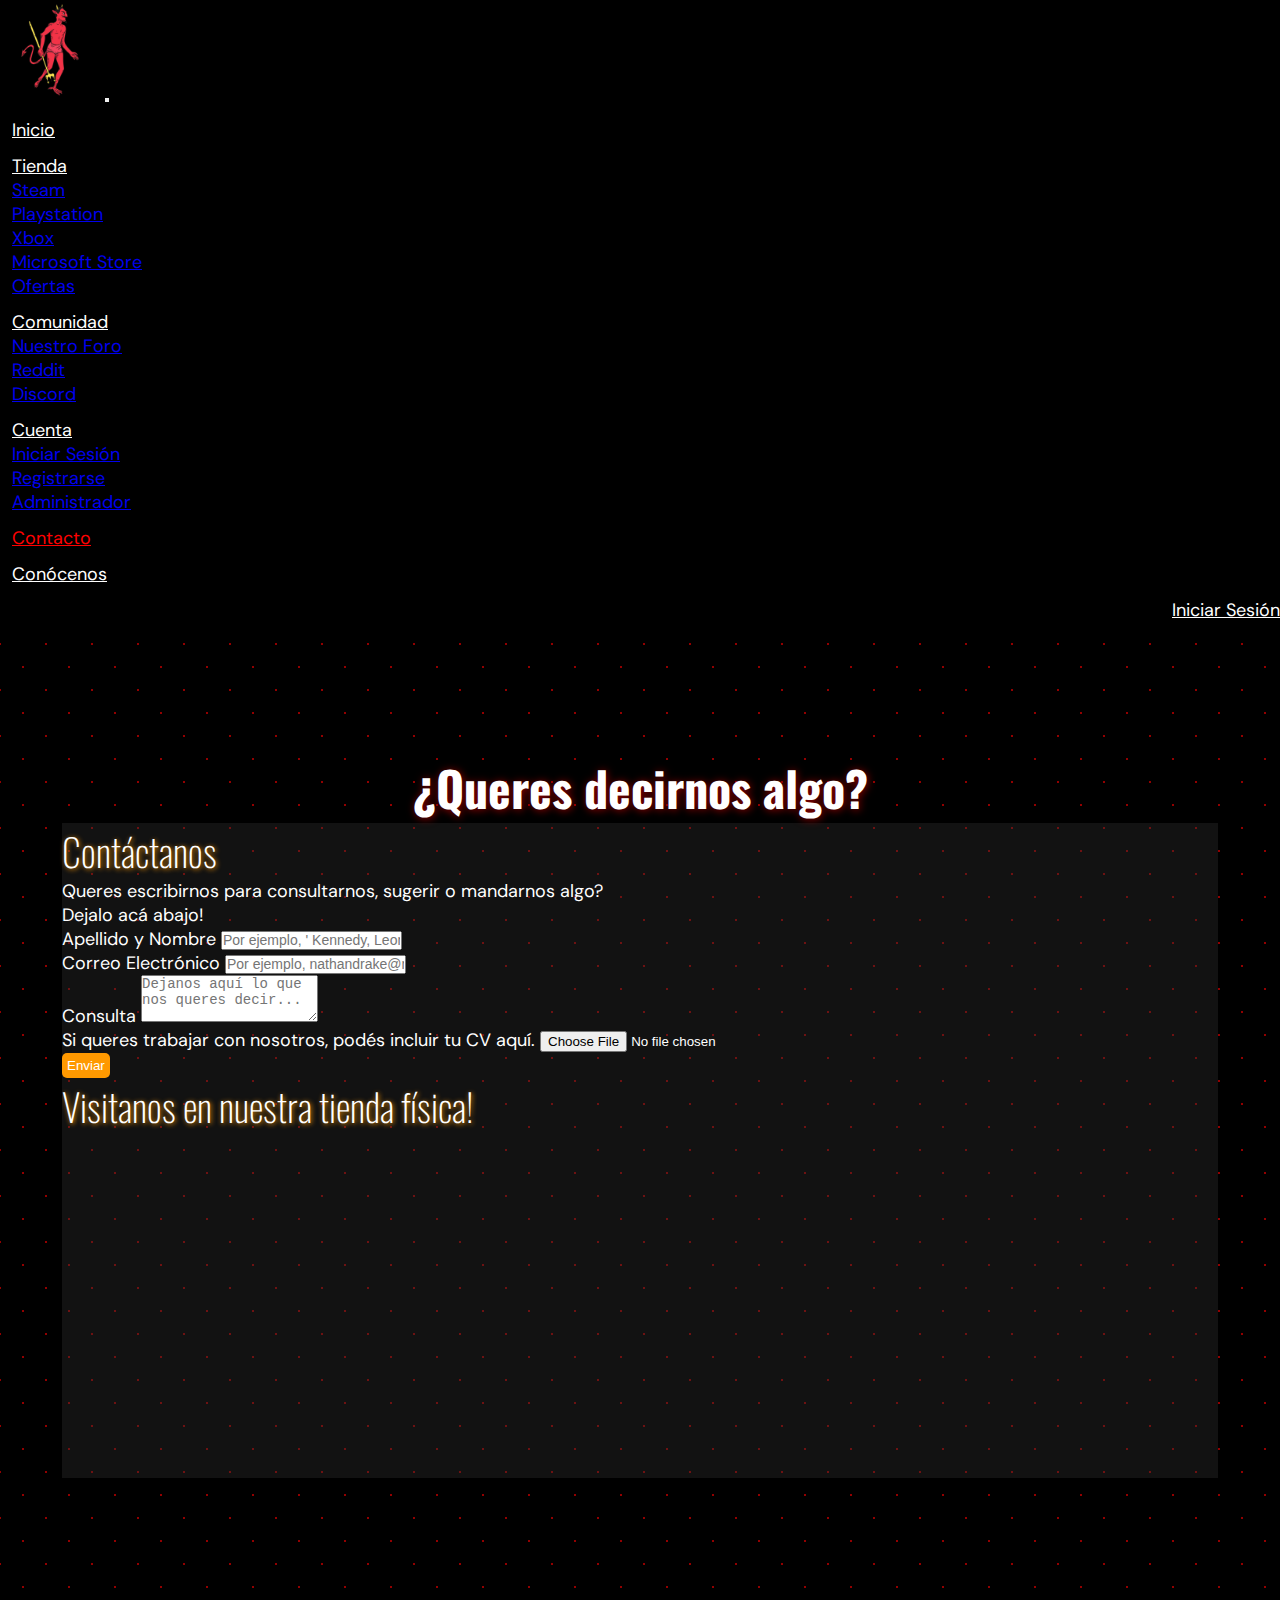
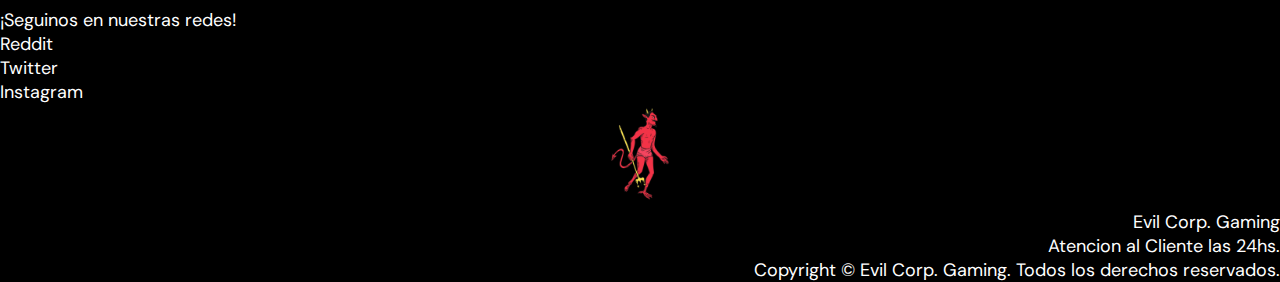
<file: pages/contact/contact.html>
<!DOCTYPE html>
<html lang="en">
<head>
    <meta charset="UTF-8">
    <meta name="viewport" content="width=device-width, initial-scale=1.0">
    <title>Contacto</title>

<!-- FONTAWESOME -->
    <link rel="stylesheet" href="https://cdnjs.cloudflare.com/ajax/libs/font-awesome/6.4.2/css/all.min.css" integrity="sha512-z3gLpd7yknf1YoNbCzqRKc4qyor8gaKU1qmn+CShxbuBusANI9QpRohGBreCFkKxLhei6S9CQXFEbbKuqLg0DA==" crossorigin="anonymous" referrerpolicy="no-referrer" />
<!-- BOOTSTRAP -->
    <link href="https://cdn.jsdelivr.net/npm/bootstrap@5.3.1/dist/css/bootstrap.min.css" rel="stylesheet" integrity="sha384-4bw+/aepP/YC94hEpVNVgiZdgIC5+VKNBQNGCHeKRQN+PtmoHDEXuppvnDJzQIu9" crossorigin="anonymous">
<!-- CSS -->
    <link rel="stylesheet" href="/css/styles.css">
    <link rel="shortcut icon" href="/assets/images/Logos/diabloLogo.png">




</head>


<body>

<!--==============
    ===HEADER===
    ==============-->    
    
    <header class="main-header">
        <nav class="navbar main-navbar navbar-expand-md fixed-top" data-bs-theme="dark">
        <div class="container-fluid">
                <a class="navbar-brand" href="/index.html"><img class="main-logo" src="/assets/images/Logos/diabloLogo.png" alt="mainLogo"></a>
                <button class="navbar-toggler" type="button" data-bs-toggle="collapse" data-bs-target="#navbarNav" aria-controls="navbarNav" aria-expanded="false" aria-label="Toggle navigation">
                    <i class="fa-solid fa-dice-d20 fa-xl"></i>
                </button>
                <div class="collapse navbar-collapse" id="navbarNav">
                    <ul class="navbar-nav">
                        <li class="nav-item">
                            <a class="nav-link" aria-current="page" href="/index.html">Inicio</a>
                        </li>
                        <li class="nav-item dropdown">
                            <a class="nav-link dropdown-toggle" href="#" role="button" data-bs-toggle="dropdown" aria-expanded="false">Tienda</a>
                            <ul class="dropdown-menu">
                                <li><a class="dropdown-item" href="#">Steam</a></li>
                                <li><a class="dropdown-item" href="#">Playstation</a></li>
                                <li><a class="dropdown-item" href="#">Xbox</a></li>
                                <li><a class="dropdown-item" href="#">Microsoft Store</a></li>
                                <li><a class="dropdown-item" href="#">Ofertas</a></li>
                            </ul>
                        </li>
                        <li class="nav-item dropdown">
                            <a class="nav-link dropdown-toggle" href="#" role="button" data-bs-toggle="dropdown" aria-expanded="false">Comunidad</a>
                            <ul class="dropdown-menu">
                                <li><a class="dropdown-item" href="#">Nuestro Foro</a></li>
                                <li><a class="dropdown-item" href="#">Reddit</a></li>
                                <li><a class="dropdown-item" href="#">Discord</a></li>
                            </ul>
                        </li>
                        <li class="nav-item dropdown">
                            <a class="nav-link dropdown-toggle" href="#" role="button" data-bs-toggle="dropdown" aria-expanded="false">Cuenta</a>
                            <ul class="dropdown-menu">
                                <li><a class="dropdown-item" href="/pages/login/login.html">Iniciar Sesión</a></li>
                                <li><a class="dropdown-item" href="/pages/register/register.html">Registrarse</a></li>
                                <li><a class="dropdown-item" href="/pages/admin/admin.html">Administrador</a></li>
                            </ul>
                        </li>
                        <li class="nav-item">
                            <a class="nav-link active" href="/pages/contact/contact.html">Contacto</a>
                        </li>
                        <li class="nav-item">
                            <a class="nav-link" href="/pages/about-us/about-us.html">Conócenos</a>
                        </li>
                    </ul>
                    <div class="header-user">
                        <a href="#"><i class="fa-solid fa-cart-shopping"></i></a>
                        <a href="#"><i class="fa-solid fa-user-astronaut"></i></a>
                        <div class="d-flex text-white gap-2">
                            <div class="pt-1" id="user-header-name"></div>
                            <div id="user-action"></div>
                        </div>
                    </div>
                    
            </div>
        </nav>

    </header>

<!--==============
    ===MAIN===
    ==============-->    

    <main class="main-container main-contact">
        
        <h1 class="titles mb-5">¿Queres decirnos algo?</h1>
        
        <div class="contact-container row">
            <div class="contact-form col-12 col-md-5">
                <h2 class="sub-titles text-align-justify">Contáctanos</h2>
                <p>Queres escribirnos para consultarnos, sugerir o mandarnos algo?<br> Dejalo acá abajo!</p>
                <form>

                    <div class="mt-3" title="Complete este campo con su nombre completo">
                        <label for="formControlUsuario" class="form-label">Apellido y Nombre</label>
                        <input type="text" class="form-control" id="formControlUsuario" minlength="3" maxlength="10" placeholder="Por ejemplo, ' Kennedy, Leon Scott  '" required>
                    </div>

                    <div class="mt-3" title="Complete este campo con su correo electronico">
                        <label for="formControlMail" class="form-label">Correo Electrónico</label>
                        <input type="email" class="form-control" id="formControlMail" pattern="[a-z0-9._%+\-]+@[a-z0-9.\-]+\.[a-z]{2,}$" placeholder="Por ejemplo, nathandrake@mail.com" required>
                    </div>

                    <div class="mt-3">
                        <label for="formControlConsultation" class="form-label">Consulta</label>
                        <textarea class="form-control" id="formControlConsultation" rows="3" maxlength="280" placeholder="Dejanos aquí lo que nos queres decir..." required></textarea>
                    </div>

                    <div class="mt-3">
                        <label for="formFile" class="form-label">Si queres trabajar con nosotros, podés incluir tu CV aquí.</label>
                        <input class="form-control" type="file" id="formFile" accept="application/pdf">
                    </div>

                    <div class="mt-3 mb-3 mt-md-5">
                        <button class="register-button" type="submit">Enviar</button>
                    </div>
                </form>

            </div>

            <div class="map-container col-12 col-md-7 p-0  px-md-1">
                <div class="contact-map">
                    <h2 class="sub-titles">Visitanos en nuestra tienda física!</h2>
                    <iframe src="https://www.google.com/maps/embed?pb=!1m18!1m12!1m3!1d3284.057924326379!2d-58.36950472345659!3d-34.60269675744565!2m3!1f0!2f0!3f0!3m2!1i1024!2i768!4f13.1!3m3!1m2!1s0x95a335320d9ea4c5%3A0x2cb41df4e2abe065!2sGoogle%20Argentina!5e0!3m2!1ses-419!2sar!4v1693266176928!5m2!1ses-419!2sar" width="100%" height="100%" style="border:0;" allowfullscreen="" loading="lazy" referrerpolicy="no-referrer-when-downgrade"></iframe>
                </div>
            </div>

        </div>


    </main>

<!--==============
    ===FOOTER===
    ==============-->    

    <footer class="main-footer">
        
        <div class="container">
            <nav class="row">
                <div class="col-md socials">
                    <div>¡Seguinos en nuestras redes!</div>

                    <div>
                        <a href="https://www.reddit.com/?feed=home" target="_blank"><i class="fa-brands fa-reddit"></i>Reddit</a>
                    </div>

                    <div>
                        <a href="https://twitter.com/" target="_blank"><i class="fa-brands fa-twitter"></i>Twitter</a>
                    </div>

                    <div>
                        <a href="https://www.instagram.com/" target="_blank"><i class="fa-brands fa-instagram"></i>Instagram</a>
                    </div>
                </div>

                <div class="col-md d-none d-md-block">
                    <a href="/index.html"><img src="/assets/images/Logos/diabloLogo.png" alt="diabloLogo" height="100px"></a>
                </div>

                <div class="col-md d-none d-lg-block footer-info">
                    <p>Evil Corp. Gaming</p>
                    <p>Atencion al Cliente las 24hs.</p>
                    <p>Copyright © Evil Corp. Gaming. Todos los derechos reservados.</p>
                </div>
            </nav>
        </div>
        
    </footer>

    <!-- FORMULARIO QUE PIDA NOMBRE Y APELLIDO, MAIL Y CONSULTAS. TAMBIEN INSTERTAR MAPA DE GOOGLE.-->


    <script src="https://cdn.jsdelivr.net/npm/bootstrap@5.3.1/dist/js/bootstrap.bundle.min.js" integrity="sha384-HwwvtgBNo3bZJJLYd8oVXjrBZt8cqVSpeBNS5n7C8IVInixGAoxmnlMuBnhbgrkm" crossorigin="anonymous"></script>

    <script src="/js/home.js"></script>
    <script src="/js/user-info.js"></script>
    <!-- //<script src="/js/login.js"></script> -->
</body>
</html>
</file>
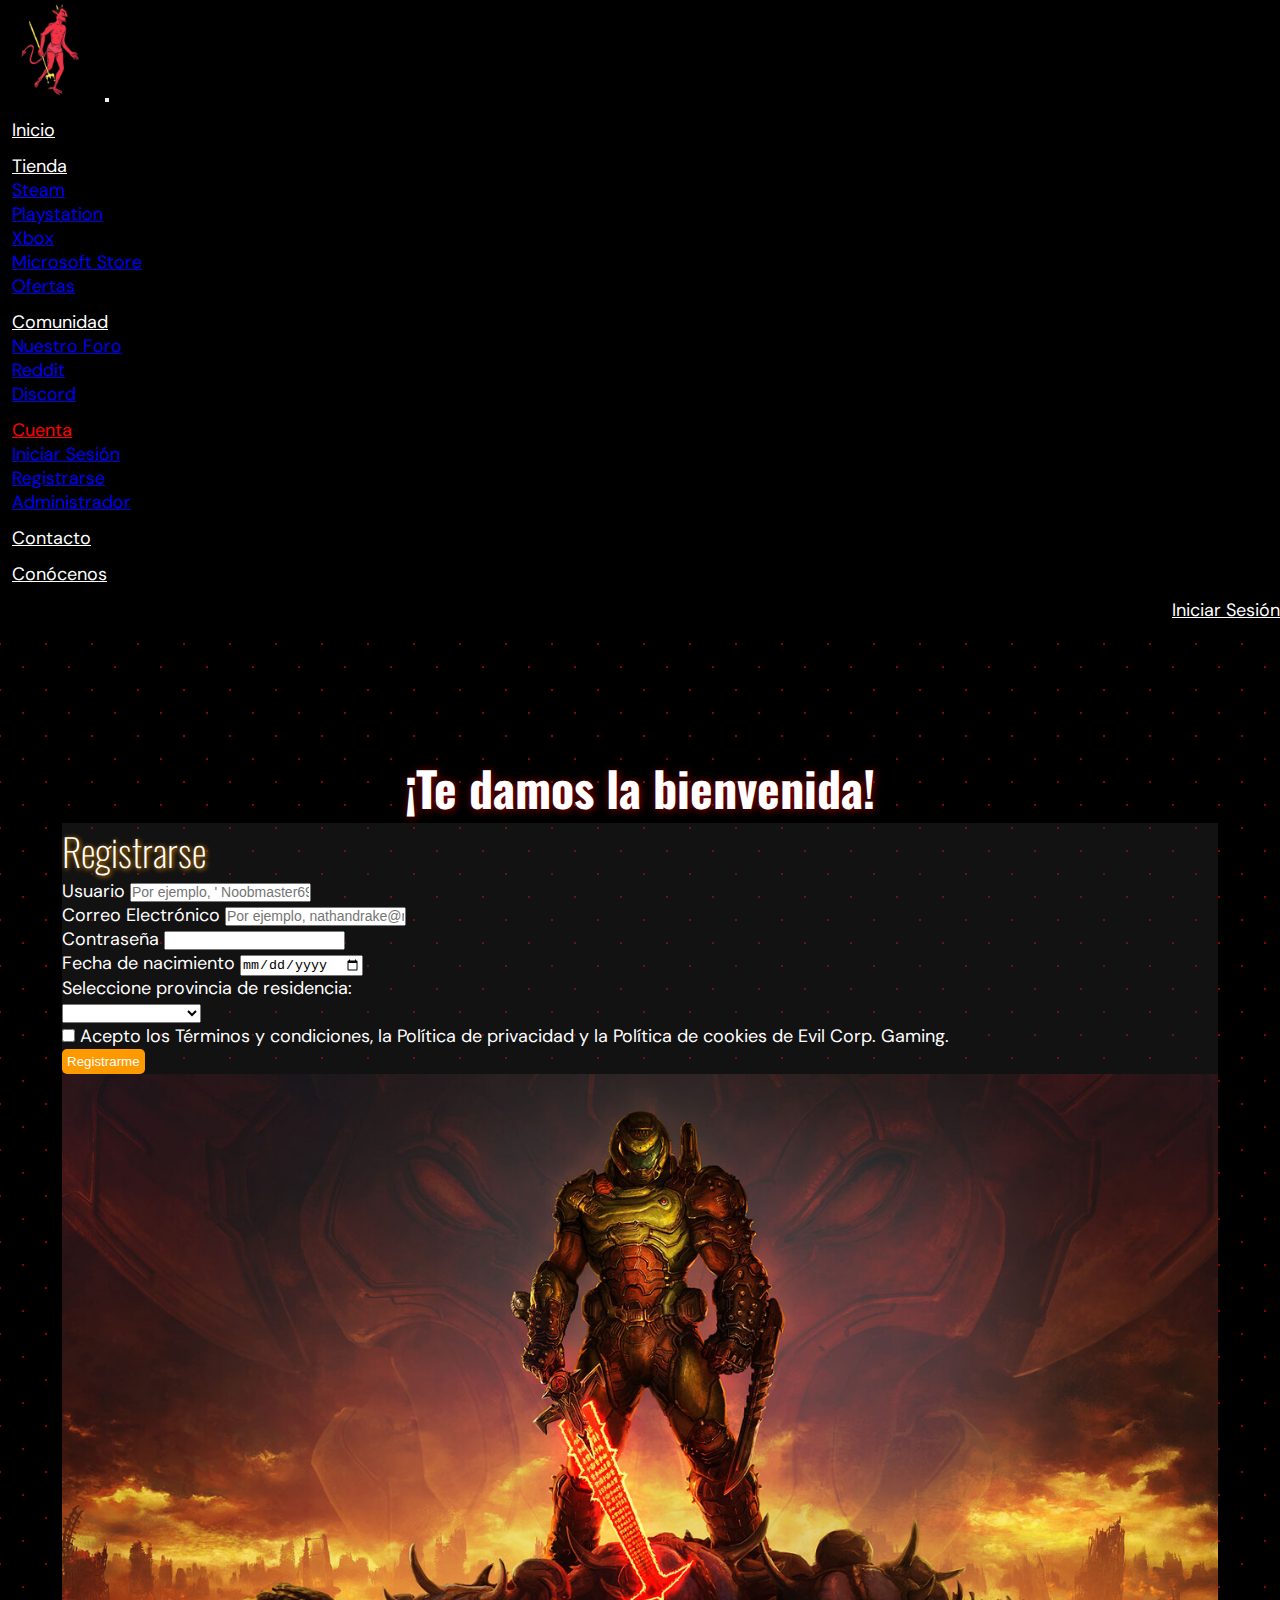
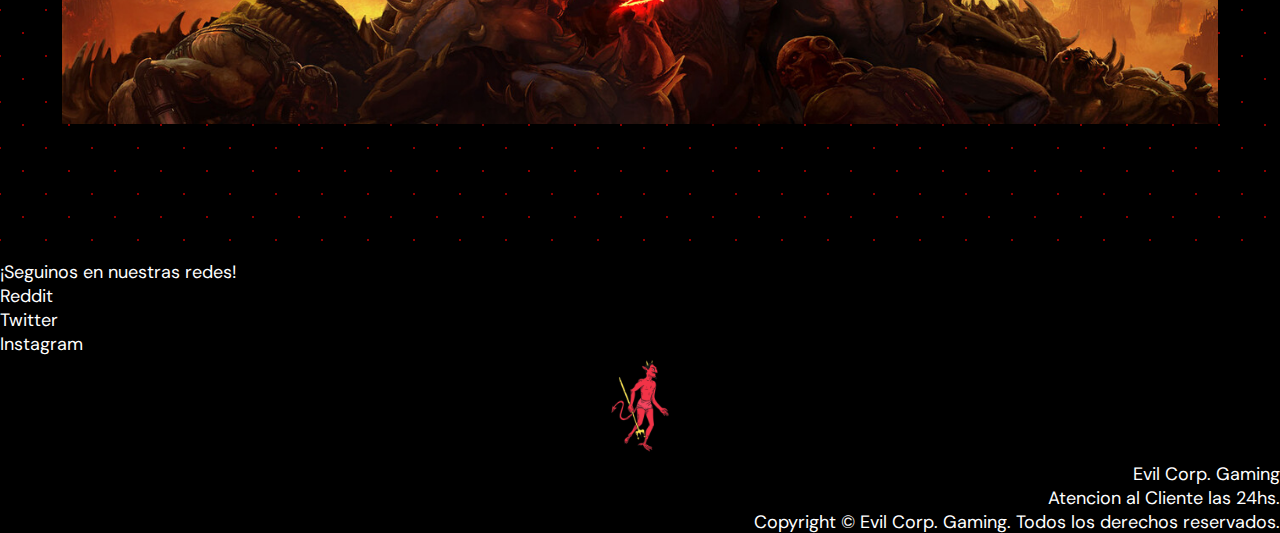
<file: pages/register/register.html>
<!DOCTYPE html>
<html lang="en">
<head>
    <meta charset="UTF-8">
    <meta name="viewport" content="width=device-width, initial-scale=1.0">
    <title>Registro</title>

<!-- FONTAWESOME -->
    <link rel="stylesheet" href="https://cdnjs.cloudflare.com/ajax/libs/font-awesome/6.4.2/css/all.min.css" integrity="sha512-z3gLpd7yknf1YoNbCzqRKc4qyor8gaKU1qmn+CShxbuBusANI9QpRohGBreCFkKxLhei6S9CQXFEbbKuqLg0DA==" crossorigin="anonymous" referrerpolicy="no-referrer" />
<!-- BOOTSTRAP -->
    <link href="https://cdn.jsdelivr.net/npm/bootstrap@5.3.1/dist/css/bootstrap.min.css" rel="stylesheet" integrity="sha384-4bw+/aepP/YC94hEpVNVgiZdgIC5+VKNBQNGCHeKRQN+PtmoHDEXuppvnDJzQIu9" crossorigin="anonymous">
<!-- CSS -->
    <link rel="stylesheet" href="/css/styles.css">
    <link rel="shortcut icon" href="/assets/images/Logos/diabloLogo.png">

</head>


<body>

<!--==============
    ===HEADER===
    ==============-->    

    <header class="main-header">
        <nav class="navbar main-navbar navbar-expand-md fixed-top" data-bs-theme="dark">
        <div class="container-fluid">
                <a class="navbar-brand" href="/index.html"><img class="main-logo" src="/assets/images/Logos/diabloLogo.png" alt="mainLogo"></a>
                <button class="navbar-toggler" type="button" data-bs-toggle="collapse" data-bs-target="#navbarNav" aria-controls="navbarNav" aria-expanded="false" aria-label="Toggle navigation">
                    <i class="fa-solid fa-dice-d20 fa-xl"></i>
                </button>
                <div class="collapse navbar-collapse" id="navbarNav">
                    <ul class="navbar-nav">
                        <li class="nav-item">
                            <a class="nav-link" aria-current="page" href="/index.html">Inicio</a>
                        </li>
                        <li class="nav-item dropdown">
                            <a class="nav-link dropdown-toggle" href="#" role="button" data-bs-toggle="dropdown" aria-expanded="false">Tienda</a>
                            <ul class="dropdown-menu">
                                <li><a class="dropdown-item" href="#">Steam</a></li>
                                <li><a class="dropdown-item" href="#">Playstation</a></li>
                                <li><a class="dropdown-item" href="#">Xbox</a></li>
                                <li><a class="dropdown-item" href="#">Microsoft Store</a></li>
                                <li><a class="dropdown-item" href="#">Ofertas</a></li>
                            </ul>
                        </li>
                        <li class="nav-item dropdown">
                            <a class="nav-link dropdown-toggle" href="#" role="button" data-bs-toggle="dropdown" aria-expanded="false">Comunidad</a>
                            <ul class="dropdown-menu">
                                <li><a class="dropdown-item" href="#">Nuestro Foro</a></li>
                                <li><a class="dropdown-item" href="#">Reddit</a></li>
                                <li><a class="dropdown-item" href="#">Discord</a></li>
                            </ul>
                        </li>
                        <li class="nav-item dropdown">
                            <a class="nav-link active dropdown-toggle" href="#" role="button" data-bs-toggle="dropdown" aria-expanded="false">Cuenta</a>
                            <ul class="dropdown-menu">
                                <li><a class="dropdown-item" href="/pages/login/login.html">Iniciar Sesión</a></li>
                                <li><a class="dropdown-item" href="/pages/register/register.html">Registrarse</a></li>
                                <li><a class="dropdown-item" href="/pages/admin/admin.html">Administrador</a></li>
                            </ul>
                        </li>
                        <li class="nav-item">
                            <a class="nav-link" href="/pages/contact/contact.html">Contacto</a>
                        </li>
                        <li class="nav-item">
                            <a class="nav-link" href="/pages/about-us/about-us.html">Conócenos</a>
                        </li>
                    </ul>
                    <div class="header-user">
                        <a href="#"><i class="fa-solid fa-cart-shopping"></i></a>
                        <a href="#"><i class="fa-solid fa-user-astronaut"></i></a>
                        <div class="d-flex text-white gap-2">
                            <div class="pt-1" id="user-header-name"></div>
                            <div id="user-action"></div>
                        </div>
                    </div>
                    
            </div>
        </nav>

    </header>

<!--==============
    ===MAIN===
    ==============-->    

    <main class="main-container main-register">
        
        <h1 class="titles mb-5">¡Te damos la bienvenida!</h1>
        
        <div class="register-container row">
            <div class="register-form col-12 col-md-5">
                <h2 class="sub-titles text-align-justify">Registrarse</h2>
                    <form>

                        <div class="mt-3" title="Complete este campo con su nombre de usuario">
                            <label for="formControlUsuario" class="form-label">Usuario</label>
                            <input type="text" class="form-control" id="formControlUsuario" minlength="3" maxlength="16" placeholder="Por ejemplo, ' Noobmaster69 '" required>
                        </div>

                        <div class="mt-3" title="Complete este campo con su correo electronico">
                            <label for="formControlMail" class="form-label">Correo Electrónico</label>
                            <input type="email" class="form-control" id="formControlMail" pattern="[a-z0-9._%+\-]+@[a-z0-9.\-]+\.[a-z]{2,}$" placeholder="Por ejemplo, nathandrake@mail.com" required>
                        </div>

                        <div class="mt-3" title="Complete este campo con su contraseña">
                            <label for="formControlPassword" class="form-label">Contraseña</label>
                            <input type="password" class="form-control" id="formControlPassword" minlength="8" maxlength="16" required>
                        </div>

                        <div class="mt-3" title="Complete este campo con su fecha de nacimiento">
                            <label for="formControlDate" class="form-label">Fecha de nacimiento</label>
                            <input type="date" class="form-control" id="formControlDate" required>
                        </div>

                        <div class="mt-3" title="Complete este campo con su lugar de residencia">
                            <label for="inputProvincia" class="form-label">Seleccione provincia de residencia:</label> <br>
                            <select class="form-control" name=provincia id="inputProvincia" required>
                                <option value=""></option>
                                <option value="buenos aires">Buenos Aires</option>
                                <option value="catamarca">Catamarca</option>
                                <option value="chaco">Chaco</option>
                                <option value="chubut">Chubut</option>
                                <option value="cordoba">Cordoba</option>
                                <option value="corrientes">Corrientes</option>
                                <option value="entre rios">Entre Rios</option>
                                <option value="formosa">Formosa</option>
                                <option value="jujuy">Jujuy</option>
                                <option value="la pampa">La Pampa</option>
                                <option value="la rioja">La Rioja</option>
                                <option value="mendoza">Mendoza</option>
                                <option value="misiones">Misiones</option>
                                <option value="neuquen">Neuquen</option>
                                <option value="rio negro">Rio Negro</option>
                                <option value="salta">Salta</option>
                                <option value="san juan">San Juan</option>
                                <option value="san luis">San Luis</option>
                                <option value="santa cruz">Santa Cruz</option>
                                <option value="santa fe">Santa Fe</option>
                                <option value="santiago del estero">Santiago del Estero</option>
                                <option value="tierra del fuego">Tierra del Fuego</option>
                                <option value="tucuman">Tucuman</option>
                            </select>
                        </div>

                        <div class="mt-3">
                            <label>
                                <input type="checkbox" name="termsAndConditions" value="agree-terms" required> Acepto los Términos y condiciones, la Política de privacidad y la Política de cookies de Evil Corp. Gaming.
                            </label>
                        </div>

                        <div class="mt-3 mb-3 mt-md-5">
                            <button class="register-button" type="submit">Registrarme</button>
                        </div>


                    </form>


            </div>

            <div class="col-12 col-md-7 p-0  px-md-1">
                <div class="banner-sales">
                    <img src="/assets/images/Banners/doomBanner.jpeg" alt="Doom Banner">
                </div>
            </div>

        </div>


    </main>
    
<!--==============
    ===FOOTER===
    ==============-->

    <footer class="main-footer">
        
        <div class="container">
            <nav class="row">
                <div class="col-md socials">
                    <div>¡Seguinos en nuestras redes!</div>

                    <div>
                        <a href="https://www.reddit.com/?feed=home" target="_blank"><i class="fa-brands fa-reddit"></i>Reddit</a>
                    </div>

                    <div>
                        <a href="https://twitter.com/" target="_blank"><i class="fa-brands fa-twitter"></i>Twitter</a>
                    </div>

                    <div>
                        <a href="https://www.instagram.com/" target="_blank"><i class="fa-brands fa-instagram"></i>Instagram</a>
                    </div>
                </div>

                <div class="col-md d-none d-md-block">
                    <a href="/index.html"><img src="/assets/images/Logos/diabloLogo.png" alt="diabloLogo" height="100px"></a>
                </div>

                <div class="col-md d-none d-lg-block footer-info">
                    <p>Evil Corp. Gaming</p>
                    <p>Atencion al Cliente las 24hs.</p>
                    <p>Copyright © Evil Corp. Gaming. Todos los derechos reservados.</p>
                </div>
            </nav>
        </div>
        
    </footer>

    <script src="https://cdn.jsdelivr.net/npm/bootstrap@5.3.1/dist/js/bootstrap.bundle.min.js" integrity="sha384-HwwvtgBNo3bZJJLYd8oVXjrBZt8cqVSpeBNS5n7C8IVInixGAoxmnlMuBnhbgrkm" crossorigin="anonymous"></script>

    <script src="/js/home.js"></script>
    <script src="/js/user-info.js"></script>
    <!-- //<script src="/js/login.js"></script> -->
</body>
</html>
</file>
<file: css/styles.css>
@import url('https://fonts.googleapis.com/css2?family=Oswald:wght@400;500&display=swap');
@import url('https://fonts.googleapis.com/css2?family=DM+Sans:opsz@9..40&display=swap');


*{
    margin: 0;
    padding: 0;
    box-sizing: border-box;
}

body{
    min-height: 100dvh;
    display: flex;
    flex-direction: column;
    background-color: #000000;
    opacity: 1;
    background-image:  radial-gradient(#920000 1.1500000000000001px, transparent 1.1500000000000001px), radial-gradient(#920000 1.1500000000000001px, #000000 1.1500000000000001px);
    background-size: 46px 46px;
    background-position: 0 0,23px 23px;
    color: white;
    font-family: 'DM Sans', sans-serif;
    font-size: 18px;
}

.login-button{
    color: white;
}

.login-button:hover{
    background-color: rgba(145, 0, 0, 0.904);
    transition: .80s;
    border-radius: 5px;
    border-color: #920000;
}

.main-navbar{
    padding: 0;
    color: white;
    background-color: rgb(0, 0, 0);
}

.main-navbar .nav-link{
    color: white;
}

.main-navbar .nav-link.active{
    color: rgb(255, 0, 0);
}

.main-navbar .nav-item:hover{
    background-color: rgba(145, 0, 0, 0.904);
    transition: .80s;
    border-radius: 5px;
}

.main-navbar .nav-item:hover .nav-link.active{
    background-color: rgba(145, 0, 0, 0.904);
    color: white;
    transition: .80s;
    border-radius: 5px;
}

.nav-item{
    margin: 12px;
}

.main-navbar .navbar-brand .main-logo{
    width: 100px;
    height: 100px;
    object-fit: cover;
}

.header-user{
    display: flex;
    align-items: center;
    gap: 12px;
    margin-left: auto;
    justify-content: space-between;
}

.header-user i {
    font-size: 1.5rem;
}

.main-banner{
    margin-top: 110px;
}

.titles{
    font-family: 'Oswald', sans-serif;
    font-size: 48px;
    text-shadow: 1px 1px 9px rgba(145, 0, 0, 1);
}

.sub-titles{
    font-family: 'Oswald', sans-serif;
    font-weight: lighter;
    font-size: 38px;
    text-align: center;
    text-shadow: 1px 1px 5px rgba(255, 153, 0, 1);
}

.carousel-caption{
    background-color: rgba(0, 0, 0, 0.493);
    padding: 0;
}

.main-container{
    flex-grow: 1;
    padding: 20px 12px;
    gap: .5rem;
    justify-content: center;
}

.main-container .first-products p{
    text-align: center;
}

.main-container .banner-sales img{
    width: 100%;
    height: 100%;
    object-fit: cover;
}

.main-container .banner-sales p{
    text-align: center;
}

.main-container .sales-products p{
    text-align: center;
}

.text-caption{
    text-align: center;
    font-size: 20px;
    background: #FF9933;
    background: radial-gradient(circle farthest-side at left center, #FF9933 1%, #FF1A16 100%);
    -webkit-background-clip: text;
    -webkit-text-fill-color: transparent;
    background-clip: text;
}


.card {
    width: 300px;
    border-radius: 12px;
    height: 450px;
    overflow-x: hidden;
    margin: 20px auto;
    box-shadow: 1px 1px 8px 0 #aaaaaa;
    display: flex;
    flex-direction: column;
    transition: box-shadow .3s;
    background-color: white;
}

.card:hover {
    box-shadow: 2px 2px 10px 4px #767676;
}


.card-header {
    height: 170px;
    position: relative;
    overflow: hidden;
    padding: 0;
}

.card-header img {
    height: 170px;
    width: 100%;
    object-fit: cover;
    filter: grayscale(.75);
    transition: all .3s ease-in;
}

.card:hover .card-header img {
    filter: grayscale(0);
    transform: scale(1.2);
}

.card-img-info {
    position: absolute;
    bottom: 16px;
    left: -60%;
    width: 60%;
    padding: 8px;
    background-color: rgba(0,0,0,.25);
    background-image: linear-gradient(to right, rgba(0,0,0,.65), rgba(0,0,0,.35));
    color: white;
    transition: .25s;
    text-shadow: 1px 1px 2px rgba(0, 0, 0, 0.75);
}

.card:hover .card-header .card-img-info {
    left: 0;
}

.card-img-info h2 {
    font-size: 14px;
}

.card-img-info p {
    font-size: 10px;
}

.card-main {
    padding: 4px 8px 16px;
    font-size: 12px;
    display: flex;
    flex-direction: column;
    align-items: flex-start;
    flex: 1;
}

.card-main h2 {
    border-bottom: 4px solid rgb(255, 153, 0);
    padding-bottom: 1px;
}

.card:hover .card-main h2{
    border-bottom: 4px solid rgb(145, 0, 0);
    padding-bottom: 1px;
    transition: .75s;
}

.card-main .card-description {
    flex: 1;
}

.card-main p {
    margin: 8px 0;
    line-height: 14px;
    display: -webkit-box;
    -webkit-box-orient: vertical;
    -webkit-line-clamp: 6;
    overflow: hidden;
    text-overflow: ellipsis;
    font-size: 14px;
}

.card-titles{
    font-size: 25px;
    font-family: 'Oswald', sans-serif;
}


.card-prices{
    width: 100%;
    display: flex;
    justify-content: space-between;
    align-items: center;
}

.card-platforms img{
    object-fit: cover;
    position: relative;
    width: 40px
}

.card-price {
    font-size:25px;
    font-weight: bold;
    padding-right: 12px;
}

.discounts{
    font-style: italic;
    font-size:25px;
    text-decoration: line-through;
    color: grey;

}

.card-footer {
    padding: 8px;
    display: flex;
    justify-content: space-between;
}

.card-footer button {
    background-color: rgb(255, 153, 0);
    color: white;
    padding: 6px;
    border: 1px solid transparent;
    border-radius: 4px;
    font-weight: 100;
    cursor: pointer;
    transition: all .2s ease-in;
}

.card:hover .card-footer button{
    background-color: rgb(145, 0, 0);
    border-color: rgb(145, 0, 0);
    color: white;
}

.card-footer button:hover {
    transform: scale(1.15);
    border-radius: 10px;
    transition: 1s;
}

.main-footer{
    background-color: rgb(0, 0, 0);
    text-decoration: none;
    text-align: center;
}

.main-footer .socials{
    text-align: justify;
    text-decoration: none;
}

.main-footer .socials a{
    text-decoration: none;
    color: inherit;
}

.footer-info{
    text-align: end;
}

.dropdown:hover .dropdown-menu{
    display: block;
    margin-top: 1px;
}

.main-navbar .dropdown .dropdown-item:hover{
    background-color: rgba(145, 0, 0, 0.904);
    transition: .80s;
    border-radius: 5px;
}

.main-register, .main-contact{
    margin: 110px 50px;
}

.main-register .titles{
    font-family: 'Oswald', sans-serif;
    font-size: 48px;
    text-shadow: 1px 1px 9px rgba(145, 0, 0, 1);
    text-align: center;
}

.main-register .sub-titles{
    font-family: 'Oswald', sans-serif;
    font-weight: lighter;
    font-size: 38px;
    text-align: justify;
    text-shadow: 1px 1px 5px rgba(255, 153, 0, 1);
}

.register-form, .contact-form, .contact-map, .info-page, .info-img{
    background-color: #30303060;
}

.form-control:focus{
    background-color: rgb(66, 66, 66);
    border-color: black;
    transition: .75s;
    color: white;
}

::placeholder{
    font-size: 14px;
}

.register-button{
    background-color: rgba(255, 153, 0, 1);
    color: white;
    border-radius: 5px;
    border-style: none;
    padding: 5px;
}

.register-button:hover{
    background-color: rgba(145, 0, 0, 1);
    border-radius: 10px;
    transform: scale(1.15);
    transition: .75s;
}

.main-contact .titles{
    text-align: center;
}

.main-contact .sub-titles{
    text-align: justify;
}

.map-container{
    display: flex;
}

.contact-map{
    min-height: 400px;
    width: 100%;
    overflow: hidden;
}

.main-info .titles{
    text-align: center;
}

.main-info .sub-titles{
    text-align: justify;
}

.info-img{
    display: flex;
    flex-direction: column;
    align-items: center;
}

.info-img p{
    text-align: center;
}

.pic{
    width: 30%;
    border-radius: 100%;
}

.pic2{
    width: 95%;
}

.table-image img {
    width: 75px;
    height: 75px;
    object-fit: cover;
    border-radius: 50%;
}

.table-title {
    font-weight: bold;
}

.table-description {
    font-size: .875rem;
    font-family: monospace
}
.table-price {
    font-weight: bold;
}

.modal-content{
    border-radius: 2px;
    border-color: white;
}

.modal-header, .modal-body, .modal-footer{
    background-color: black;
    color: white;
}

.add-button{
    background-color: rgba(255, 153, 0, 1);
    color: white;
    border-radius: 5px;
    border-style: none;
    padding: 5px;
}

.add-button:hover{
    background-color: rgba(145, 0, 0, 1);
    border-radius: 10px;
    transform: scale(1.15);
    transition: .75s;
}
</file>
